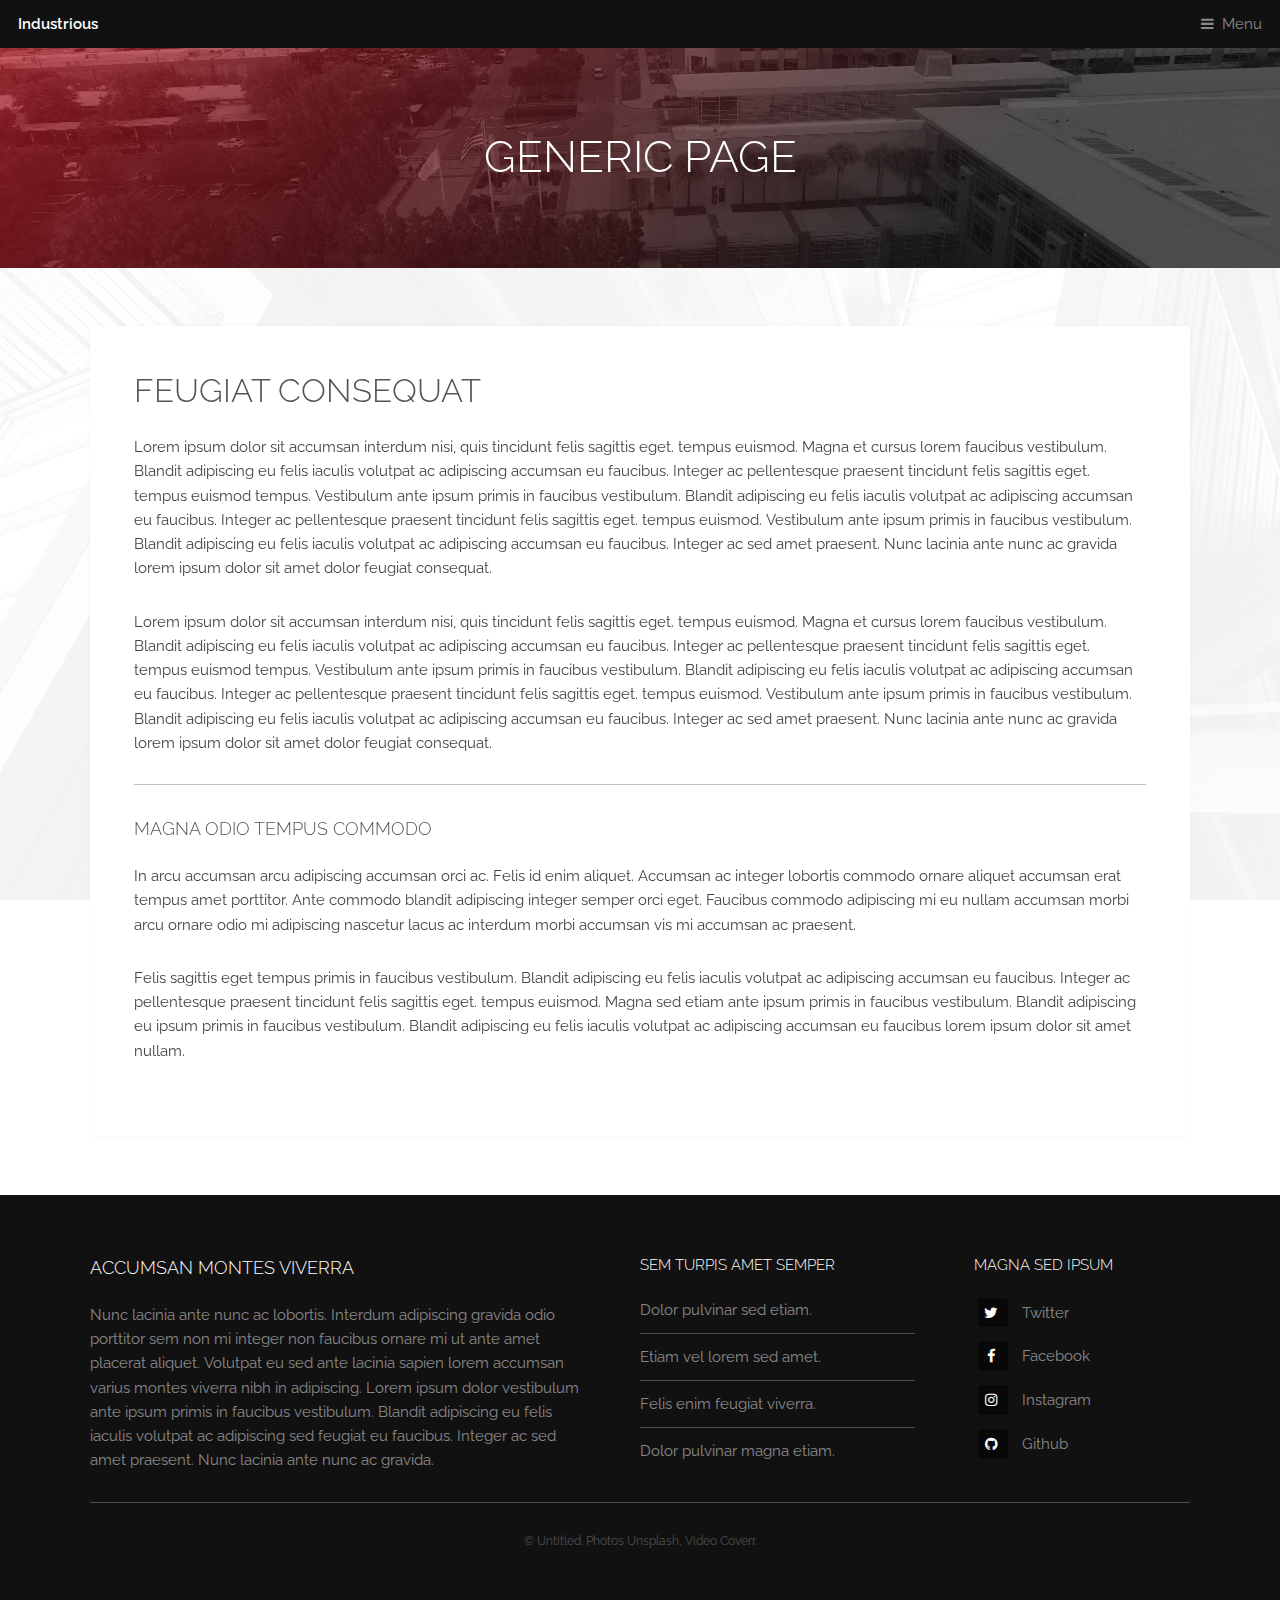
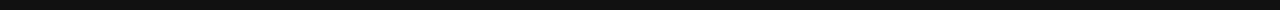
<file: generic.html>
<!DOCTYPE HTML>
<!--
	Industrious by TEMPLATED
	templated.co @templatedco
	Released for free under the Creative Commons Attribution 3.0 license (templated.co/license)
-->
<html>
	<head>
		<title>Generic Page - Industrious by TEMPLATED</title>
		<meta charset="utf-8" />
		<meta name="viewport" content="width=device-width, initial-scale=1, user-scalable=no" />
		<meta name="description" content="" />
		<meta name="keywords" content="" />
		<link rel="stylesheet" href="assets/css/main.css" />
	</head>
	<body class="is-preload">

		<!-- Header -->
			<header id="header">
				<a class="logo" href="index.html">Industrious</a>
				<nav>
					<a href="#menu">Menu</a>
				</nav>
			</header>

		<!-- Nav -->
			<nav id="menu">
				<ul class="links">
					<li><a href="index.html">Home</a></li>
					<li><a href="elements.html">Elements</a></li>
					<li><a href="generic.html">Generic</a></li>
				</ul>
			</nav>

		<!-- Heading -->
			<div id="heading" >
				<h1>Generic Page</h1>
			</div>

		<!-- Main -->
			<section id="main" class="wrapper">
				<div class="inner">
					<div class="content">
						<header>
							<h2>Feugiat consequat</h2>
						</header>
						<p>Lorem ipsum dolor sit accumsan interdum nisi, quis tincidunt felis sagittis eget. tempus euismod. Magna et cursus lorem faucibus vestibulum. Blandit adipiscing eu felis iaculis volutpat ac adipiscing accumsan eu faucibus. Integer ac pellentesque praesent tincidunt felis sagittis eget. tempus euismod tempus. Vestibulum ante ipsum primis in faucibus vestibulum. Blandit adipiscing eu felis iaculis volutpat ac adipiscing accumsan eu faucibus. Integer ac pellentesque praesent tincidunt felis sagittis eget. tempus euismod. Vestibulum ante ipsum primis in faucibus vestibulum. Blandit adipiscing eu felis iaculis volutpat ac adipiscing accumsan eu faucibus. Integer ac sed amet praesent. Nunc lacinia ante nunc ac gravida lorem ipsum dolor sit amet dolor feugiat consequat. </p>
						<p>Lorem ipsum dolor sit accumsan interdum nisi, quis tincidunt felis sagittis eget. tempus euismod. Magna et cursus lorem faucibus vestibulum. Blandit adipiscing eu felis iaculis volutpat ac adipiscing accumsan eu faucibus. Integer ac pellentesque praesent tincidunt felis sagittis eget. tempus euismod tempus. Vestibulum ante ipsum primis in faucibus vestibulum. Blandit adipiscing eu felis iaculis volutpat ac adipiscing accumsan eu faucibus. Integer ac pellentesque praesent tincidunt felis sagittis eget. tempus euismod. Vestibulum ante ipsum primis in faucibus vestibulum. Blandit adipiscing eu felis iaculis volutpat ac adipiscing accumsan eu faucibus. Integer ac sed amet praesent. Nunc lacinia ante nunc ac gravida lorem ipsum dolor sit amet dolor feugiat consequat. </p>
						<hr />
						<h3>Magna odio tempus commodo</h3>
						<p>In arcu accumsan arcu adipiscing accumsan orci ac. Felis id enim aliquet. Accumsan ac integer lobortis commodo ornare aliquet accumsan erat tempus amet porttitor. Ante commodo blandit adipiscing integer semper orci eget. Faucibus commodo adipiscing mi eu nullam accumsan morbi arcu ornare odio mi adipiscing nascetur lacus ac interdum morbi accumsan vis mi accumsan ac praesent.</p>
						<p>Felis sagittis eget tempus primis in faucibus vestibulum. Blandit adipiscing eu felis iaculis volutpat ac adipiscing accumsan eu faucibus. Integer ac pellentesque praesent tincidunt felis sagittis eget. tempus euismod. Magna sed etiam ante ipsum primis in faucibus vestibulum. Blandit adipiscing eu ipsum primis in faucibus vestibulum. Blandit adipiscing eu felis iaculis volutpat ac adipiscing accumsan eu faucibus lorem ipsum dolor sit amet nullam.</p>
					</div>
				</div>
			</section>

		<!-- Footer -->
			<footer id="footer">
				<div class="inner">
					<div class="content">
						<section>
							<h3>Accumsan montes viverra</h3>
							<p>Nunc lacinia ante nunc ac lobortis. Interdum adipiscing gravida odio porttitor sem non mi integer non faucibus ornare mi ut ante amet placerat aliquet. Volutpat eu sed ante lacinia sapien lorem accumsan varius montes viverra nibh in adipiscing. Lorem ipsum dolor vestibulum ante ipsum primis in faucibus vestibulum. Blandit adipiscing eu felis iaculis volutpat ac adipiscing sed feugiat eu faucibus. Integer ac sed amet praesent. Nunc lacinia ante nunc ac gravida.</p>
						</section>
						<section>
							<h4>Sem turpis amet semper</h4>
							<ul class="alt">
								<li><a href="#">Dolor pulvinar sed etiam.</a></li>
								<li><a href="#">Etiam vel lorem sed amet.</a></li>
								<li><a href="#">Felis enim feugiat viverra.</a></li>
								<li><a href="#">Dolor pulvinar magna etiam.</a></li>
							</ul>
						</section>
						<section>
							<h4>Magna sed ipsum</h4>
							<ul class="plain">
								<li><a href="#"><i class="icon fa-twitter">&nbsp;</i>Twitter</a></li>
								<li><a href="#"><i class="icon fa-facebook">&nbsp;</i>Facebook</a></li>
								<li><a href="#"><i class="icon fa-instagram">&nbsp;</i>Instagram</a></li>
								<li><a href="#"><i class="icon fa-github">&nbsp;</i>Github</a></li>
							</ul>
						</section>
					</div>
					<div class="copyright">
						&copy; Untitled. Photos <a href="https://unsplash.co">Unsplash</a>, Video <a href="https://coverr.co">Coverr</a>.
					</div>
				</div>
			</footer>

		<!-- Scripts -->
			<script src="assets/js/jquery.min.js"></script>
			<script src="assets/js/browser.min.js"></script>
			<script src="assets/js/breakpoints.min.js"></script>
			<script src="assets/js/util.js"></script>
			<script src="assets/js/main.js"></script>

	</body>
</html>
</file>
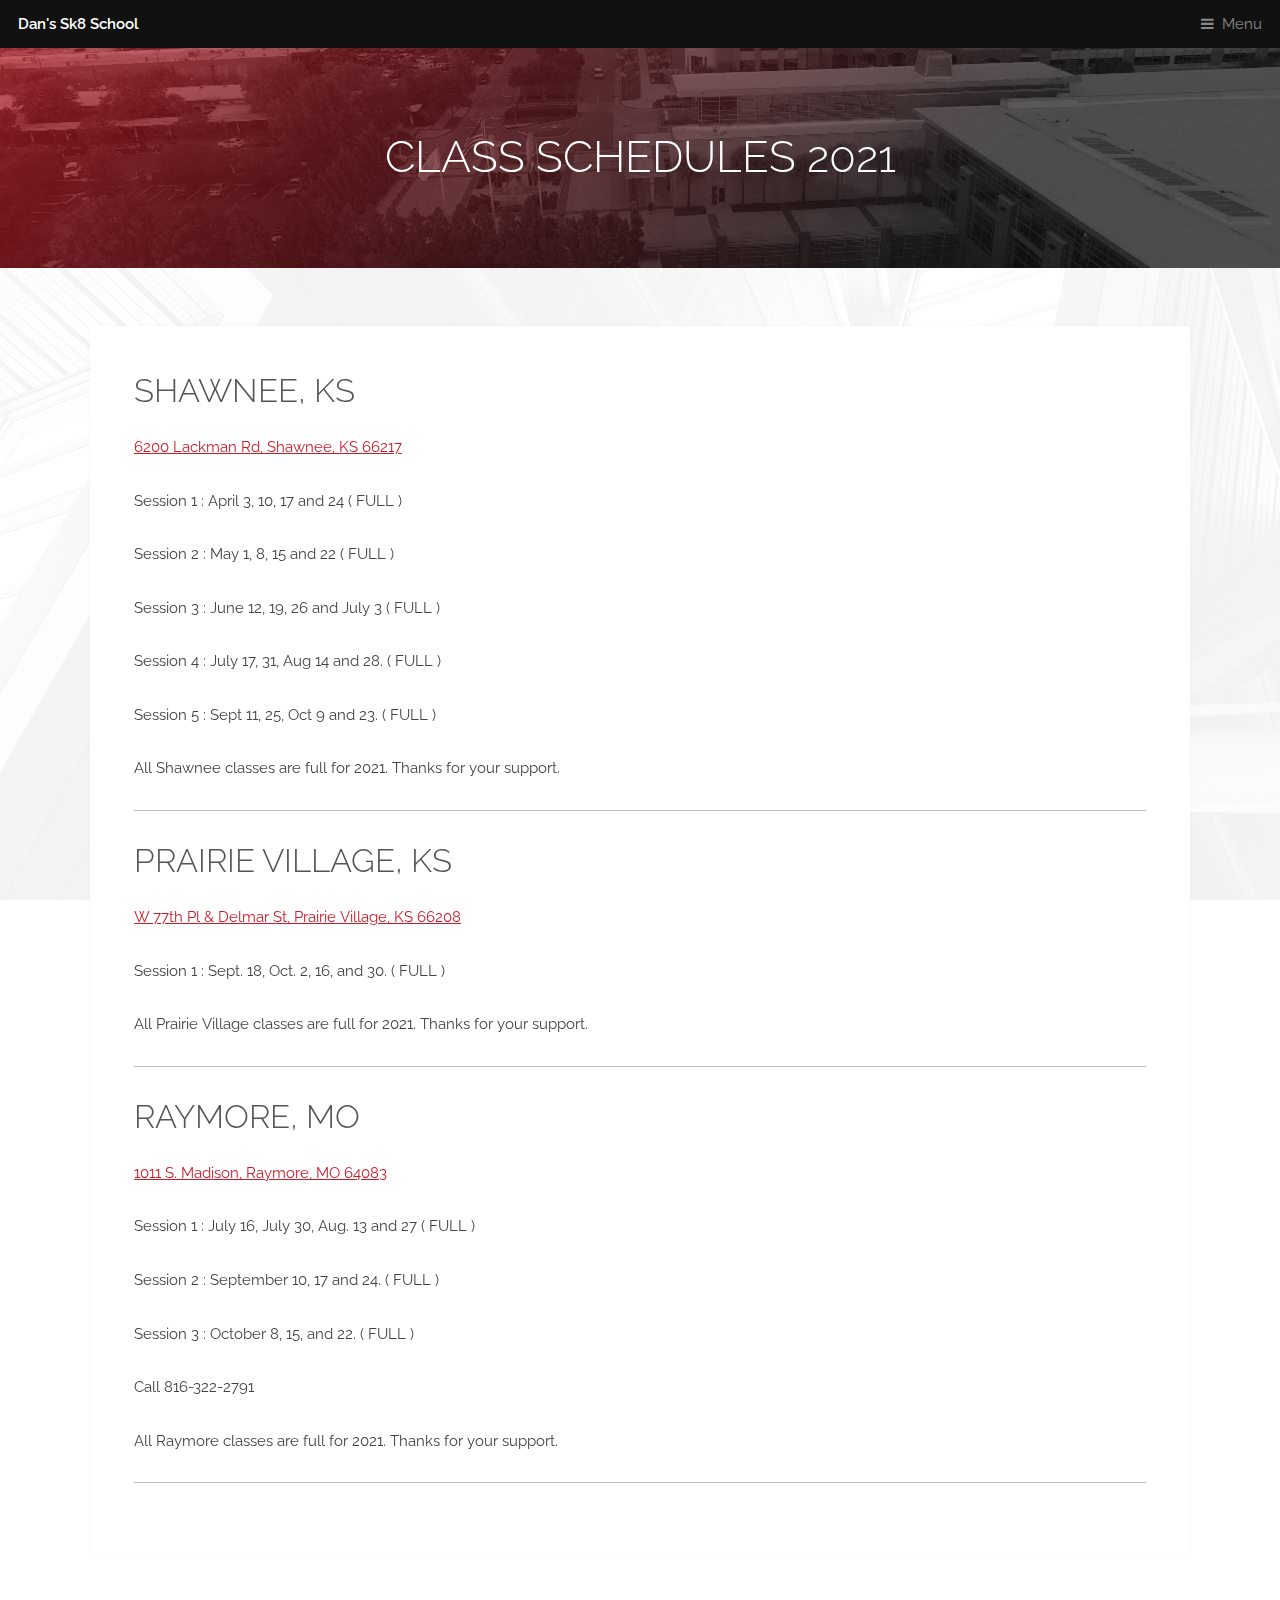
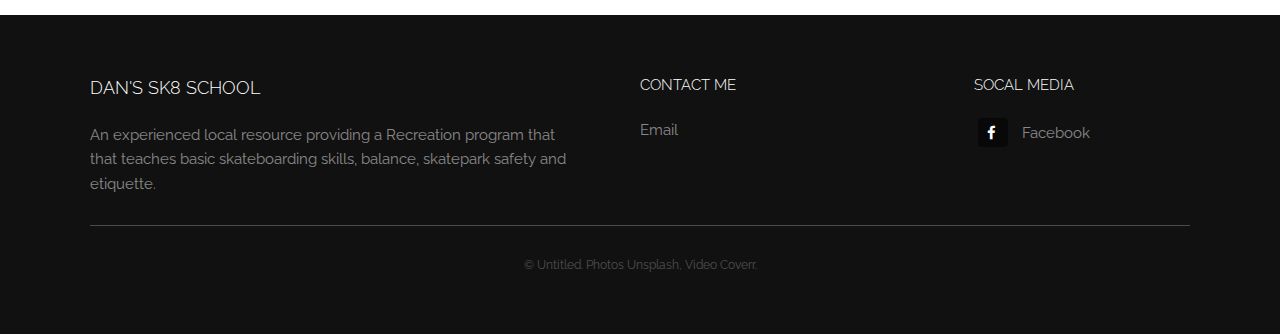
<file: generic_2021.html>
<!DOCTYPE HTML>
<!--
	Industrious by TEMPLATED
	templated.co @templatedco
	Released for free under the Creative Commons Attribution 3.0 license (templated.co/license)
-->
<html>
	<head>
		<title>Class signups 2021</title>
		<meta charset="utf-8" />
		<meta name="viewport" content="width=device-width, initial-scale=1, user-scalable=no" />
		<meta name="description" content="" />
		<meta name="keywords" content="" />
		<link rel="stylesheet" href="assets/css/main.css" />
	</head>
	<body class="is-preload">

		<!-- Header -->
			<header id="header">
				<a class="logo" href="index.html">Dan's Sk8 School</a>
				<nav>
					<a href="#menu">Menu</a>
				</nav>
			</header>

		<!-- Nav -->
			<nav id="menu">
				<ul class="links">
					<li><a href="index.html">Home</a></li>
					<!-- <li><a href="elements.html">Elements</a></li> -->
					<li><a href="generic.html">All Class Schedules</a></li>
					<li><a href="https://recreateshawnee.org/wbwsc/webtrac.wsc/search.html?module=ar&primarycode=382103">Shawnee</a></li>
					<li><a href="https://apm.activecommunities.com/pvkansas/Activity_Search/skateboarding-101-session-1/602">Prairie Village</a></li>
					<li><a href="https://register2.vermontsystems.com/wbwsc/moraymore.wsc/search.html?module=AR&type=INSTR">Raymore</a></li>
				</ul>
			</nav>

		<!-- Heading -->
			<div id="heading" >
				<h1>Class Schedules 2021</h1>
			</div>

		<!-- Main -->
			<section id="main" class="wrapper">
				<div class="inner">
					<div class="content">
						<header>
							<h2>Shawnee, KS</h2>
						</header>
						<a href="https://duckduckgo.com/?q=6200+Lackman+Rd%2C+Shawnee%2C+KS+66217&ia=web&iaxm=maps">6200 Lackman Rd, Shawnee, KS 66217</a></p>
						<p>Session 1 : April 3, 10, 17 and 24 ( FULL ) </p>
						<p>Session 2 : May 1, 8, 15 and 22 ( FULL ) </p>
						<p>Session 3 : June 12, 19, 26 and July 3 ( FULL ) </p>
						<p>Session 4 : July 17, 31, Aug 14 and 28. ( FULL )</p>
						<p>Session 5 : Sept 11, 25, Oct 9 and 23. ( FULL )</p>
						<!-- <a href="https://recreateshawnee.org/wbwsc/webtrac.wsc/search.html?module=ar&primarycode=382103">Sign Up</a></p> -->
						<p>All Shawnee classes are full for 2021. Thanks for your support.</p>
						<hr />
						<header>
							<h2>Prairie Village, KS</h2>
						</header>
						<a href="https://duckduckgo.com/?q=W+77th+Pl+%26+Delmar+St%2C+Prairie+Village%2C+KS+66208&ia=web&iaxm=maps">W 77th Pl & Delmar St, Prairie Village, KS 66208</a></p>
						<p>Session 1 : Sept. 18, Oct. 2, 16, and 30. ( FULL ) </p>
						<!-- <a href="https://apm.activecommunities.com/pvkansas/Activity_Search/skateboarding-101-session-1/602">Sign Up</a></p> -->
						<p>All Prairie Village classes are full for 2021. Thanks for your support.</p>
						<hr />
						<header>
							<h2>Raymore, MO</h2>
						</header>
						<a href="https://duckduckgo.com/?q=1011+S.+Madison%2C+Raymore%2C+MO+64083&ia=maps&iaxm=maps">1011 S. Madison, Raymore, MO 64083</a></p>
						<p>Session 1 : July 16, July 30, Aug. 13 and 27 ( FULL )</p>
						<p>Session 2 : September 10, 17 and 24. ( FULL )</p>
						<p>Session 3 : October 8, 15, and 22. ( FULL )</p>
						<p>Call 816-322-2791</p>
						<!-- <a href="https://register2.vermontsystems.com/wbwsc/moraymore.wsc/search.html?module=AR&type=INSTR">Sign Up</a></p> -->
						<p>All Raymore classes are full for 2021. Thanks for your support.</p>
						<hr />
						<!-- <h3>Magna odio tempus commodo</h3>
						<p>In arcu accumsan arcu adipiscing accumsan orci ac. Felis id enim aliquet. Accumsan ac integer lobortis commodo ornare aliquet accumsan erat tempus amet porttitor. Ante commodo blandit adipiscing integer semper orci eget. Faucibus commodo adipiscing mi eu nullam accumsan morbi arcu ornare odio mi adipiscing nascetur lacus ac interdum morbi accumsan vis mi accumsan ac praesent.</p>
						<p>Felis sagittis eget tempus primis in faucibus vestibulum. Blandit adipiscing eu felis iaculis volutpat ac adipiscing accumsan eu faucibus. Integer ac pellentesque praesent tincidunt felis sagittis eget. tempus euismod. Magna sed etiam ante ipsum primis in faucibus vestibulum. Blandit adipiscing eu ipsum primis in faucibus vestibulum. Blandit adipiscing eu felis iaculis volutpat ac adipiscing accumsan eu faucibus lorem ipsum dolor sit amet nullam.</p> -->
					</div>
				</div>
			</section>

		<!-- Footer -->
			<footer id="footer">
				<div class="inner">
					<div class="content">
						<section>
							<h3>Dan's Sk8 School</h3>
							<p>An experienced local resource providing a Recreation program that that teaches basic skateboarding skills, balance, skatepark safety and etiquette.</p>
						</section>
						<section>
							<h4>Contact Me</h4>
							<ul class="alt">
								<li><a href="mailto:dan@dansk8school.com">Email </a></li>
								<!-- <li><a href="#">Etiam vel lorem sed amet.</a></li>
								<li><a href="#">Felis enim feugiat viverra.</a></li>
								<li><a href="#">Dolor pulvinar magna etiam.</a></li> -->
							</ul>
						</section>
						<section>
							<h4>Socal Media</h4>
							<ul class="plain">
								<li><a href="https://www.facebook.com/dansk8school/"><i class="icon fa-facebook">&nbsp;</i>Facebook</a></li>
							</ul>
						</section>
					</div>
					<div class="copyright">
						&copy; Untitled. Photos <a href="https://unsplash.co">Unsplash</a>, Video <a href="https://coverr.co">Coverr</a>.
					</div>
				</div>
			</footer>

		<!-- Scripts -->
			<script src="assets/js/jquery.min.js"></script>
			<script src="assets/js/browser.min.js"></script>
			<script src="assets/js/breakpoints.min.js"></script>
			<script src="assets/js/util.js"></script>
			<script src="assets/js/main.js"></script>

	</body>
</html>
</file>
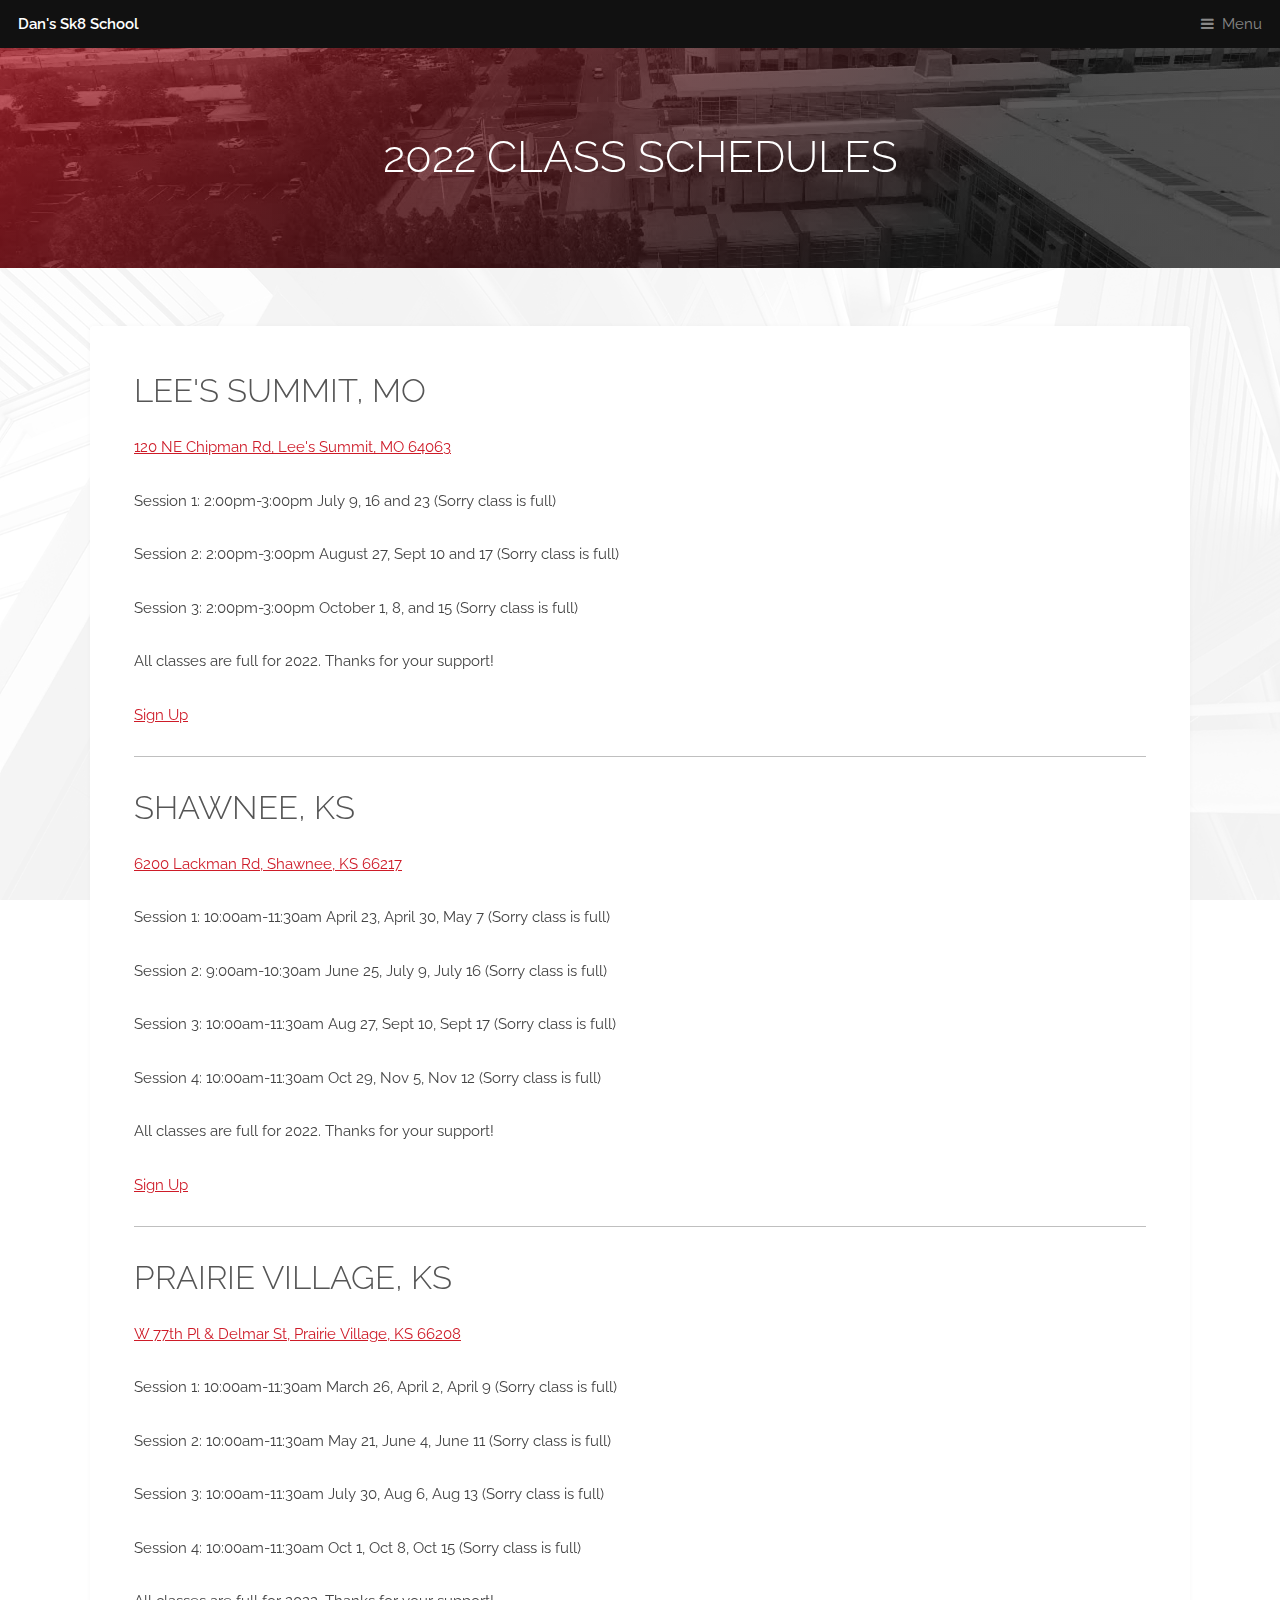
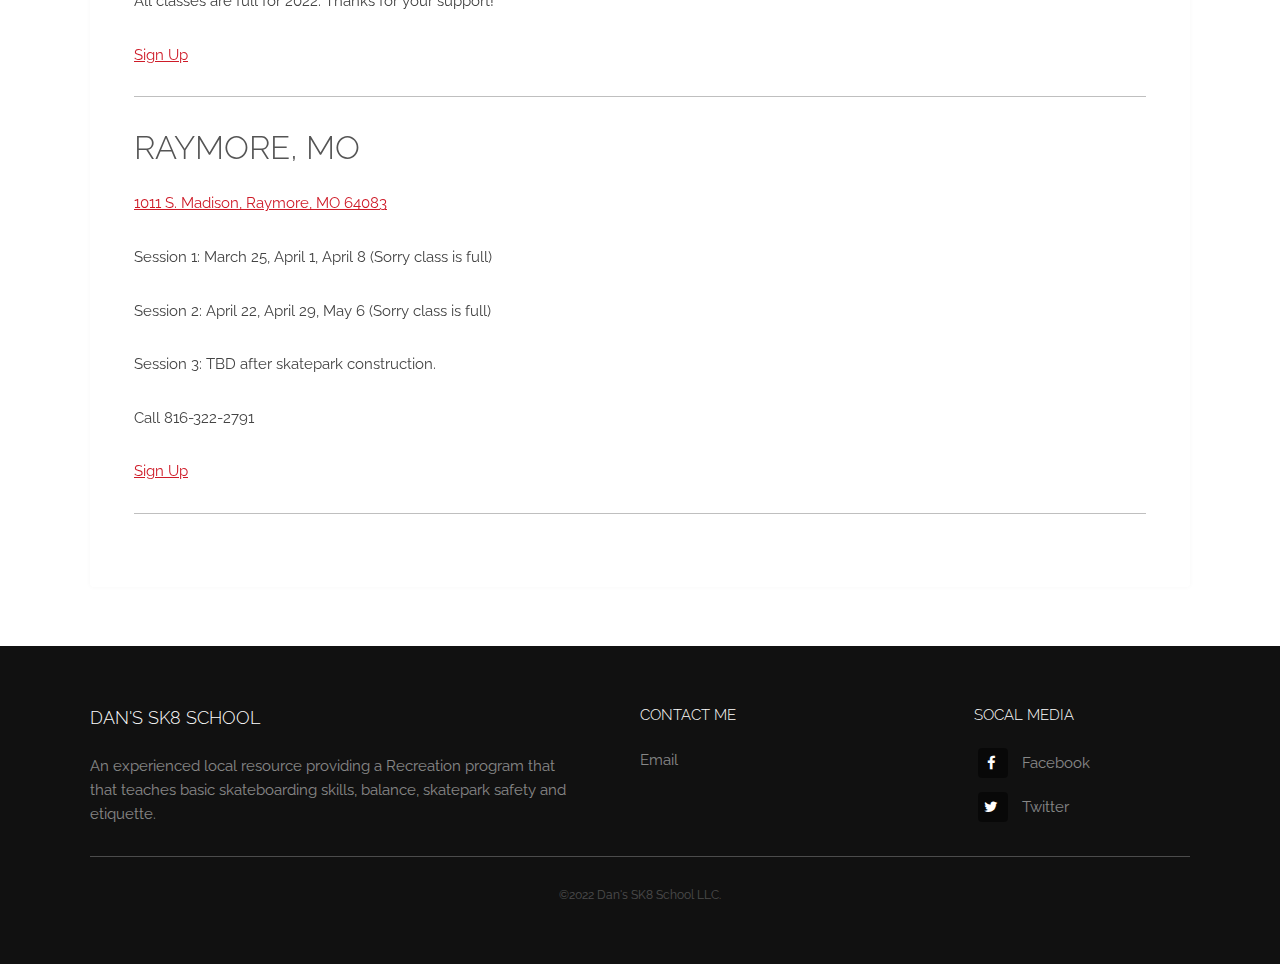
<file: generic_2022.html>
<!DOCTYPE HTML>
<!--
	Industrious by TEMPLATED
	templated.co @templatedco
	Released for free under the Creative Commons Attribution 3.0 license (templated.co/license)
-->
<html>
	<head>
		<title>2022 Class Schedules</title>
		<meta charset="utf-8" />
		<meta name="viewport" content="width=device-width, initial-scale=1, user-scalable=no" />
		<meta name="description" content="" />
		<meta name="keywords" content="" />
		<link rel="stylesheet" href="assets/css/main.css" />
	</head>
	<body class="is-preload">

		<!-- Header -->
			<header id="header">
				<a class="logo" href="index.html">Dan's Sk8 School</a>
				<nav>
					<a href="#menu">Menu</a>
				</nav>
			</header>

		<!-- Nav -->
			<nav id="menu">
				<ul class="links">
					<li><a href="index.html">Home</a></li>
					<!-- <li><a href="elements.html">Elements</a></li> -->
					<li><a href="generic_2023.html">2023 Class Schedules</a></li>
					<li><a href="https://register.cityofls.net/wbwsc/webtrac.wsc/search.html?module=ar&primarycode=122920,422920,322920">Lee's Summit</a></li>
					<li><a href="https://web2.myvscloud.com/wbwsc/ksshawneewt.wsc/search.html?module=ar&primarycode=382103">Shawnee</a></li>
					<li><a href="https://apm.activecommunities.com/pvkansas/Activity_Search?ActivityCategoryID=10&isSearch=true&applyFiltersDefaultValue=true">Prairie Village</a></li>
					<li><a href="https://register2.vermontsystems.com/wbwsc/moraymore.wsc/search.html?module=AR&type=INSTR">Raymore</a></li>
				</ul>
			</nav>

		<!-- Heading -->
			<div id="heading" >
				<h1>2022 Class Schedules</h1>
			</div>

		<!-- Main -->
			<section id="main" class="wrapper">
				<div class="inner">
					<div class="content">
						<header>
							<h2>Lee's Summit, MO</h2>
						</header>
						<a href="https://duckduckgo.com/?q=Lea+Mc+North+Park+120+NE+Chipman+Rd+Lee%27s+Summit%2C+MO%2C+64063&ia=web&iaxm=maps">120 NE Chipman Rd, Lee's Summit, MO 64063</a></p>
						</p>Session 1: 2:00pm-3:00pm July 9, 16 and 23 (Sorry class is full)</p>
						</p>Session 2: 2:00pm-3:00pm August 27, Sept 10 and 17 (Sorry class is full)</p>
						</p>Session 3: 2:00pm-3:00pm October 1, 8, and 15 (Sorry class is full)</p>
						</p>All classes are full for 2022. Thanks for your support!</p>
						<a href="https://register.cityofls.net/wbwsc/webtrac.wsc/search.html?module=ar&primarycode=122920,422920,322920">Sign Up</a></p>
						<hr />
						<header>
							<h2>Shawnee, KS</h2>
						</header>
						<a href="https://duckduckgo.com/?q=6200+Lackman+Rd%2C+Shawnee%2C+KS+66217&ia=web&iaxm=maps">6200 Lackman Rd, Shawnee, KS 66217</a></p>
						</p>Session 1: 10:00am-11:30am April 23, April 30, May 7 (Sorry class is full)</p>
						</p>Session 2: 9:00am-10:30am June 25, July 9, July 16 (Sorry class is full)</p>
						</p>Session 3: 10:00am-11:30am Aug 27, Sept 10, Sept 17 (Sorry class is full)</p>
						</p>Session 4: 10:00am-11:30am Oct 29, Nov 5, Nov 12 (Sorry class is full)</p>
						</p>All classes are full for 2022. Thanks for your support!</p>
						<a href="https://web2.myvscloud.com/wbwsc/ksshawneewt.wsc/search.html?module=ar&primarycode=382103">Sign Up</a></p>
						<hr />
						<header>
							<h2>Prairie Village, KS</h2>
						</header>
						<a href="https://duckduckgo.com/?q=W+77th+Pl+%26+Delmar+St%2C+Prairie+Village%2C+KS+66208&ia=web&iaxm=maps">W 77th Pl & Delmar St, Prairie Village, KS 66208</a></p>
						</p>Session 1: 10:00am-11:30am March 26, April 2, April 9 (Sorry class is full)</p>
						</p>Session 2: 10:00am-11:30am May 21, June 4, June 11 (Sorry class is full)</p>
						</p>Session 3: 10:00am-11:30am July 30, Aug 6, Aug 13 (Sorry class is full)</p>
						</p>Session 4: 10:00am-11:30am Oct 1, Oct 8, Oct 15 (Sorry class is full)</p>
						</p>All classes are full for 2022. Thanks for your support!</p>
						<a href="https://apm.activecommunities.com/pvkansas/Activity_Search?ActivityCategoryID=10&isSearch=true&applyFiltersDefaultValue=true">Sign Up</a></p>
						<!-- <p>Class registration available February 2022.</p> -->
						<hr />
						<header>
							<h2>Raymore, MO</h2>
						</header>
						<a href="https://duckduckgo.com/?q=1011+S.+Madison%2C+Raymore%2C+MO+64083&ia=maps&iaxm=maps">1011 S. Madison, Raymore, MO 64083</a></p>
						<p>Session 1: March 25, April 1, April 8 (Sorry class is full)</p>
						<p>Session 2: April 22, April 29, May 6 (Sorry class is full)</p>
						<p>Session 3: TBD after skatepark construction.</p>
						<!-- <p>Session 3: May 20, June 3, June 10</p>
						<p>Session 4: June 24, July 8, July 15</p>
						<p>Session 5: July 29, Aug 5, Aug 12</p>
						<p>Session 6: Aug 26, Sept 9, Sept 16</p>
						<p>Session 7: Sept 30, Oct 7, Oct 14</p>
						<p>Session 8: Oct 28, Nov 4, Nov 11</p> -->
						<p>Call 816-322-2791</p>
						<a href="https://register2.vermontsystems.com/wbwsc/moraymore.wsc/search.html?module=AR&type=INSTR">Sign Up</a></p>
						<!-- <p>Class registration available March 2022.</p> -->
						<hr />
						<!-- <h3>Magna odio tempus commodo</h3>
						<p>In arcu accumsan arcu adipiscing accumsan orci ac. Felis id enim aliquet. Accumsan ac integer lobortis commodo ornare aliquet accumsan erat tempus amet porttitor. Ante commodo blandit adipiscing integer semper orci eget. Faucibus commodo adipiscing mi eu nullam accumsan morbi arcu ornare odio mi adipiscing nascetur lacus ac interdum morbi accumsan vis mi accumsan ac praesent.</p>
						<p>Felis sagittis eget tempus primis in faucibus vestibulum. Blandit adipiscing eu felis iaculis volutpat ac adipiscing accumsan eu faucibus. Integer ac pellentesque praesent tincidunt felis sagittis eget. tempus euismod. Magna sed etiam ante ipsum primis in faucibus vestibulum. Blandit adipiscing eu ipsum primis in faucibus vestibulum. Blandit adipiscing eu felis iaculis volutpat ac adipiscing accumsan eu faucibus lorem ipsum dolor sit amet nullam.</p> -->
					</div>
				</div>
			</section>

		<!-- Footer -->
			<footer id="footer">
				<div class="inner">
					<div class="content">
						<section>
							<h3>Dan's Sk8 School</h3>
							<p>An experienced local resource providing a Recreation program that that teaches basic skateboarding skills, balance, skatepark safety and etiquette.</p>
						</section>
						<section>
							<h4>Contact Me</h4>
							<ul class="alt">
								<li><a href="mailto:dan@dansk8school.com">Email </a></li>
								<!-- <li><a href="#">Etiam vel lorem sed amet.</a></li>
								<li><a href="#">Felis enim feugiat viverra.</a></li>
								<li><a href="#">Dolor pulvinar magna etiam.</a></li> -->
							</ul>
						</section>
						<section>
							<h4>Socal Media</h4>
							<ul class="plain">
								<li><a href="https://www.facebook.com/dansk8school/"><i class="icon fa-facebook">&nbsp;</i>Facebook</a></li>
								<li><a href="https://twitter.com/dansk8school/"><i class="icon fa-twitter">&nbsp;</i>Twitter</a></li>
							</ul>
						</section>
					</div>
					<div class="copyright">
						&copy;2022 Dan's SK8 School LLC</a>.
					</div>
				</div>
			</footer>

		<!-- Scripts -->
			<script src="assets/js/jquery.min.js"></script>
			<script src="assets/js/browser.min.js"></script>
			<script src="assets/js/breakpoints.min.js"></script>
			<script src="assets/js/util.js"></script>
			<script src="assets/js/main.js"></script>

	</body>
</html>
</file>
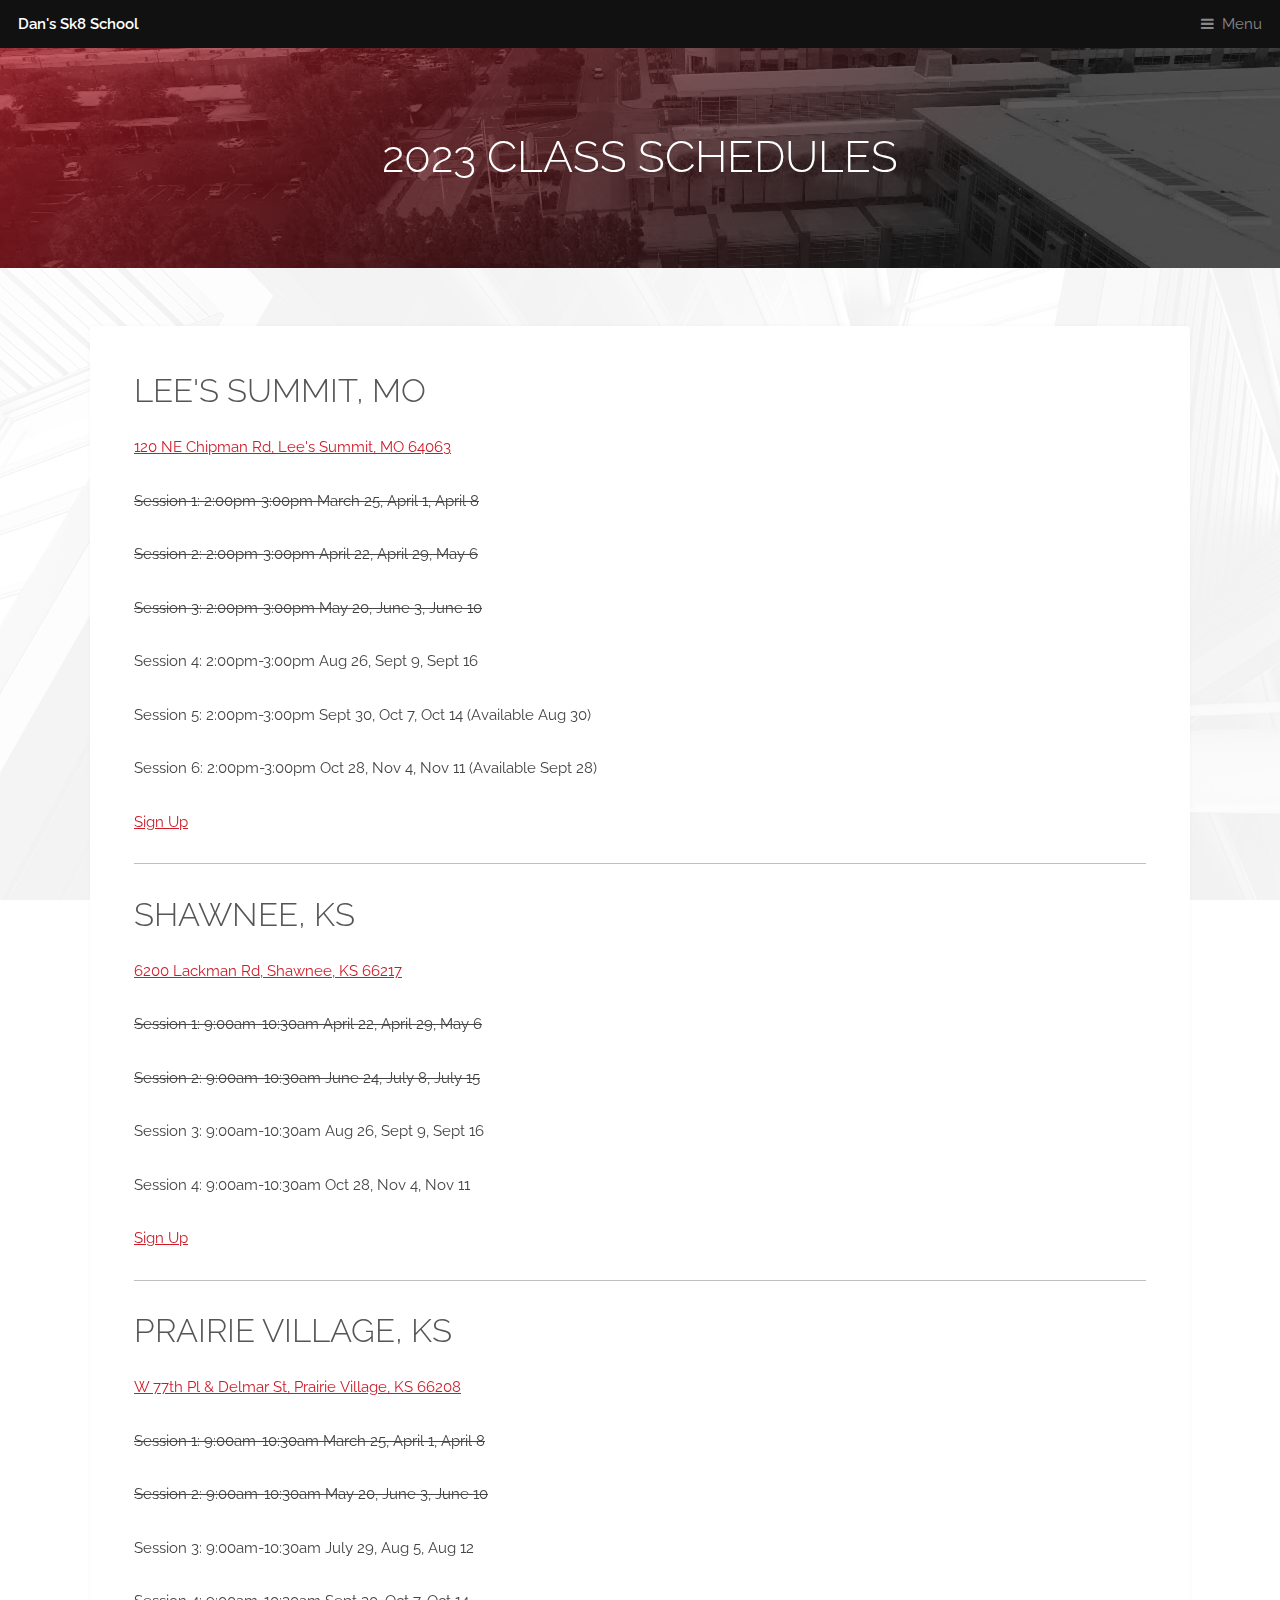
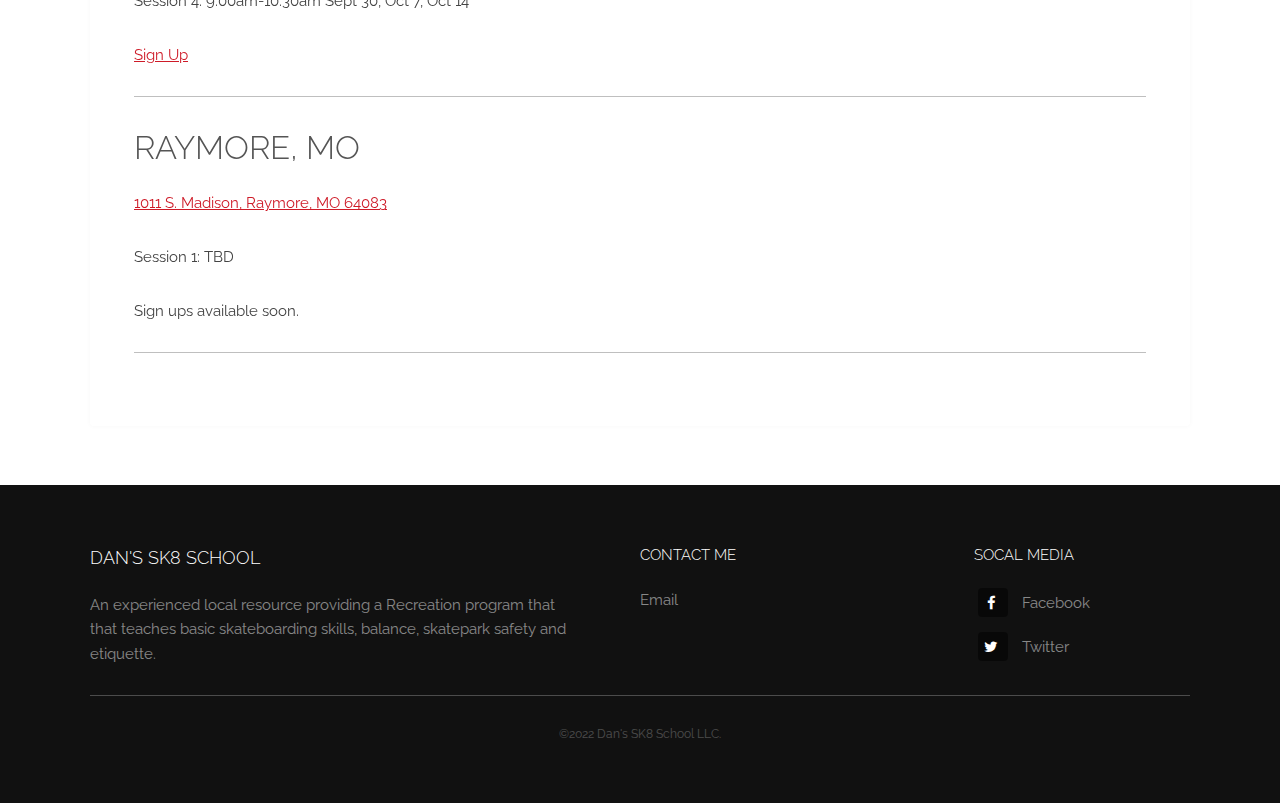
<file: generic_2023.html>
<!DOCTYPE HTML>
<!--
	Industrious by TEMPLATED
	templated.co @templatedco
	Released for free under the Creative Commons Attribution 3.0 license (templated.co/license)
-->
<html>
	<head>
		<title>2023 Class Schedules</title>
		<meta charset="utf-8" />
		<meta name="viewport" content="width=device-width, initial-scale=1, user-scalable=no" />
		<meta name="description" content="" />
		<meta name="keywords" content="" />
		<link rel="stylesheet" href="assets/css/main.css" />
	</head>
	<body class="is-preload">

		<!-- Header -->
			<header id="header">
				<a class="logo" href="index.html">Dan's Sk8 School</a>
				<nav>
					<a href="#menu">Menu</a>
				</nav>
			</header>

		<!-- Nav -->
			<nav id="menu">
				<ul class="links">
					<li><a href="index.html">Home</a></li>
					<!-- <li><a href="elements.html">Elements</a></li> -->
					<li><a href="generic_2023.html">2023 Class Schedules</a></li>
					<li><a href="https://register.cityofls.net/wbwsc/webtrac.wsc/search.html?module=ar&primarycode=322920">Lee's Summit</a></li>
					<li><a href="https://web2.myvscloud.com/wbwsc/ksshawneewt.wsc/search.html?module=ar&primarycode=182105,282103">Shawnee</a></li>
					<li><a href="https://apm.activecommunities.com/pvkansas/Activity_Search?ActivityCategoryID=10&isSearch=true&applyFiltersDefaultValue=true">Prairie Village</a></li>
					<li><a href="https://register2.vermontsystems.com/wbwsc/moraymore.wsc/search.html?module=AR&type=INSTR">Raymore</a></li>
				</ul>
			</nav>

		<!-- Heading -->
			<div id="heading" >
				<h1>2023 Class Schedules</h1>
			</div>

		<!-- Main -->
			<section id="main" class="wrapper">
				<div class="inner">
					<div class="content">
						<header>
							<h2>Lee's Summit, MO</h2>
						</header>
						<a href="https://duckduckgo.com/?q=Lea+Mc+North+Park+120+NE+Chipman+Rd+Lee%27s+Summit%2C+MO%2C+64063&ia=web&iaxm=maps">120 NE Chipman Rd, Lee's Summit, MO 64063</a></p>
						</p><s>Session 1: 2:00pm-3:00pm March 25, April 1, April 8</s></p>
						</p><s>Session 2: 2:00pm-3:00pm April 22, April 29, May 6</s></p>
						</p><s>Session 3: 2:00pm-3:00pm May 20, June 3, June 10</s></p>
						<!-- </p>Session 4: 2:00pm-3:00pm June 24, July 8, July 15</p>
						</p>Session 5: 2:00pm-3:00pm July 29, Aug 5, Aug 12</p> -->
						</p>Session 4: 2:00pm-3:00pm Aug 26, Sept 9, Sept 16</p>
						</p>Session 5: 2:00pm-3:00pm Sept 30, Oct 7, Oct 14 (Available Aug 30)</p>
						</p>Session 6: 2:00pm-3:00pm Oct 28, Nov 4, Nov 11 (Available Sept 28)</p>
						<!-- </p>Sign ups available in March 2023</p> -->
						<a href="https://register.cityofls.net/wbwsc/webtrac.wsc/search.html?module=ar&primarycode=322920">Sign Up</a></p>
						<hr />
						<header>
							<h2>Shawnee, KS</h2>
						</header>
						<a href="https://duckduckgo.com/?q=6200+Lackman+Rd%2C+Shawnee%2C+KS+66217&ia=web&iaxm=maps">6200 Lackman Rd, Shawnee, KS 66217</a></p>
						</p><s>Session 1: 9:00am-10:30am April 22, April 29, May 6</s></p>
						</p><s>Session 2: 9:00am-10:30am June 24, July 8, July 15</s></p>
						</p>Session 3: 9:00am-10:30am Aug 26, Sept 9, Sept 16</p>
						</p>Session 4: 9:00am-10:30am Oct 28, Nov 4, Nov 11</p>
						<!-- </p>Sign ups available in March 2023</p> -->
						<a href="https://web2.myvscloud.com/wbwsc/ksshawneewt.wsc/search.html?module=ar&primarycode=182105,282103">Sign Up</a></p>
						<hr />
						<header>
							<h2>Prairie Village, KS</h2>
						</header>
						<a href="https://duckduckgo.com/?q=W+77th+Pl+%26+Delmar+St%2C+Prairie+Village%2C+KS+66208&ia=web&iaxm=maps">W 77th Pl & Delmar St, Prairie Village, KS 66208</a></p>
						</p><s>Session 1: 9:00am-10:30am March 25, April 1, April 8</s></p>
						</p><s>Session 2: 9:00am-10:30am May 20, June 3, June 10</s></p>
						</p>Session 3: 9:00am-10:30am July 29, Aug 5, Aug 12</p>
						</p>Session 4: 9:00am-10:30am Sept 30, Oct 7, Oct 14</p>
						<!-- </p>Sign ups available in March 2023</p> -->
						<a href="https://apm.activecommunities.com/pvkansas/Activity_Search?ActivityCategoryID=10&isSearch=true&applyFiltersDefaultValue=true">Sign Up</a></p>
						<hr />
						<header>
							<h2>Raymore, MO</h2>
						</header>
						<a href="https://duckduckgo.com/?q=1011+S.+Madison%2C+Raymore%2C+MO+64083&ia=maps&iaxm=maps">1011 S. Madison, Raymore, MO 64083</a></p>
						<p>Session 1: TBD</p>
						<!-- <p>Session 1: 4:30pm-5:30pm March 24, March 30, April 7</p>
						<p>Session 2: 4:30pm-5:30pm April 21, April 28, May 5 </p>
						<p>Session 3: 4:30pm-5:30pm May 19, June 2, June 9</p> -->
						<!-- <p>Session 4: 4:30pm-5:30pm June 24, July 8, July 15</p>
						<p>Session 5: 4:30pm-5:30pm July 29, Aug 5, Aug 12</p> -->
						<!-- <p>Session 4: 4:30pm-5:30pm Aug 25, Sept 8, Sept 15</p>
						<p>Session 5: 4:30pm-5:30pm Sept 29, Oct 6, Oct 13</p>
						<p>Session 6: 4:30pm-5:30pm Oct 27, Nov 3, Nov 10</p> -->
						</p>Sign ups available soon.</p>
						<!-- <p>Call 816-322-2791</p>
						<a href="https://register2.vermontsystems.com/wbwsc/moraymore.wsc/search.html?module=AR&type=INSTR">Sign Up</a></p> -->
						<hr />
					</div>
				</div>
			</section>

		<!-- Footer -->
			<footer id="footer">
				<div class="inner">
					<div class="content">
						<section>
							<h3>Dan's Sk8 School</h3>
							<p>An experienced local resource providing a Recreation program that that teaches basic skateboarding skills, balance, skatepark safety and etiquette.</p>
						</section>
						<section>
							<h4>Contact Me</h4>
							<ul class="alt">
								<li><a href="mailto:dan@dansk8school.com">Email </a></li>
								<!-- <li><a href="#">Etiam vel lorem sed amet.</a></li>
								<li><a href="#">Felis enim feugiat viverra.</a></li>
								<li><a href="#">Dolor pulvinar magna etiam.</a></li> -->
							</ul>
						</section>
						<section>
							<h4>Socal Media</h4>
							<ul class="plain">
								<li><a href="https://www.facebook.com/dansk8school/"><i class="icon fa-facebook">&nbsp;</i>Facebook</a></li>
								<li><a href="https://twitter.com/dansk8school/"><i class="icon fa-twitter">&nbsp;</i>Twitter</a></li>
							</ul>
						</section>
					</div>
					<div class="copyright">
						&copy;2022 Dan's SK8 School LLC</a>.
					</div>
				</div>
			</footer>

		<!-- Scripts -->
			<script src="assets/js/jquery.min.js"></script>
			<script src="assets/js/browser.min.js"></script>
			<script src="assets/js/breakpoints.min.js"></script>
			<script src="assets/js/util.js"></script>
			<script src="assets/js/main.js"></script>

	</body>
</html>
</file>
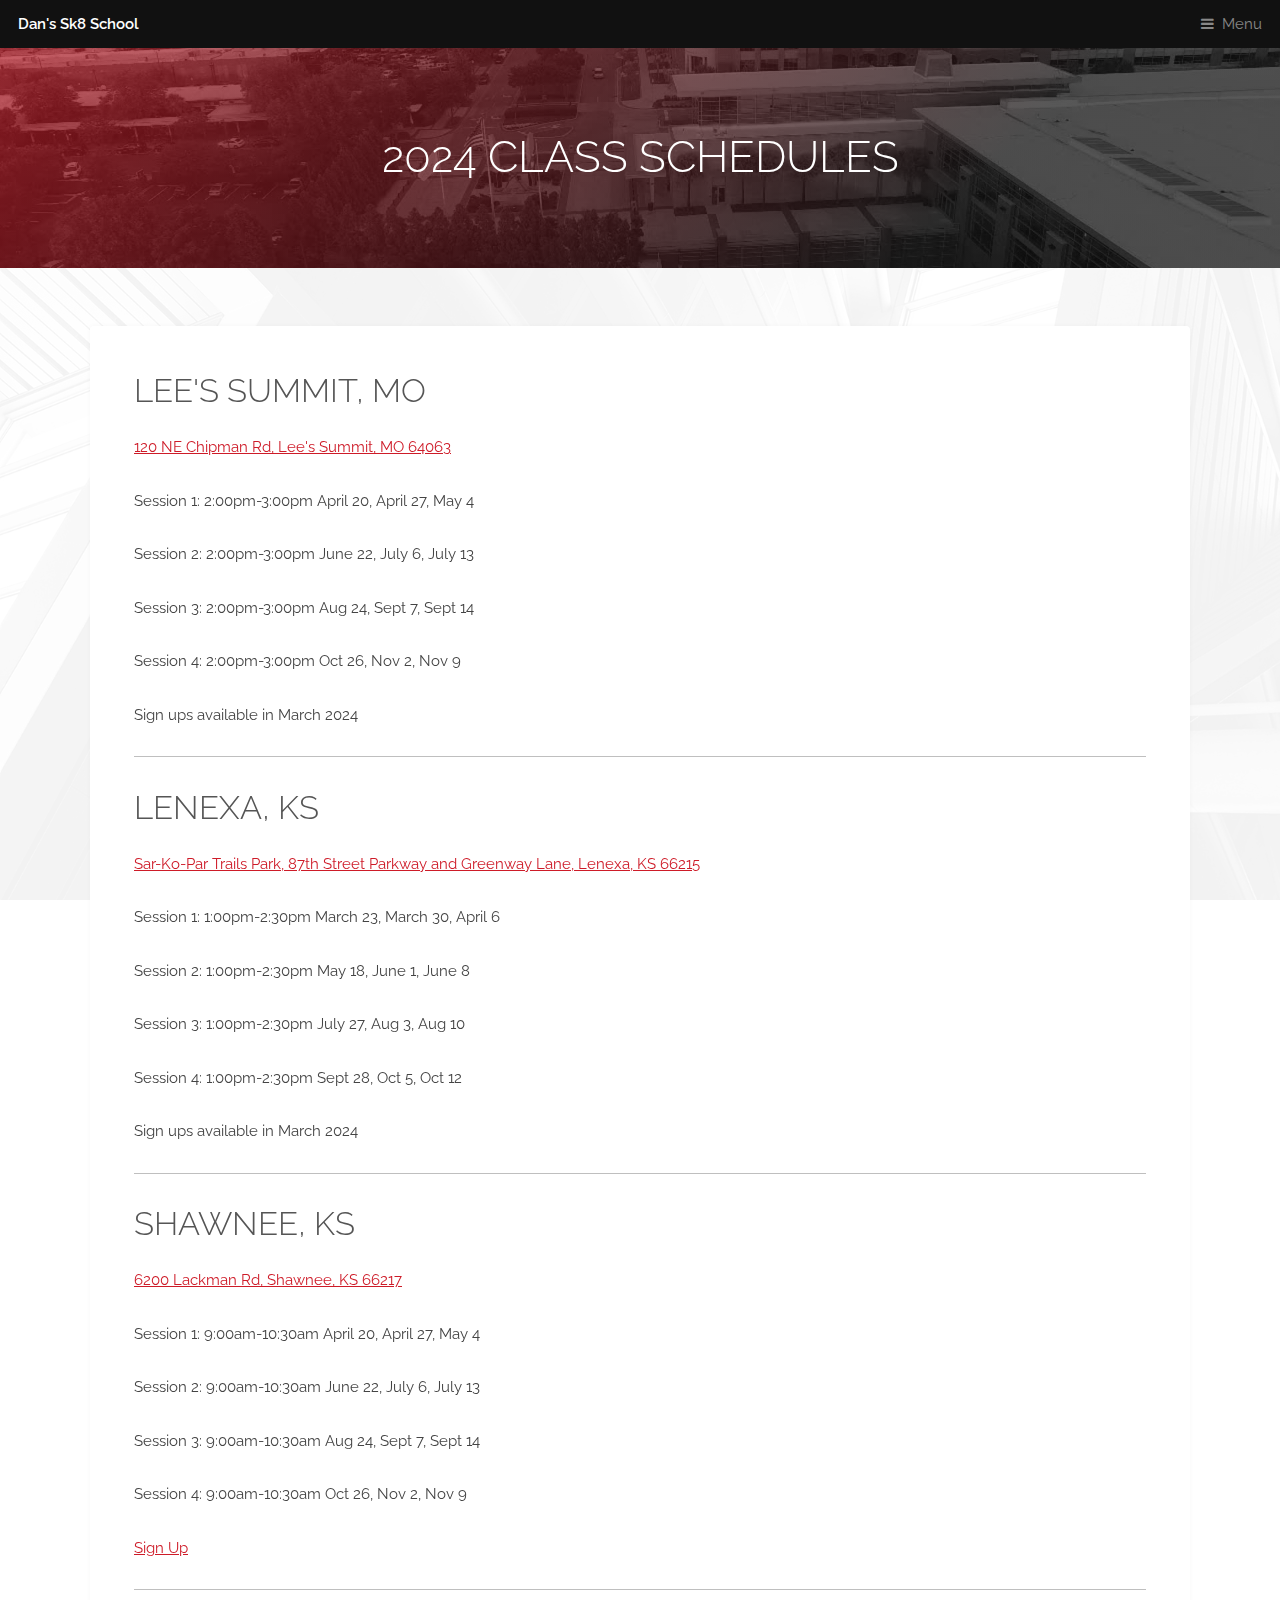
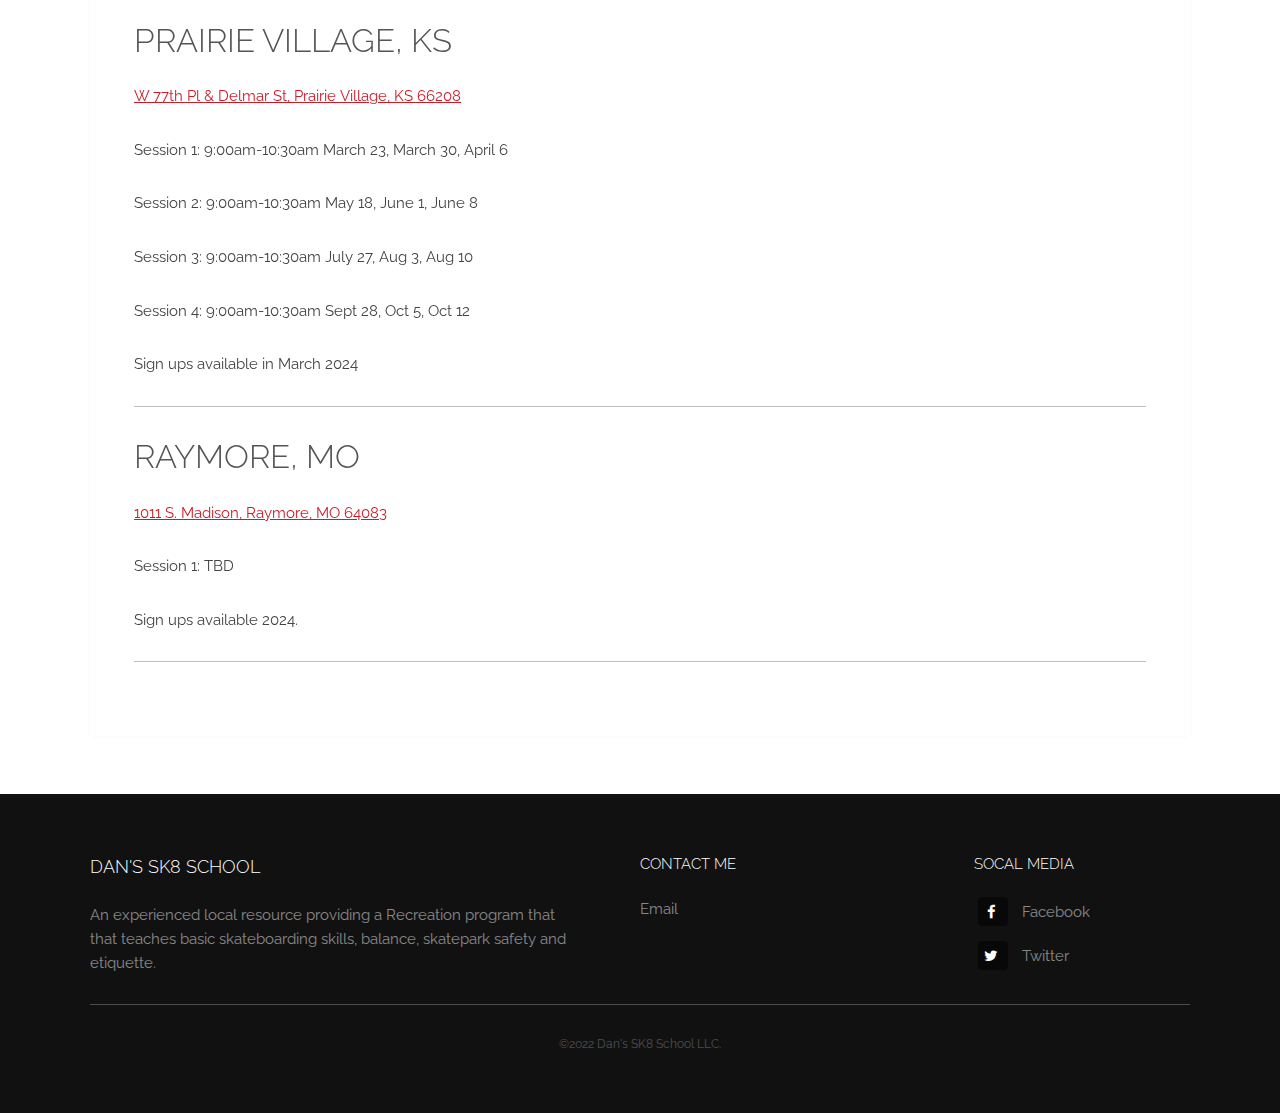
<file: generic_2024.html>
<!DOCTYPE HTML>
<!--
	Industrious by TEMPLATED
	templated.co @templatedco
	Released for free under the Creative Commons Attribution 3.0 license (templated.co/license)
-->
<html>
	<head>
		<title>2024 Class Schedules</title>
		<meta charset="utf-8" />
		<meta name="viewport" content="width=device-width, initial-scale=1, user-scalable=no" />
		<meta name="description" content="" />
		<meta name="keywords" content="" />
		<link rel="stylesheet" href="assets/css/main.css" />
	</head>
	<body class="is-preload">

		<!-- Header -->
			<header id="header">
				<a class="logo" href="index.html">Dan's Sk8 School</a>
				<nav>
					<a href="#menu">Menu</a>
				</nav>
			</header>

		<!-- Nav -->
			<nav id="menu">
				<ul class="links">
					<li><a href="index.html">Home</a></li>
					<!-- <li><a href="elements.html">Elements</a></li> -->
					<li><a href="generic_2024.html">2023 Class Schedules</a></li>
					<li><a href="https://register.cityofls.net/wbwsc/webtrac.wsc/search.html?module=ar&primarycode=422920">Lee's Summit</a></li>
					<li><a href="https://web2.myvscloud.com/wbwsc/ksshawneewt.wsc/search.html?module=ar&primarycode=282103">Shawnee</a></li>
					<li><a href="https://apm.activecommunities.com/pvkansas/Activity_Search?ActivityCategoryID=10&isSearch=true&applyFiltersDefaultValue=true">Prairie Village</a></li>
					<li><a href="https://register2.vermontsystems.com/wbwsc/moraymore.wsc/search.html?module=AR&type=INSTR">Raymore</a></li>
				</ul>
			</nav>

		<!-- Heading -->
			<div id="heading" >
				<h1>2024 Class Schedules</h1>
			</div>

		<!-- Main -->
			<section id="main" class="wrapper">
				<div class="inner">
					<div class="content">
						<header>
							<h2>Lee's Summit, MO</h2>
						</header>
						<a href="https://duckduckgo.com/?q=Lea+Mc+North+Park+120+NE+Chipman+Rd+Lee%27s+Summit%2C+MO%2C+64063&ia=web&iaxm=maps">120 NE Chipman Rd, Lee's Summit, MO 64063</a></p>
						<!-- </p>Session 1: 2:00pm-3:00pm March 23, March 30, April 6</p> -->
						</p>Session 1: 2:00pm-3:00pm April 20, April 27, May 4</p>
						<!-- </p>Session 3: 2:00pm-3:00pm May 18, June 1, June 8</p> -->
						</p>Session 2: 2:00pm-3:00pm June 22, July 6, July 13</p>
						<!-- </p>Session 5: 2:00pm-3:00pm July 27, Aug 3, Aug 10</p> -->
						</p>Session 3: 2:00pm-3:00pm Aug 24, Sept 7, Sept 14</p>
						<!-- </p>Session 5: 2:00pm-3:00pm Sept 28, Oct 5, Oct 12</p> -->
						</p>Session 4: 2:00pm-3:00pm Oct 26, Nov 2, Nov 9</p>
						</p>Sign ups available in March 2024</p>
						<!-- <a href="https://register.cityofls.net/wbwsc/webtrac.wsc/search.html?module=ar&primarycode=422920">Sign Up</a></p> -->
						<hr />
						<header>
							<h2>Lenexa, KS</h2>
						</header>
						<a href="https://duckduckgo.com/?q=Sar-Ko-Par+Trails+Park%2C+87th+Street+Parkway+and+Greenway+Lane%2C+Lenexa%2C+KS+66215&ia=web&iaxm=places">Sar-Ko-Par Trails Park, 87th Street Parkway and Greenway Lane, Lenexa, KS 66215</a></p>
						</p>Session 1: 1:00pm-2:30pm March 23, March 30, April 6</p>
						</p>Session 2: 1:00pm-2:30pm May 18, June 1, June 8</p>
						</p>Session 3: 1:00pm-2:30pm July 27, Aug 3, Aug 10</p>
						</p>Session 4: 1:00pm-2:30pm Sept 28, Oct 5, Oct 12</p>
						</p>Sign ups available in March 2024</p>
						<!-- <a href="https://">Sign Up</a></p> -->
						<hr />
						<header>
							<h2>Shawnee, KS</h2>
						</header>
						<a href="https://duckduckgo.com/?q=6200+Lackman+Rd%2C+Shawnee%2C+KS+66217&ia=web&iaxm=maps">6200 Lackman Rd, Shawnee, KS 66217</a></p>
						</p>Session 1: 9:00am-10:30am April 20, April 27, May 4</p>
						</p>Session 2: 9:00am-10:30am June 22, July 6, July 13</p>
						</p>Session 3: 9:00am-10:30am Aug 24, Sept 7, Sept 14</p>
						</p>Session 4: 9:00am-10:30am Oct 26, Nov 2, Nov 9</p>
						<!-- </p>Sign ups available in March 2023</p> -->
						<a href="https://web2.myvscloud.com/wbwsc/ksshawneewt.wsc/search.html?module=ar&primarycode=282103">Sign Up</a></p>
						<hr />
						<header>
							<h2>Prairie Village, KS</h2>
						</header>
						<a href="https://duckduckgo.com/?q=W+77th+Pl+%26+Delmar+St%2C+Prairie+Village%2C+KS+66208&ia=web&iaxm=maps">W 77th Pl & Delmar St, Prairie Village, KS 66208</a></p>
						</p>Session 1: 9:00am-10:30am March 23, March 30, April 6</p>
						</p>Session 2: 9:00am-10:30am May 18, June 1, June 8</p>
						</p>Session 3: 9:00am-10:30am July 27, Aug 3, Aug 10</p>
						</p>Session 4: 9:00am-10:30am Sept 28, Oct 5, Oct 12</p>
						</p>Sign ups available in March 2024</p>
						<!-- <a href="https://apm.activecommunities.com/pvkansas/Activity_Search?ActivityCategoryID=10&isSearch=true&applyFiltersDefaultValue=true">Sign Up</a></p> -->
						<hr />
						<header>
							<h2>Raymore, MO</h2>
						</header>
						<a href="https://duckduckgo.com/?q=1011+S.+Madison%2C+Raymore%2C+MO+64083&ia=maps&iaxm=maps">1011 S. Madison, Raymore, MO 64083</a></p>
						<p>Session 1: TBD</p>
						<!-- <p>Session 1: 4:30pm-5:30pm March 24, March 30, April 7</p>
						<p>Session 2: 4:30pm-5:30pm April 21, April 28, May 5 </p>
						<p>Session 3: 4:30pm-5:30pm May 19, June 2, June 9</p> -->
						<!-- <p>Session 4: 4:30pm-5:30pm June 24, July 8, July 15</p>
						<p>Session 5: 4:30pm-5:30pm July 29, Aug 5, Aug 12</p> -->
						<!-- <p>Session 4: 4:30pm-5:30pm Aug 25, Sept 8, Sept 15</p>
						<p>Session 5: 4:30pm-5:30pm Sept 29, Oct 6, Oct 13</p>
						<p>Session 6: 4:30pm-5:30pm Oct 27, Nov 3, Nov 10</p> -->
						</p>Sign ups available 2024.</p>
						<!-- <p>Call 816-322-2791</p>
						<a href="https://register2.vermontsystems.com/wbwsc/moraymore.wsc/search.html?module=AR&type=INSTR">Sign Up</a></p> -->
						<hr />
					</div>
				</div>
			</section>

		<!-- Footer -->
			<footer id="footer">
				<div class="inner">
					<div class="content">
						<section>
							<h3>Dan's Sk8 School</h3>
							<p>An experienced local resource providing a Recreation program that that teaches basic skateboarding skills, balance, skatepark safety and etiquette.</p>
						</section>
						<section>
							<h4>Contact Me</h4>
							<ul class="alt">
								<li><a href="mailto:dan@dansk8school.com">Email </a></li>
								<!-- <li><a href="#">Etiam vel lorem sed amet.</a></li>
								<li><a href="#">Felis enim feugiat viverra.</a></li>
								<li><a href="#">Dolor pulvinar magna etiam.</a></li> -->
							</ul>
						</section>
						<section>
							<h4>Socal Media</h4>
							<ul class="plain">
								<li><a href="https://www.facebook.com/dansk8school/"><i class="icon fa-facebook">&nbsp;</i>Facebook</a></li>
								<li><a href="https://twitter.com/dansk8school/"><i class="icon fa-twitter">&nbsp;</i>Twitter</a></li>
							</ul>
						</section>
					</div>
					<div class="copyright">
						&copy;2022 Dan's SK8 School LLC</a>.
					</div>
				</div>
			</footer>

		<!-- Scripts -->
			<script src="assets/js/jquery.min.js"></script>
			<script src="assets/js/browser.min.js"></script>
			<script src="assets/js/breakpoints.min.js"></script>
			<script src="assets/js/util.js"></script>
			<script src="assets/js/main.js"></script>

	</body>
</html>
</file>
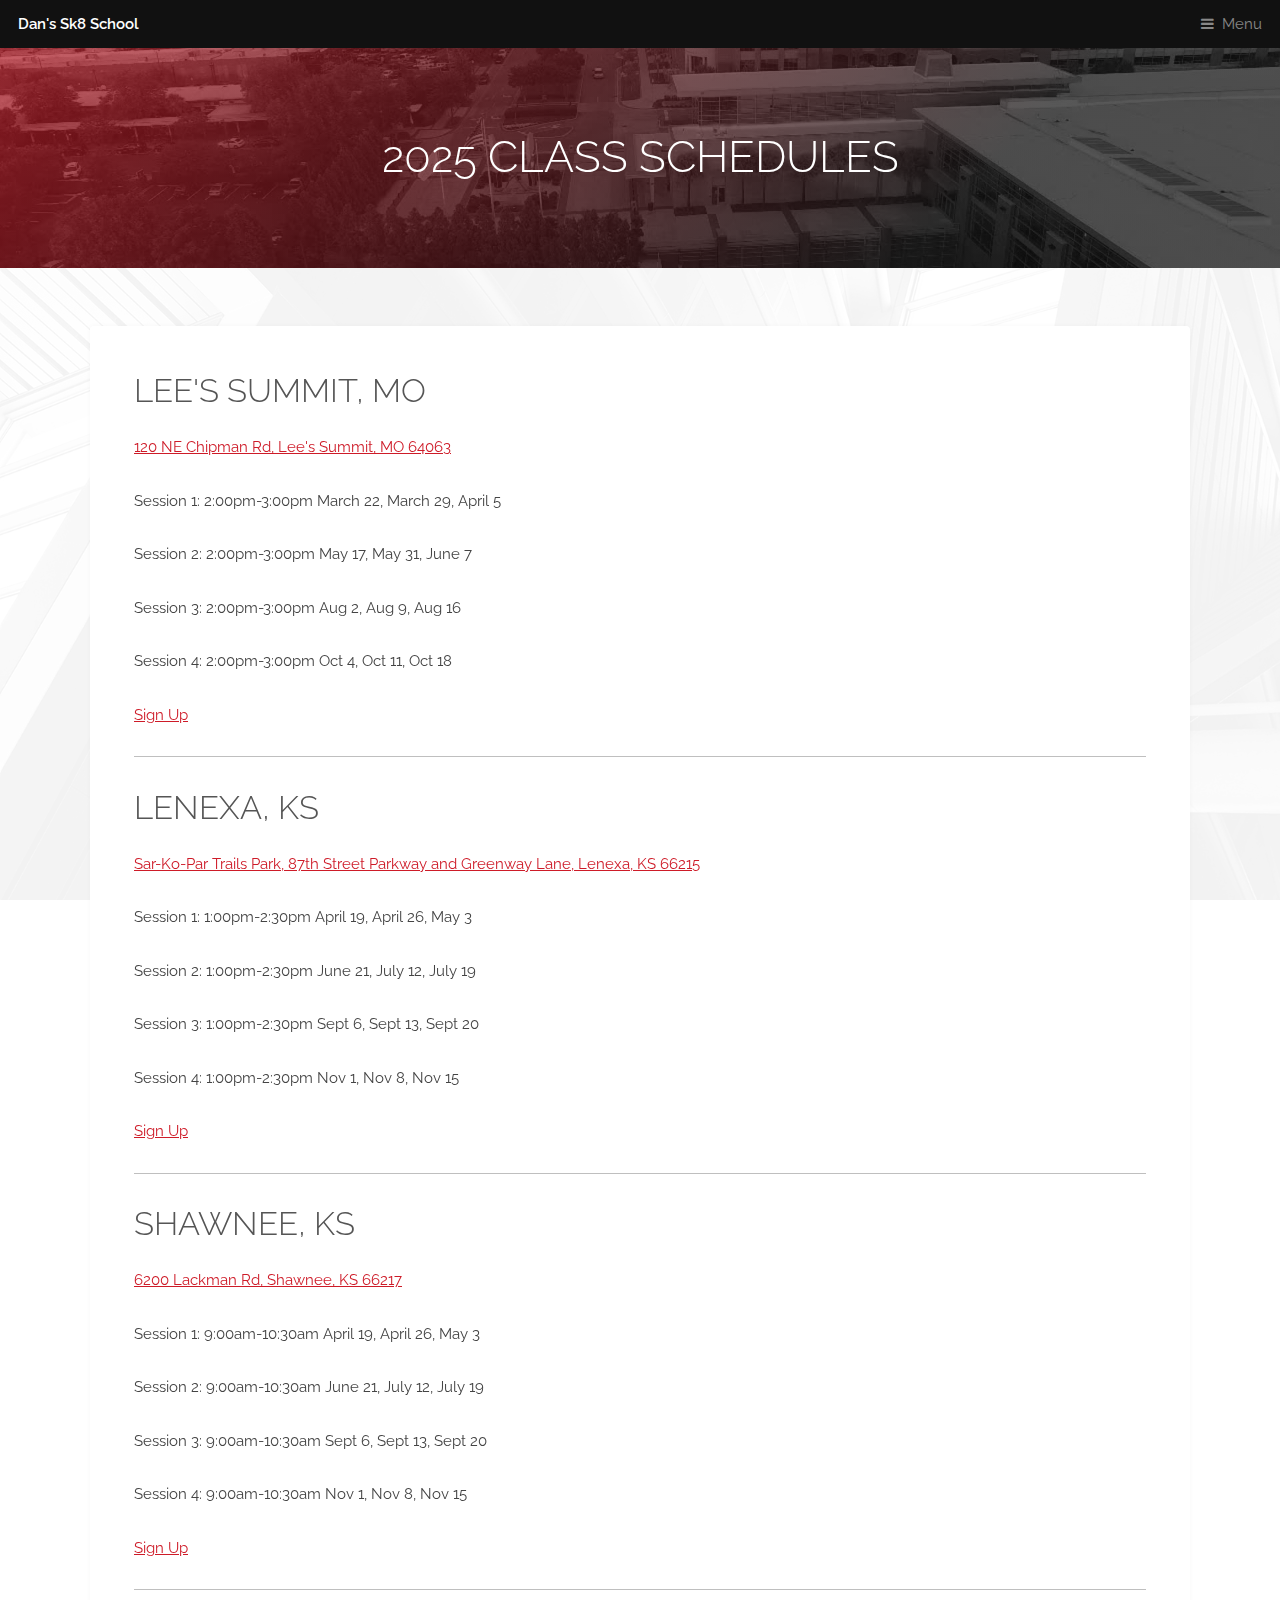
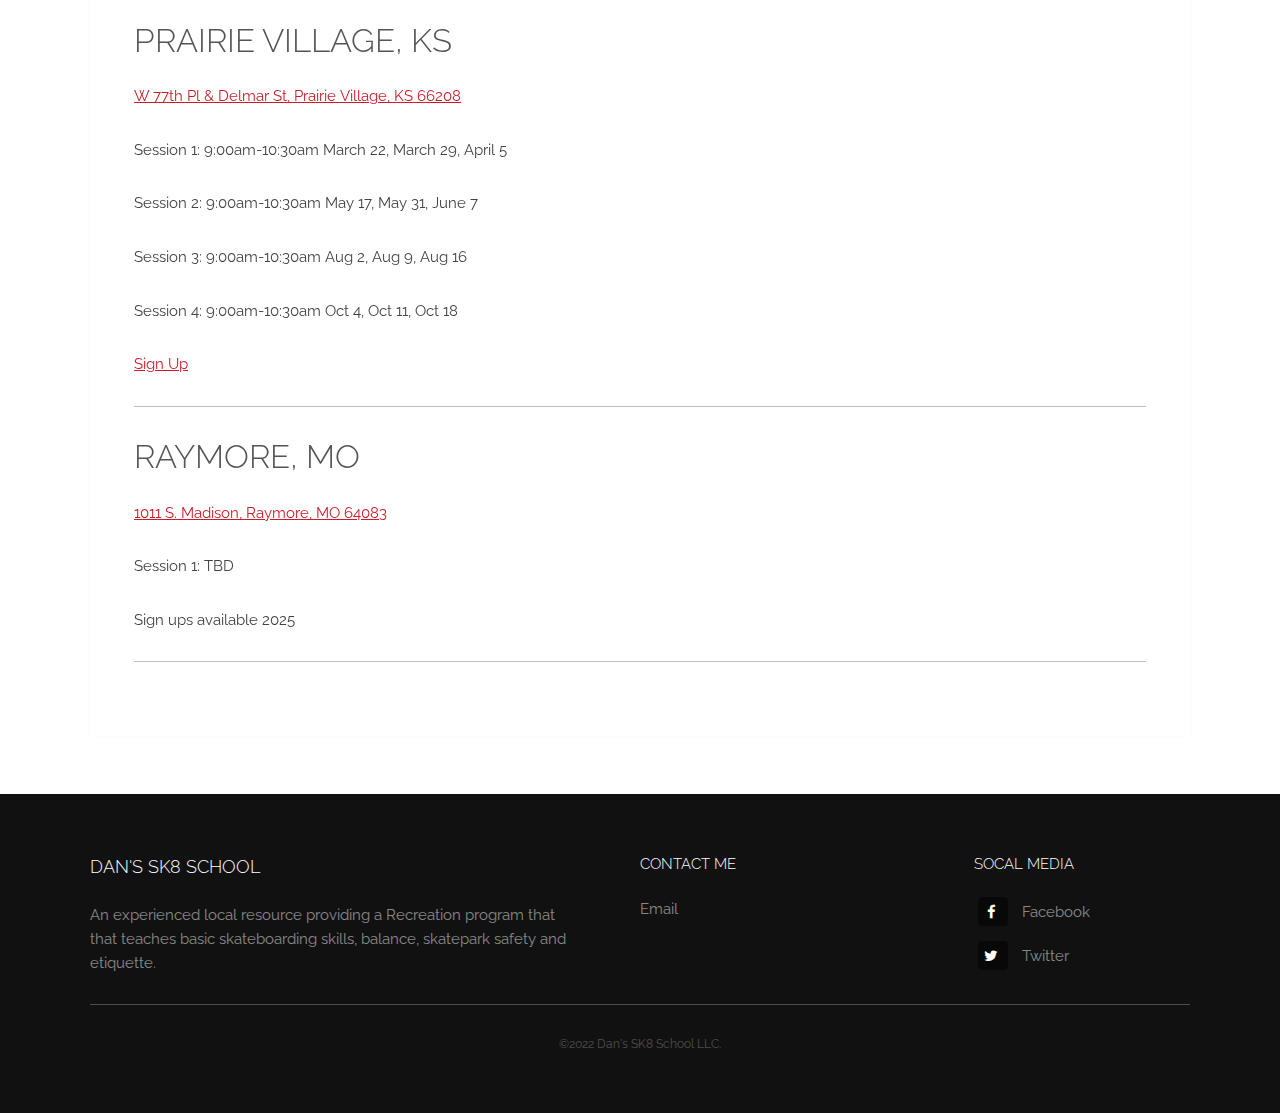
<file: generic_2025.html>
<!DOCTYPE HTML>
<!--
	Industrious by TEMPLATED
	templated.co @templatedco
	Released for free under the Creative Commons Attribution 3.0 license (templated.co/license)
-->
<html>
	<head>
		<title>2025 Class Schedules</title>
		<meta charset="utf-8" />
		<meta name="viewport" content="width=device-width, initial-scale=1, user-scalable=no" />
		<meta name="description" content="" />
		<meta name="keywords" content="" />
		<link rel="stylesheet" href="assets/css/main.css" />
	</head>
	<body class="is-preload">

		<!-- Header -->
			<header id="header">
				<a class="logo" href="index.html">Dan's Sk8 School</a>
				<nav>
					<a href="#menu">Menu</a>
				</nav>
			</header>

		<!-- Nav -->
			<nav id="menu">
				<ul class="links">
					<li><a href="index.html">Home</a></li>
					<!-- <li><a href="elements.html">Elements</a></li> -->
					<li><a href="generic_2025.html">2025 Class Schedules</a></li>
					<li><a href="https://register.cityofls.net/wbwsc/webtrac.wsc/search.html?module=ar&primarycode=322920">Lee's Summit</a></li>
					<li><a href="https://web2.myvscloud.com/wbwsc/kslenexawt.wsc/search.html?module=ar&primarycode=501143">Lenexa</a></li>
					<li><a href="https://web2.myvscloud.com/wbwsc/ksshawneewt.wsc/search.html?module=ar&primarycode=382103">Shawnee</a></li>
					<li><a href="https://anc.apm.activecommunities.com/pvkansas/activity/search?onlineSiteId=0&activity_select_param=2&activity_category_ids=10&viewMode=list">Prairie Village</a></li>
					<li><a href="https://register2.vermontsystems.com/wbwsc/moraymore.wsc/search.html?module=AR&type=INSTR">Raymore</a></li>
				</ul>
			</nav>

		<!-- Heading -->
			<div id="heading" >
				<h1>2025 Class Schedules</h1>
			</div>

		<!-- Main -->
			<section id="main" class="wrapper">
				<div class="inner">
					<div class="content">
						<header>
							<h2>Lee's Summit, MO</h2>
						</header>
						<a href="https://duckduckgo.com/?q=Lea+Mc+North+Park+120+NE+Chipman+Rd+Lee%27s+Summit%2C+MO%2C+64063&ia=web&iaxm=maps">120 NE Chipman Rd, Lee's Summit, MO 64063</a></p>
						</p>Session 1: 2:00pm-3:00pm March 22, March 29, April 5</p>
						</p>Session 2: 2:00pm-3:00pm May 17, May 31, June 7</p>
						</p>Session 3: 2:00pm-3:00pm Aug 2, Aug 9, Aug 16</p>
						</p>Session 4: 2:00pm-3:00pm Oct 4, Oct 11, Oct 18</p>
						<!-- </p>Sign ups available in March 2025</p> -->
						<a href="https://register.cityofls.net/wbwsc/webtrac.wsc/search.html?module=ar&primarycode=322920">Sign Up</a></p>
						<hr />
						<header>
							<h2>Lenexa, KS</h2>
						</header>
						<a href="https://duckduckgo.com/?q=Sar-Ko-Par+Trails+Park%2C+87th+Street+Parkway+and+Greenway+Lane%2C+Lenexa%2C+KS+66215&ia=web&iaxm=places">Sar-Ko-Par Trails Park, 87th Street Parkway and Greenway Lane, Lenexa, KS 66215</a></p>
						</p>Session 1: 1:00pm-2:30pm April 19, April 26, May 3</p>
						</p>Session 2: 1:00pm-2:30pm June 21, July 12, July 19</p>
						</p>Session 3: 1:00pm-2:30pm Sept 6, Sept 13, Sept 20</p>
						</p>Session 4: 1:00pm-2:30pm Nov 1, Nov 8, Nov 15</p>
						<!-- </p>Sign ups available in March 2025</p> -->
						<a href="https://web2.myvscloud.com/wbwsc/kslenexawt.wsc/search.html?module=ar&primarycode=501143">Sign Up</a></p>
						<hr />
						<header>
							<h2>Shawnee, KS</h2>
						</header>
						<a href="https://duckduckgo.com/?q=6200+Lackman+Rd%2C+Shawnee%2C+KS+66217&ia=web&iaxm=maps">6200 Lackman Rd, Shawnee, KS 66217</a></p>
						</p>Session 1: 9:00am-10:30am April 19, April 26, May 3</p>
						</p>Session 2: 9:00am-10:30am June 21, July 12, July 19</p>
						</p>Session 3: 9:00am-10:30am Sept 6, Sept 13, Sept 20</p>
						</p>Session 4: 9:00am-10:30am Nov 1, Nov 8, Nov 15</p>
						<!-- </p>Sign ups available in March 2025</p> -->
						<a href="https://web2.myvscloud.com/wbwsc/ksshawneewt.wsc/search.html?module=ar&primarycode=382103">Sign Up</a></p>
						<hr />
						<header>
							<h2>Prairie Village, KS</h2>
						</header>
						<a href="https://duckduckgo.com/?q=W+77th+Pl+%26+Delmar+St%2C+Prairie+Village%2C+KS+66208&ia=web&iaxm=maps">W 77th Pl & Delmar St, Prairie Village, KS 66208</a></p>
						</p>Session 1: 9:00am-10:30am March 22, March 29, April 5</p>
						</p>Session 2: 9:00am-10:30am May 17, May 31, June 7</p>
						</p>Session 3: 9:00am-10:30am Aug 2, Aug 9, Aug 16</p>
						</p>Session 4: 9:00am-10:30am Oct 4, Oct 11, Oct 18</p>
						<!-- </p>Sign ups available in March 2025</p> -->
						<a href="https://anc.apm.activecommunities.com/pvkansas/activity/search?onlineSiteId=0&activity_select_param=2&activity_category_ids=10&viewMode=list">Sign Up</a></p>
						<hr />
						<header>
							<h2>Raymore, MO</h2>
						</header>
						<a href="https://duckduckgo.com/?q=1011+S.+Madison%2C+Raymore%2C+MO+64083&ia=maps&iaxm=maps">1011 S. Madison, Raymore, MO 64083</a></p>
						<p>Session 1: TBD</p>
						<!-- <p>Session 1: 4:30pm-5:30pm March 24, March 30, April 7</p>
						<p>Session 2: 4:30pm-5:30pm April 21, April 28, May 5 </p>
						<p>Session 3: 4:30pm-5:30pm May 19, June 2, June 9</p> -->
						<!-- <p>Session 4: 4:30pm-5:30pm June 24, July 8, July 15</p>
						<p>Session 5: 4:30pm-5:30pm July 29, Aug 5, Aug 12</p> -->
						<!-- <p>Session 4: 4:30pm-5:30pm Aug 25, Sept 8, Sept 15</p>
						<p>Session 5: 4:30pm-5:30pm Sept 29, Oct 6, Oct 13</p>
						<p>Session 6: 4:30pm-5:30pm Oct 27, Nov 3, Nov 10</p> -->
						</p>Sign ups available 2025</p>
						<!-- <p>Call 816-322-2791</p>
						<a href="https://register2.vermontsystems.com/wbwsc/moraymore.wsc/search.html?module=AR&type=INSTR">Sign Up</a></p> -->
						<hr />
					</div>
				</div>
			</section>

		<!-- Footer -->
			<footer id="footer">
				<div class="inner">
					<div class="content">
						<section>
							<h3>Dan's Sk8 School</h3>
							<p>An experienced local resource providing a Recreation program that that teaches basic skateboarding skills, balance, skatepark safety and etiquette.</p>
						</section>
						<section>
							<h4>Contact Me</h4>
							<ul class="alt">
								<li><a href="mailto:dan@dansk8school.com">Email </a></li>
								<!-- <li><a href="#">Etiam vel lorem sed amet.</a></li>
								<li><a href="#">Felis enim feugiat viverra.</a></li>
								<li><a href="#">Dolor pulvinar magna etiam.</a></li> -->
							</ul>
						</section>
						<section>
							<h4>Socal Media</h4>
							<ul class="plain">
								<li><a href="https://www.facebook.com/dansk8school/"><i class="icon fa-facebook">&nbsp;</i>Facebook</a></li>
								<li><a href="https://twitter.com/dansk8school/"><i class="icon fa-twitter">&nbsp;</i>Twitter</a></li>
							</ul>
						</section>
					</div>
					<div class="copyright">
						&copy;2022 Dan's SK8 School LLC</a>.
					</div>
				</div>
			</footer>

		<!-- Scripts -->
			<script src="assets/js/jquery.min.js"></script>
			<script src="assets/js/browser.min.js"></script>
			<script src="assets/js/breakpoints.min.js"></script>
			<script src="assets/js/util.js"></script>
			<script src="assets/js/main.js"></script>

	</body>
</html>
</file>
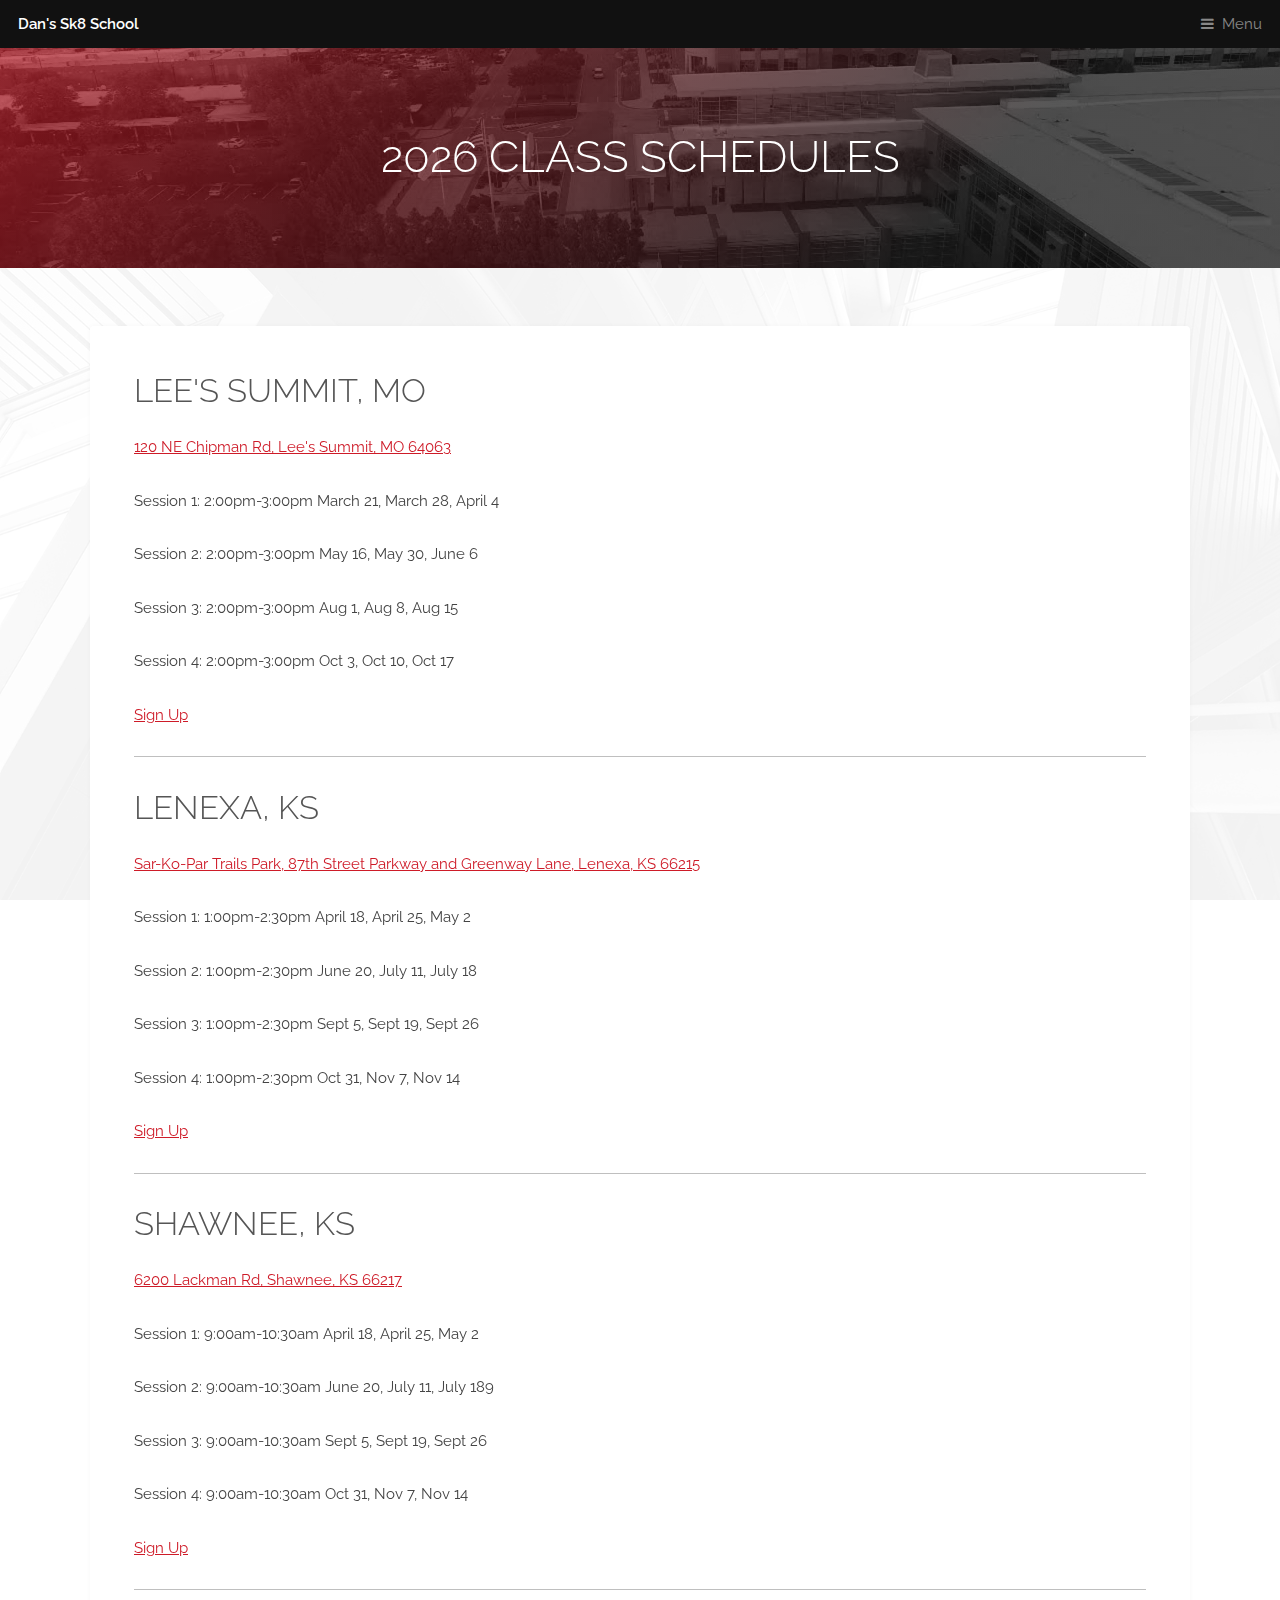
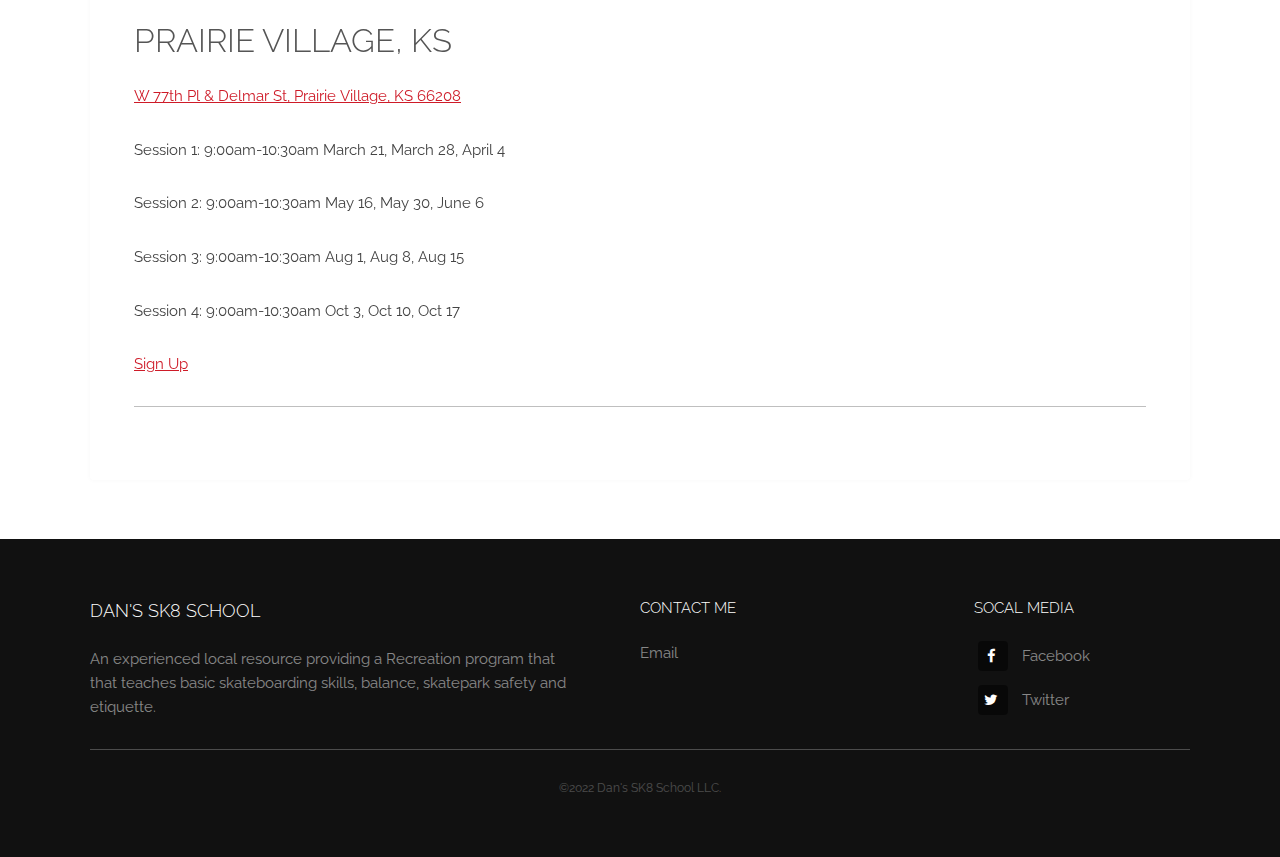
<file: generic_2026.html>
<!DOCTYPE HTML>
<!--
	Industrious by TEMPLATED
	templated.co @templatedco
	Released for free under the Creative Commons Attribution 3.0 license (templated.co/license)
-->
<html>
	<head>
		<title>2025 Class Schedules</title>
		<meta charset="utf-8" />
		<meta name="viewport" content="width=device-width, initial-scale=1, user-scalable=no" />
		<meta name="description" content="" />
		<meta name="keywords" content="" />
		<link rel="stylesheet" href="assets/css/main.css" />
	</head>
	<body class="is-preload">

		<!-- Header -->
			<header id="header">
				<a class="logo" href="index.html">Dan's Sk8 School</a>
				<nav>
					<a href="#menu">Menu</a>
				</nav>
			</header>

		<!-- Nav -->
			<nav id="menu">
				<ul class="links">
					<li><a href="index.html">Home</a></li>
					<!-- <li><a href="elements.html">Elements</a></li> -->
					<li><a href="generic_2026.html">2026 Class Schedules</a></li>
					<li><a href="https://register.cityofls.net/wbwsc/webtrac.wsc/search.html?module=ar&primarycode=122920">Lee's Summit</a></li>
					<li><a href="https://web2.myvscloud.com/wbwsc/kslenexawt.wsc/search.html?module=ar&primarycode=501143">Lenexa</a></li>
					<li><a href="https://web2.myvscloud.com/wbwsc/ksshawneewt.wsc/search.html?module=ar&primarycode=282103">Shawnee</a></li>
					<li><a href="https://anc.apm.activecommunities.com/pvkansas/activity/search?onlineSiteId=0&activity_select_param=2&activity_category_ids=10&viewMode=list">Prairie Village</a></li>
					<li><a href="https://register2.vermontsystems.com/wbwsc/moraymore.wsc/search.html?module=AR&type=INSTR">Raymore</a></li>
				</ul>
			</nav>

		<!-- Heading -->
			<div id="heading" >
				<h1>2026 Class Schedules</h1>
			</div>

		<!-- Main -->
			<section id="main" class="wrapper">
				<div class="inner">
					<div class="content">
						<header>
							<h2>Lee's Summit, MO</h2>
						</header>
						<a href="https://duckduckgo.com/?q=Lea+Mc+North+Park+120+NE+Chipman+Rd+Lee%27s+Summit%2C+MO%2C+64063&ia=web&iaxm=maps">120 NE Chipman Rd, Lee's Summit, MO 64063</a></p>
						</p>Session 1: 2:00pm-3:00pm March 21, March 28, April 4</p>
						</p>Session 2: 2:00pm-3:00pm May 16, May 30, June 6</p>
						</p>Session 3: 2:00pm-3:00pm Aug 1, Aug 8, Aug 15</p>
						</p>Session 4: 2:00pm-3:00pm Oct 3, Oct 10, Oct 17</p>
						<!-- </p>Sign ups available in March 2025</p> -->
						<a href="https://register.cityofls.net/wbwsc/webtrac.wsc/search.html?module=ar&primarycode=122920">Sign Up</a></p>
						<hr />
						<header>
							<h2>Lenexa, KS</h2>
						</header>
						<a href="https://duckduckgo.com/?q=Sar-Ko-Par+Trails+Park%2C+87th+Street+Parkway+and+Greenway+Lane%2C+Lenexa%2C+KS+66215&ia=web&iaxm=places">Sar-Ko-Par Trails Park, 87th Street Parkway and Greenway Lane, Lenexa, KS 66215</a></p>
						</p>Session 1: 1:00pm-2:30pm April 18, April 25, May 2</p>
						</p>Session 2: 1:00pm-2:30pm June 20, July 11, July 18</p>
						</p>Session 3: 1:00pm-2:30pm Sept 5, Sept 19, Sept 26</p>
						</p>Session 4: 1:00pm-2:30pm Oct 31, Nov 7, Nov 14</p>
						<!-- </p>Sign ups available in March 2026</p> -->
						<a href="https://web2.myvscloud.com/wbwsc/kslenexawt.wsc/search.html?module=ar&primarycode=501143">Sign Up</a></p>
						<hr />
						<header>
							<h2>Shawnee, KS</h2>
						</header>
						<a href="https://duckduckgo.com/?q=6200+Lackman+Rd%2C+Shawnee%2C+KS+66217&ia=web&iaxm=maps">6200 Lackman Rd, Shawnee, KS 66217</a></p>
						</p>Session 1: 9:00am-10:30am April 18, April 25, May 2</p>
						</p>Session 2: 9:00am-10:30am June 20, July 11, July 189</p>
						</p>Session 3: 9:00am-10:30am Sept 5, Sept 19, Sept 26</p>
						</p>Session 4: 9:00am-10:30am Oct 31, Nov 7, Nov 14</p>
						<!-- </p>Sign ups available in March 2025</p> -->
						<a href="https://web2.myvscloud.com/wbwsc/ksshawneewt.wsc/search.html?module=ar&primarycode=282103">Sign Up</a></p>
						<hr />
						<header>
							<h2>Prairie Village, KS</h2>
						</header>
						<a href="https://duckduckgo.com/?q=W+77th+Pl+%26+Delmar+St%2C+Prairie+Village%2C+KS+66208&ia=web&iaxm=maps">W 77th Pl & Delmar St, Prairie Village, KS 66208</a></p>
						</p>Session 1: 9:00am-10:30am March 21, March 28, April 4</p>
						</p>Session 2: 9:00am-10:30am May 16, May 30, June 6</p>
						</p>Session 3: 9:00am-10:30am Aug 1, Aug 8, Aug 15</p>
						</p>Session 4: 9:00am-10:30am Oct 3, Oct 10, Oct 17</p>
						<!-- </p>Sign ups available in March 2026</p> -->
						<a href="https://anc.apm.activecommunities.com/pvkansas/activity/search?onlineSiteId=0&activity_select_param=2&activity_category_ids=10&viewMode=list">Sign Up</a></p>
						<hr />
					</div>
				</div>
			</section>

		<!-- Footer -->
			<footer id="footer">
				<div class="inner">
					<div class="content">
						<section>
							<h3>Dan's Sk8 School</h3>
							<p>An experienced local resource providing a Recreation program that that teaches basic skateboarding skills, balance, skatepark safety and etiquette.</p>
						</section>
						<section>
							<h4>Contact Me</h4>
							<ul class="alt">
								<li><a href="mailto:dan@dansk8school.com">Email </a></li>
								<!-- <li><a href="#">Etiam vel lorem sed amet.</a></li>
								<li><a href="#">Felis enim feugiat viverra.</a></li>
								<li><a href="#">Dolor pulvinar magna etiam.</a></li> -->
							</ul>
						</section>
						<section>
							<h4>Socal Media</h4>
							<ul class="plain">
								<li><a href="https://www.facebook.com/dansk8school/"><i class="icon fa-facebook">&nbsp;</i>Facebook</a></li>
								<li><a href="https://twitter.com/dansk8school/"><i class="icon fa-twitter">&nbsp;</i>Twitter</a></li>
							</ul>
						</section>
					</div>
					<div class="copyright">
						&copy;2022 Dan's SK8 School LLC</a>.
					</div>
				</div>
			</footer>

		<!-- Scripts -->
			<script src="assets/js/jquery.min.js"></script>
			<script src="assets/js/browser.min.js"></script>
			<script src="assets/js/breakpoints.min.js"></script>
			<script src="assets/js/util.js"></script>
			<script src="assets/js/main.js"></script>

	</body>
</html>
</file>
<file: assets/css/main.css>
@import url(font-awesome.min.css);
@import url("https://fonts.googleapis.com/css?family=Raleway:200,300,400,500,600");
/*
	Industrious by TEMPLATED
	templated.co @templatedco
	Released for free under the Creative Commons Attribution 3.0 license (templated.co/license)
*/
/* Basic */
@-ms-viewport {
  width: device-width; }
body {
  -ms-overflow-style: scrollbar; }

@media screen and (max-width: 480px) {
  html, body {
    min-width: 320px; } }
html {
  box-sizing: border-box; }

*, *:before, *:after {
  box-sizing: inherit; }

body {
  background: #ffffff; }
  body.is-preload *, body.is-preload *:before, body.is-preload *:after {
    -moz-animation: none !important;
    -webkit-animation: none !important;
    -ms-animation: none !important;
    animation: none !important;
    -moz-transition: none !important;
    -webkit-transition: none !important;
    -ms-transition: none !important;
    transition: none !important; }

html, body, div, span, applet, object,
iframe, h1, h2, h3, h4, h5, h6, p, blockquote,
pre, a, abbr, acronym, address, big, cite,
code, del, dfn, em, img, ins, kbd, q, s, samp,
small, strike, strong, sub, sup, tt, var, b,
u, i, center, dl, dt, dd, ol, ul, li, fieldset,
form, label, legend, table, caption, tbody,
tfoot, thead, tr, th, td, article, aside,
canvas, details, embed, figure, figcaption,
footer, header, hgroup, menu, nav, output, ruby,
section, summary, time, mark, audio, video {
  margin: 0;
  padding: 0;
  border: 0;
  font-size: 100%;
  font: inherit;
  vertical-align: baseline; }

article, aside, details, figcaption, figure,
footer, header, hgroup, menu, nav, section {
  display: block; }

body {
  line-height: 1; }

ol, ul {
  list-style: none; }

blockquote, q {
  quotes: none; }
  blockquote:before, blockquote:after, q:before, q:after {
    content: '';
    content: none; }

table {
  border-collapse: collapse;
  border-spacing: 0; }

body {
  -webkit-text-size-adjust: none; }

mark {
  background-color: transparent;
  color: inherit; }

input::-moz-focus-inner {
  border: 0;
  padding: 0; }

input, select, textarea {
  -moz-appearance: none;
  -webkit-appearance: none;
  -ms-appearance: none;
  appearance: none; }

/* Typography */
html {
  font-size: 13pt; }
  @media screen and (max-width: 1680px) {
    html {
      font-size: 11pt; } }
  @media screen and (max-width: 980px) {
    html {
      font-size: 12pt; } }
  @media screen and (max-width: 480px) {
    html {
      font-size: 11pt; } }

body {
  background-color: #ffffff;
  color: #444444; }

body, input, select, textarea {
  font-family: "Raleway", Arial, Helvetica, sans-serif;
  font-weight: 400;
  font-size: 1rem;
  line-height: 1.65; }

a {
  -moz-transition: color 0.2s ease-in-out;
  -webkit-transition: color 0.2s ease-in-out;
  -ms-transition: color 0.2s ease-in-out;
  transition: color 0.2s ease-in-out;
  text-decoration: underline; }
  a:hover {
    text-decoration: none; }

strong, b {
  font-weight: 600; }

em, i {
  font-style: italic; }

p {
  margin: 0 0 2rem 0; }

header.special {
  text-align: center;
  margin-bottom: 4rem; }
  header.special p {
    max-width: 75%;
    margin-left: auto;
    margin-right: auto; }

h1, h2, h3, h4, h5, h6 {
  font-weight: 300;
  line-height: 1.5;
  text-transform: uppercase;
  margin: 0 0 1.5rem 0; }
  h1 a, h2 a, h3 a, h4 a, h5 a, h6 a {
    color: inherit;
    text-decoration: none; }

h1 {
  font-size: 3rem;
  line-height: 1.2; }

h2 {
  font-size: 2.25rem;
  line-height: 1.3; }

h3 {
  font-size: 1.25rem; }

h4 {
  font-size: 1rem; }

h5 {
  font-size: 0.9rem; }

h6 {
  font-size: 0.7rem; }

@media screen and (max-width: 736px) {
  h1 {
    font-size: 2.75rem;
    line-height: 1.3; }

  h2 {
    font-size: 1.75rem;
    line-height: 1.5; }

  h3 {
    font-size: 1.25rem; } }
sub {
  font-size: 0.8rem;
  position: relative;
  top: 0.5rem; }

sup {
  font-size: 0.8rem;
  position: relative;
  top: -0.5rem; }

blockquote {
  border-left: solid 0.5rem;
  font-style: italic;
  margin: 0 0 2rem 0;
  padding: 1rem 0 1rem 2rem; }

code {
  border-radius: 4px;
  border: solid 1px;
  font-family: "Courier New", monospace;
  font-size: 0.9rem;
  margin: 0 0.25rem;
  padding: 0.25rem 0.65rem; }

pre {
  -webkit-overflow-scrolling: touch;
  font-family: "Courier New", monospace;
  font-size: 0.9rem;
  margin: 0 0 2rem 0; }
  pre code {
    display: block;
    line-height: 1.75;
    padding: 1rem 1.5rem;
    overflow-x: auto; }

hr {
  border: 0;
  border-bottom: solid 1px;
  margin: 2rem 0; }
  hr.major {
    margin: 4rem 0; }

input, select, textarea {
  color: #555555; }

a {
  color: #ce1b28; }

strong, b {
  color: #555555; }

h1, h2, h3, h4, h5, h6 {
  color: #555555; }

blockquote {
  border-left-color: rgba(0, 0, 0, 0.25); }

code {
  background: rgba(0, 0, 0, 0.075);
  border-color: rgba(0, 0, 0, 0.25); }

hr {
  border-bottom-color: rgba(0, 0, 0, 0.25); }

/* Inner */
.inner {
  margin: 0 auto;
  width: 75rem;
  max-width: calc(100% - 6rem); }
  @media screen and (max-width: 480px) {
    .inner {
      max-width: calc(100% - 3rem); } }

/* Button */
input[type="submit"],
input[type="reset"],
input[type="button"],
button,
.button {
  -moz-appearance: none;
  -webkit-appearance: none;
  -ms-appearance: none;
  appearance: none;
  -moz-transition: background-color 0.2s ease-in-out, box-shadow 0.2s ease-in-out, color 0.2s ease-in-out;
  -webkit-transition: background-color 0.2s ease-in-out, box-shadow 0.2s ease-in-out, color 0.2s ease-in-out;
  -ms-transition: background-color 0.2s ease-in-out, box-shadow 0.2s ease-in-out, color 0.2s ease-in-out;
  transition: background-color 0.2s ease-in-out, box-shadow 0.2s ease-in-out, color 0.2s ease-in-out;
  border: 0;
  border-radius: 4px;
  cursor: pointer;
  display: inline-block;
  font-weight: 600;
  height: 3.25rem;
  line-height: 3.25rem;
  padding: 0 1.75rem;
  text-align: center;
  text-decoration: none;
  white-space: nowrap; }
  input[type="submit"].small,
  input[type="reset"].small,
  input[type="button"].small,
  button.small,
  .button.small {
    font-size: 0.8rem;
    height: 2.4375rem;
    line-height: 2.4375rem;
    padding: 0 1.25rem; }
  input[type="submit"].large,
  input[type="reset"].large,
  input[type="button"].large,
  button.large,
  .button.large {
    font-size: 1.35rem;
    height: 4.0625rem;
    line-height: 4.0625rem;
    padding: 0 2rem; }
  input[type="submit"].wide,
  input[type="reset"].wide,
  input[type="button"].wide,
  button.wide,
  .button.wide {
    min-width: 13rem; }
  input[type="submit"].icon:before,
  input[type="reset"].icon:before,
  input[type="button"].icon:before,
  button.icon:before,
  .button.icon:before {
    margin-right: 0.5rem; }
  input[type="submit"].fit,
  input[type="reset"].fit,
  input[type="button"].fit,
  button.fit,
  .button.fit {
    width: 100%; }
  input[type="submit"].disabled, input[type="submit"]:disabled,
  input[type="reset"].disabled,
  input[type="reset"]:disabled,
  input[type="button"].disabled,
  input[type="button"]:disabled,
  button.disabled,
  button:disabled,
  .button.disabled,
  .button:disabled {
    pointer-events: none;
    opacity: 0.25; }

input[type="submit"],
input[type="reset"],
input[type="button"],
button,
.button {
  background-color: transparent;
  box-shadow: inset 0 0 0 1px #555555;
  color: #555555 !important; }
  input[type="submit"]:hover,
  input[type="reset"]:hover,
  input[type="button"]:hover,
  button:hover,
  .button:hover {
    box-shadow: inset 0 0 0 1px #ce1b28;
    color: #ce1b28 !important; }
    input[type="submit"]:hover:active,
    input[type="reset"]:hover:active,
    input[type="button"]:hover:active,
    button:hover:active,
    .button:hover:active {
      background-color: rgba(206, 27, 40, 0.25); }
  input[type="submit"].primary,
  input[type="reset"].primary,
  input[type="button"].primary,
  button.primary,
  .button.primary {
    box-shadow: none;
    background-color: #ce1b28;
    color: #ffffff !important; }
    input[type="submit"].primary:hover,
    input[type="reset"].primary:hover,
    input[type="button"].primary:hover,
    button.primary:hover,
    .button.primary:hover {
      background-color: #e2212f;
      box-shadow: none; }
      input[type="submit"].primary:hover:active,
      input[type="reset"].primary:hover:active,
      input[type="button"].primary:hover:active,
      button.primary:hover:active,
      .button.primary:hover:active {
        background-color: #b71824; }

/* Form */
form {
  margin: 0 0 2rem 0; }

input[type="text"],
input[type="password"],
input[type="email"],
input[type="tel"],
input[type="search"],
input[type="url"],
select,
textarea {
  -moz-appearance: none;
  -webkit-appearance: none;
  -ms-appearance: none;
  appearance: none;
  border-radius: 4px;
  border: none;
  border: solid 1px;
  color: inherit;
  display: block;
  outline: 0;
  padding: 0 1rem;
  text-decoration: none;
  width: 100%; }
  input[type="text"]:invalid,
  input[type="password"]:invalid,
  input[type="email"]:invalid,
  input[type="tel"]:invalid,
  input[type="search"]:invalid,
  input[type="url"]:invalid,
  select:invalid,
  textarea:invalid {
    box-shadow: none; }

label {
  display: block;
  font-size: 1rem;
  font-weight: 600;
  margin: 0 0 1rem 0; }

input[type="text"],
input[type="password"],
input[type="email"],
input[type="tel"],
input[type="search"],
input[type="url"] {
  height: 3.25rem; }

select {
  background-size: 1.25rem;
  background-repeat: no-repeat;
  background-position: calc(100% - 1rem) center;
  height: 3.25rem;
  padding-right: 3.25rem;
  text-overflow: ellipsis; }
  select:focus::-ms-value {
    background-color: transparent; }
  select::-ms-expand {
    display: none; }

textarea {
  padding: 0.75rem 1rem; }

input[type="checkbox"],
input[type="radio"] {
  -moz-appearance: none;
  -webkit-appearance: none;
  -ms-appearance: none;
  appearance: none;
  display: block;
  float: left;
  margin-right: -2rem;
  opacity: 0;
  width: 1rem;
  z-index: -1; }
  input[type="checkbox"] + label,
  input[type="radio"] + label {
    text-decoration: none;
    cursor: pointer;
    display: inline-block;
    font-size: 1rem;
    font-weight: 400;
    padding-left: 2.825rem;
    padding-right: 0.875rem;
    position: relative; }
    input[type="checkbox"] + label:before,
    input[type="radio"] + label:before {
      -moz-osx-font-smoothing: grayscale;
      -webkit-font-smoothing: antialiased;
      font-family: FontAwesome;
      font-style: normal;
      font-weight: normal;
      text-transform: none !important; }
    input[type="checkbox"] + label:before,
    input[type="radio"] + label:before {
      border-radius: 4px;
      border: solid 1px;
      content: '';
      display: inline-block;
      height: 1.95rem;
      left: 0;
      line-height: 1.86875rem;
      position: absolute;
      text-align: center;
      top: -0.1625rem;
      width: 1.95rem; }
  input[type="checkbox"]:checked + label:before,
  input[type="radio"]:checked + label:before {
    content: '\f00c'; }

input[type="checkbox"] + label:before {
  border-radius: 4px; }

input[type="radio"] + label:before {
  border-radius: 100%; }

::-webkit-input-placeholder {
  opacity: 1.0; }

:-moz-placeholder {
  opacity: 1.0; }

::-moz-placeholder {
  opacity: 1.0; }

:-ms-input-placeholder {
  opacity: 1.0; }

label {
  color: #555555; }

input[type="text"],
input[type="password"],
input[type="email"],
input[type="tel"],
input[type="search"],
input[type="url"],
select,
textarea {
  background-color: rgba(0, 0, 0, 0.075);
  border-color: rgba(0, 0, 0, 0.25); }
  input[type="text"]:focus,
  input[type="password"]:focus,
  input[type="email"]:focus,
  input[type="tel"]:focus,
  input[type="search"]:focus,
  input[type="url"]:focus,
  select:focus,
  textarea:focus {
    border-color: #ce1b28;
    box-shadow: 0 0 0 1px #ce1b28; }

select {
  background-image: url("data:image/svg+xml;charset=utf8,%3Csvg xmlns='http://www.w3.org/2000/svg' width='40' height='40' preserveAspectRatio='none' viewBox='0 0 40 40'%3E%3Cpath d='M9.4,12.3l10.4,10.4l10.4-10.4c0.2-0.2,0.5-0.4,0.9-0.4c0.3,0,0.6,0.1,0.9,0.4l3.3,3.3c0.2,0.2,0.4,0.5,0.4,0.9 c0,0.4-0.1,0.6-0.4,0.9L20.7,31.9c-0.2,0.2-0.5,0.4-0.9,0.4c-0.3,0-0.6-0.1-0.9-0.4L4.3,17.3c-0.2-0.2-0.4-0.5-0.4-0.9 c0-0.4,0.1-0.6,0.4-0.9l3.3-3.3c0.2-0.2,0.5-0.4,0.9-0.4S9.1,12.1,9.4,12.3z' fill='rgba(0, 0, 0, 0.25)' /%3E%3C/svg%3E"); }
  select option {
    color: #444444;
    background-color: #ffffff; }

input[type="checkbox"] + label,
input[type="radio"] + label {
  color: #444444; }
  input[type="checkbox"] + label:before,
  input[type="radio"] + label:before {
    background: rgba(0, 0, 0, 0.075);
    border-color: rgba(0, 0, 0, 0.25); }
input[type="checkbox"]:checked + label:before,
input[type="radio"]:checked + label:before {
  background-color: #ce1b28;
  border-color: #ce1b28;
  color: #ffffff; }
input[type="checkbox"]:focus + label:before,
input[type="radio"]:focus + label:before {
  border-color: #ce1b28;
  box-shadow: 0 0 0 1px #ce1b28; }

::-webkit-input-placeholder {
  color: #bbbbbb !important; }

:-moz-placeholder {
  color: #bbbbbb !important; }

::-moz-placeholder {
  color: #bbbbbb !important; }

:-ms-input-placeholder {
  color: #bbbbbb !important; }

/* List */
ol {
  list-style: decimal;
  margin: 0 0 2rem 0;
  padding-left: 1.25rem; }
  ol li {
    padding-left: 0.25rem; }

ul {
  list-style: disc;
  margin: 0 0 2rem 0;
  padding-left: 1rem; }
  ul li {
    padding-left: 0.325rem; }
  ul.plain {
    list-style: none;
    padding-left: 0; }
    ul.plain li {
      margin-bottom: 1rem; }
      ul.plain li .icon {
        border-radius: 4px;
        color: #ffffff;
        display: inline-block;
        margin-right: 1rem;
        text-align: center;
        width: 2rem;
        height: 2rem;
        line-height: 2rem;
        background: rgba(0, 0, 0, 0.5); }
  ul.alt {
    list-style: none;
    padding-left: 0; }
    ul.alt li {
      border-top: solid 1px;
      padding: 0.75rem 0; }
      ul.alt li:first-child {
        border-top: 0;
        padding-top: 0; }
      ul.alt li:last-child {
        padding-bottom: 0; }

dl {
  margin: 0 0 2rem 0; }
  dl dt {
    display: block;
    font-weight: 600;
    margin: 0 0 1rem 0; }
  dl dd {
    margin-left: 1.5rem; }

ul.alt li {
  border-top-color: rgba(0, 0, 0, 0.25); }

/* Table */
.table-wrapper {
  -webkit-overflow-scrolling: touch;
  overflow-x: auto; }

table {
  margin: 0 0 2rem 0;
  width: 100%; }
  table tbody tr {
    border: solid 1px;
    border-left: 0;
    border-right: 0; }
  table td {
    padding: 0.75rem 0.75rem; }
  table th {
    font-size: 0.9rem;
    font-weight: 600;
    padding: 0 0.75rem 0.75rem 0.75rem;
    text-align: left; }
  table thead {
    border-bottom: solid 2px; }
  table tfoot {
    border-top: solid 2px; }
  table.alt {
    border-collapse: separate; }
    table.alt tbody tr td {
      border: solid 1px;
      border-left-width: 0;
      border-top-width: 0; }
      table.alt tbody tr td:first-child {
        border-left-width: 1px; }
    table.alt tbody tr:first-child td {
      border-top-width: 1px; }
    table.alt thead {
      border-bottom: 0; }
    table.alt tfoot {
      border-top: 0; }

table tbody tr {
  border-color: rgba(0, 0, 0, 0.25); }
  table tbody tr:nth-child(2n + 1) {
    background-color: rgba(0, 0, 0, 0.075); }
table th {
  color: #555555; }
table thead {
  border-bottom-color: rgba(0, 0, 0, 0.25); }
table tfoot {
  border-top-color: rgba(0, 0, 0, 0.25); }
table.alt tbody tr td {
  border-color: rgba(0, 0, 0, 0.25); }

/* Highlights */
.highlights {
  width: 100%;
  margin: 2.5rem 0;
  display: -moz-flex;
  display: -webkit-flex;
  display: -ms-flex;
  display: flex;
  -moz-flex-wrap: wrap;
  -webkit-flex-wrap: wrap;
  -ms-flex-wrap: wrap;
  flex-wrap: wrap;
  -moz-align-items: -moz-stretch;
  -webkit-align-items: -webkit-stretch;
  -ms-align-items: -ms-stretch;
  align-items: stretch; }
  .highlights > * {
    -moz-flex-shrink: 1;
    -webkit-flex-shrink: 1;
    -ms-flex-shrink: 1;
    flex-shrink: 1;
    -moz-flex-grow: 0;
    -webkit-flex-grow: 0;
    -ms-flex-grow: 0;
    flex-grow: 0; }
  .highlights > * {
    width: 33.3333333333%; }
  .highlights > * {
    padding: 1.5rem;
    width: calc(33.3333333333% + 1rem); }
  .highlights > :nth-child(-n + 3) {
    padding-top: 0; }
  .highlights > :nth-last-child(-n + 3) {
    padding-bottom: 0; }
  .highlights > :nth-child(3n + 1) {
    padding-left: 0; }
  .highlights > :nth-child(3n) {
    padding-right: 0; }
  .highlights > :nth-child(3n + 1),
  .highlights > :nth-child(3n) {
    width: calc(33.3333333333% + -0.5rem); }
  .highlights .content {
    border-radius: 4px;
    height: 100%;
    padding: 3rem;
    text-align: center; }
    .highlights .content .icon {
      font-size: 5rem; }
  .highlights > div > :last-child {
    margin-bottom: 0; }
  @media screen and (max-width: 980px) {
    .highlights > * {
      width: 50%; }
    .highlights > * {
      padding: 1rem;
      width: calc(33.3333333333% + 0.6666666667rem); }
    .highlights > :nth-child(-n + 3) {
      padding-top: 1rem; }
    .highlights > :nth-last-child(-n + 3) {
      padding-bottom: 1rem; }
    .highlights > :nth-child(3n + 1) {
      padding-left: 1rem; }
    .highlights > :nth-child(3n) {
      padding-right: 1rem; }
    .highlights > :nth-child(3n + 1),
    .highlights > :nth-child(3n) {
      padding: 1rem;
      width: calc(50% + 1rem); }
    .highlights > * {
      padding: 1rem;
      width: calc(50% + 1rem); }
    .highlights > :nth-child(-n + 2) {
      padding-top: 0; }
    .highlights > :nth-last-child(-n + 2) {
      padding-bottom: 0; }
    .highlights > :nth-child(2n + 1) {
      padding-left: 0; }
    .highlights > :nth-child(2n) {
      padding-right: 0; }
    .highlights > :nth-child(2n + 1),
    .highlights > :nth-child(2n) {
      width: calc(50% + 0rem); }
    .highlights .content {
      padding: 2rem; } }
  @media screen and (max-width: 736px) {
    .highlights > * {
      width: 100%; }
    .highlights > * {
      padding: 1rem;
      width: calc(33.3333333333% + 0.6666666667rem); }
    .highlights > :nth-child(-n + 3) {
      padding-top: 1rem; }
    .highlights > :nth-last-child(-n + 3) {
      padding-bottom: 1rem; }
    .highlights > :nth-child(3n + 1) {
      padding-left: 1rem; }
    .highlights > :nth-child(3n) {
      padding-right: 1rem; }
    .highlights > :nth-child(3n + 1),
    .highlights > :nth-child(3n) {
      padding: 1rem;
      width: calc(100% + 2rem); }
    .highlights > * {
      padding: 1rem;
      width: calc(50% + 1rem); }
    .highlights > :nth-child(-n + 2) {
      padding-top: 1rem; }
    .highlights > :nth-last-child(-n + 2) {
      padding-bottom: 1rem; }
    .highlights > :nth-child(2n + 1) {
      padding-left: 1rem; }
    .highlights > :nth-child(2n) {
      padding-right: 1rem; }
    .highlights > :nth-child(2n + 1),
    .highlights > :nth-child(2n) {
      padding: 1rem;
      width: calc(100% + 2rem); }
    .highlights > * {
      padding: 1rem;
      width: calc(100% + 2rem); }
    .highlights > :nth-child(-n + 1) {
      padding-top: 0; }
    .highlights > :nth-last-child(-n + 1) {
      padding-bottom: 0; }
    .highlights > :nth-child(1n + 1) {
      padding-left: 0; }
    .highlights > :nth-child(1n) {
      padding-right: 0; }
    .highlights > :nth-child(1n + 1),
    .highlights > :nth-child(1n) {
      width: calc(100% + 1rem); } }

.highlights .content {
  background: #ffffff;
  box-shadow: 0px 0px 4px 1px rgba(0, 0, 0, 0.025); }

/* Testimonials */
.testimonials {
  margin: 2.5rem 0;
  width: 100%;
  display: -moz-flex;
  display: -webkit-flex;
  display: -ms-flex;
  display: flex;
  -moz-flex-wrap: wrap;
  -webkit-flex-wrap: wrap;
  -ms-flex-wrap: wrap;
  flex-wrap: wrap;
  -moz-align-items: -moz-stretch;
  -webkit-align-items: -webkit-stretch;
  -ms-align-items: -ms-stretch;
  align-items: stretch; }
  .testimonials > * {
    -moz-flex-shrink: 1;
    -webkit-flex-shrink: 1;
    -ms-flex-shrink: 1;
    flex-shrink: 1;
    -moz-flex-grow: 0;
    -webkit-flex-grow: 0;
    -ms-flex-grow: 0;
    flex-grow: 0; }
  .testimonials > * {
    width: 33.3333333333%; }
  .testimonials > * {
    padding: 1.5rem;
    width: calc(33.3333333333% + 1rem); }
  .testimonials > :nth-child(-n + 3) {
    padding-top: 0; }
  .testimonials > :nth-last-child(-n + 3) {
    padding-bottom: 0; }
  .testimonials > :nth-child(3n + 1) {
    padding-left: 0; }
  .testimonials > :nth-child(3n) {
    padding-right: 0; }
  .testimonials > :nth-child(3n + 1),
  .testimonials > :nth-child(3n) {
    width: calc(33.3333333333% + -0.5rem); }
  .testimonials .content {
    border-radius: 4px;
    height: 100%;
    padding: 3rem; }
    .testimonials .content .author {
      display: -moz-flex;
      display: -webkit-flex;
      display: -ms-flex;
      display: flex;
      -moz-align-items: center;
      -webkit-align-items: center;
      -ms-align-items: center;
      align-items: center; }
      .testimonials .content .author blockquote {
        margin: 0; }
      .testimonials .content .author .image {
        margin-right: 2rem;
        width: 20%; }
        .testimonials .content .author .image img {
          border-radius: 100%;
          max-width: 100%; }
    .testimonials .content .credit {
      font-size: 0.75rem; }
    .testimonials .content p:last-child {
      margin: 0; }
  .testimonials > div > :last-child {
    margin-bottom: 0; }
  @media screen and (max-width: 980px) {
    .testimonials > * {
      width: 50%; }
    .testimonials > * {
      padding: 1rem;
      width: calc(33.3333333333% + 0.6666666667rem); }
    .testimonials > :nth-child(-n + 3) {
      padding-top: 1rem; }
    .testimonials > :nth-last-child(-n + 3) {
      padding-bottom: 1rem; }
    .testimonials > :nth-child(3n + 1) {
      padding-left: 1rem; }
    .testimonials > :nth-child(3n) {
      padding-right: 1rem; }
    .testimonials > :nth-child(3n + 1),
    .testimonials > :nth-child(3n) {
      padding: 1rem;
      width: calc(50% + 1rem); }
    .testimonials > * {
      padding: 1rem;
      width: calc(50% + 1rem); }
    .testimonials > :nth-child(-n + 2) {
      padding-top: 0; }
    .testimonials > :nth-last-child(-n + 2) {
      padding-bottom: 0; }
    .testimonials > :nth-child(2n + 1) {
      padding-left: 0; }
    .testimonials > :nth-child(2n) {
      padding-right: 0; }
    .testimonials > :nth-child(2n + 1),
    .testimonials > :nth-child(2n) {
      width: calc(50% + 0rem); }
    .testimonials .content {
      padding: 2rem; } }
  @media screen and (max-width: 736px) {
    .testimonials > * {
      width: 100%; }
    .testimonials > * {
      padding: 1rem;
      width: calc(33.3333333333% + 0.6666666667rem); }
    .testimonials > :nth-child(-n + 3) {
      padding-top: 1rem; }
    .testimonials > :nth-last-child(-n + 3) {
      padding-bottom: 1rem; }
    .testimonials > :nth-child(3n + 1) {
      padding-left: 1rem; }
    .testimonials > :nth-child(3n) {
      padding-right: 1rem; }
    .testimonials > :nth-child(3n + 1),
    .testimonials > :nth-child(3n) {
      padding: 1rem;
      width: calc(100% + 2rem); }
    .testimonials > * {
      padding: 1rem;
      width: calc(50% + 1rem); }
    .testimonials > :nth-child(-n + 2) {
      padding-top: 1rem; }
    .testimonials > :nth-last-child(-n + 2) {
      padding-bottom: 1rem; }
    .testimonials > :nth-child(2n + 1) {
      padding-left: 1rem; }
    .testimonials > :nth-child(2n) {
      padding-right: 1rem; }
    .testimonials > :nth-child(2n + 1),
    .testimonials > :nth-child(2n) {
      padding: 1rem;
      width: calc(100% + 2rem); }
    .testimonials > * {
      padding: 1rem;
      width: calc(100% + 2rem); }
    .testimonials > :nth-child(-n + 1) {
      padding-top: 0; }
    .testimonials > :nth-last-child(-n + 1) {
      padding-bottom: 0; }
    .testimonials > :nth-child(1n + 1) {
      padding-left: 0; }
    .testimonials > :nth-child(1n) {
      padding-right: 0; }
    .testimonials > :nth-child(1n + 1),
    .testimonials > :nth-child(1n) {
      width: calc(100% + 1rem); } }

.testimonials .content {
  background: #ffffff;
  box-shadow: 0px 0px 4px 1px rgba(0, 0, 0, 0.025); }
  .testimonials .content .credit strong {
    color: #ce1b28; }

/* Actions */
ul.actions {
  display: -moz-flex;
  display: -webkit-flex;
  display: -ms-flex;
  display: flex;
  cursor: default;
  list-style: none;
  margin-left: -1rem;
  padding-left: 0; }
  ul.actions li {
    padding: 0 0 0 1rem;
    vertical-align: middle; }
  ul.actions.special {
    -moz-justify-content: center;
    -webkit-justify-content: center;
    -ms-justify-content: center;
    justify-content: center;
    width: calc(100% + 1rem); }
  ul.actions.stacked {
    -moz-flex-direction: column;
    -webkit-flex-direction: column;
    -ms-flex-direction: column;
    flex-direction: column;
    margin-left: 0; }
    ul.actions.stacked li {
      padding: 1.3rem 0 0 0; }
      ul.actions.stacked li:first-child {
        padding-top: 0; }
  ul.actions.fit {
    width: calc(100% + 1rem); }
    ul.actions.fit li {
      -moz-flex-grow: 1;
      -webkit-flex-grow: 1;
      -ms-flex-grow: 1;
      flex-grow: 1;
      -moz-flex-shrink: 1;
      -webkit-flex-shrink: 1;
      -ms-flex-shrink: 1;
      flex-shrink: 1;
      width: 100%; }
      ul.actions.fit li > * {
        width: 100%; }
    ul.actions.fit.stacked {
      width: 100%; }
  @media screen and (max-width: 480px) {
    ul.actions:not(.fixed) {
      -moz-flex-direction: column;
      -webkit-flex-direction: column;
      -ms-flex-direction: column;
      flex-direction: column;
      margin-left: 0;
      width: 100% !important; }
      ul.actions:not(.fixed) li {
        -moz-flex-grow: 1;
        -webkit-flex-grow: 1;
        -ms-flex-grow: 1;
        flex-grow: 1;
        -moz-flex-shrink: 1;
        -webkit-flex-shrink: 1;
        -ms-flex-shrink: 1;
        flex-shrink: 1;
        padding: 1rem 0 0 0;
        text-align: center;
        width: 100%; }
        ul.actions:not(.fixed) li > * {
          width: 100%; }
        ul.actions:not(.fixed) li:first-child {
          padding-top: 0; }
        ul.actions:not(.fixed) li input[type="submit"],
        ul.actions:not(.fixed) li input[type="reset"],
        ul.actions:not(.fixed) li input[type="button"],
        ul.actions:not(.fixed) li button,
        ul.actions:not(.fixed) li .button {
          width: 100%; }
          ul.actions:not(.fixed) li input[type="submit"].icon:before,
          ul.actions:not(.fixed) li input[type="reset"].icon:before,
          ul.actions:not(.fixed) li input[type="button"].icon:before,
          ul.actions:not(.fixed) li button.icon:before,
          ul.actions:not(.fixed) li .button.icon:before {
            margin-left: -0.5rem; } }

/* Grid */
.row {
  display: flex;
  flex-wrap: wrap;
  box-sizing: border-box; }
  .row > * {
    box-sizing: border-box; }
  .row.gtr-uniform > * > :last-child {
    margin-bottom: 0; }

.row > .imp {
  order: -1; }
.row > .col-1 {
  width: 8.3333333333%; }
.row > .off-1 {
  margin-left: 8.3333333333%; }
.row > .col-2 {
  width: 16.6666666667%; }
.row > .off-2 {
  margin-left: 16.6666666667%; }
.row > .col-3 {
  width: 25%; }
.row > .off-3 {
  margin-left: 25%; }
.row > .col-4 {
  width: 33.3333333333%; }
.row > .off-4 {
  margin-left: 33.3333333333%; }
.row > .col-5 {
  width: 41.6666666667%; }
.row > .off-5 {
  margin-left: 41.6666666667%; }
.row > .col-6 {
  width: 50%; }
.row > .off-6 {
  margin-left: 50%; }
.row > .col-7 {
  width: 58.3333333333%; }
.row > .off-7 {
  margin-left: 58.3333333333%; }
.row > .col-8 {
  width: 66.6666666667%; }
.row > .off-8 {
  margin-left: 66.6666666667%; }
.row > .col-9 {
  width: 75%; }
.row > .off-9 {
  margin-left: 75%; }
.row > .col-10 {
  width: 83.3333333333%; }
.row > .off-10 {
  margin-left: 83.3333333333%; }
.row > .col-11 {
  width: 91.6666666667%; }
.row > .off-11 {
  margin-left: 91.6666666667%; }
.row > .col-12 {
  width: 100%; }
.row > .off-12 {
  margin-left: 100%; }
.row.gtr-0 {
  margin-top: 0;
  margin-left: 0rem; }
  .row.gtr-0 > * {
    padding: 0 0 0 0rem; }
  .row.gtr-0.gtr-uniform {
    margin-top: 0rem; }
    .row.gtr-0.gtr-uniform > * {
      padding-top: 0rem; }
.row.gtr-25 {
  margin-top: 0;
  margin-left: -0.75rem; }
  .row.gtr-25 > * {
    padding: 0 0 0 0.75rem; }
  .row.gtr-25.gtr-uniform {
    margin-top: -0.75rem; }
    .row.gtr-25.gtr-uniform > * {
      padding-top: 0.75rem; }
.row.gtr-50 {
  margin-top: 0;
  margin-left: -1.5rem; }
  .row.gtr-50 > * {
    padding: 0 0 0 1.5rem; }
  .row.gtr-50.gtr-uniform {
    margin-top: -1.5rem; }
    .row.gtr-50.gtr-uniform > * {
      padding-top: 1.5rem; }
.row {
  margin-top: 0;
  margin-left: -3rem; }
  .row > * {
    padding: 0 0 0 3rem; }
  .row.gtr-uniform {
    margin-top: -3rem; }
    .row.gtr-uniform > * {
      padding-top: 3rem; }
.row.gtr-150 {
  margin-top: 0;
  margin-left: -4.5rem; }
  .row.gtr-150 > * {
    padding: 0 0 0 4.5rem; }
  .row.gtr-150.gtr-uniform {
    margin-top: -4.5rem; }
    .row.gtr-150.gtr-uniform > * {
      padding-top: 4.5rem; }
.row.gtr-200 {
  margin-top: 0;
  margin-left: -6rem; }
  .row.gtr-200 > * {
    padding: 0 0 0 6rem; }
  .row.gtr-200.gtr-uniform {
    margin-top: -6rem; }
    .row.gtr-200.gtr-uniform > * {
      padding-top: 6rem; }

@media screen and (max-width: 1680px) {
  .row {
    display: flex;
    flex-wrap: wrap;
    box-sizing: border-box; }
    .row > * {
      box-sizing: border-box; }
    .row.gtr-uniform > * > :last-child {
      margin-bottom: 0; }

  .row > .imp-xlarge {
    order: -1; }
  .row > .col-1-xlarge {
    width: 8.3333333333%; }
  .row > .off-1-xlarge {
    margin-left: 8.3333333333%; }
  .row > .col-2-xlarge {
    width: 16.6666666667%; }
  .row > .off-2-xlarge {
    margin-left: 16.6666666667%; }
  .row > .col-3-xlarge {
    width: 25%; }
  .row > .off-3-xlarge {
    margin-left: 25%; }
  .row > .col-4-xlarge {
    width: 33.3333333333%; }
  .row > .off-4-xlarge {
    margin-left: 33.3333333333%; }
  .row > .col-5-xlarge {
    width: 41.6666666667%; }
  .row > .off-5-xlarge {
    margin-left: 41.6666666667%; }
  .row > .col-6-xlarge {
    width: 50%; }
  .row > .off-6-xlarge {
    margin-left: 50%; }
  .row > .col-7-xlarge {
    width: 58.3333333333%; }
  .row > .off-7-xlarge {
    margin-left: 58.3333333333%; }
  .row > .col-8-xlarge {
    width: 66.6666666667%; }
  .row > .off-8-xlarge {
    margin-left: 66.6666666667%; }
  .row > .col-9-xlarge {
    width: 75%; }
  .row > .off-9-xlarge {
    margin-left: 75%; }
  .row > .col-10-xlarge {
    width: 83.3333333333%; }
  .row > .off-10-xlarge {
    margin-left: 83.3333333333%; }
  .row > .col-11-xlarge {
    width: 91.6666666667%; }
  .row > .off-11-xlarge {
    margin-left: 91.6666666667%; }
  .row > .col-12-xlarge {
    width: 100%; }
  .row > .off-12-xlarge {
    margin-left: 100%; }
  .row.gtr-0 {
    margin-top: 0;
    margin-left: 0rem; }
    .row.gtr-0 > * {
      padding: 0 0 0 0rem; }
    .row.gtr-0.gtr-uniform {
      margin-top: 0rem; }
      .row.gtr-0.gtr-uniform > * {
        padding-top: 0rem; }
  .row.gtr-25 {
    margin-top: 0;
    margin-left: -0.75rem; }
    .row.gtr-25 > * {
      padding: 0 0 0 0.75rem; }
    .row.gtr-25.gtr-uniform {
      margin-top: -0.75rem; }
      .row.gtr-25.gtr-uniform > * {
        padding-top: 0.75rem; }
  .row.gtr-50 {
    margin-top: 0;
    margin-left: -1.5rem; }
    .row.gtr-50 > * {
      padding: 0 0 0 1.5rem; }
    .row.gtr-50.gtr-uniform {
      margin-top: -1.5rem; }
      .row.gtr-50.gtr-uniform > * {
        padding-top: 1.5rem; }
  .row {
    margin-top: 0;
    margin-left: -3rem; }
    .row > * {
      padding: 0 0 0 3rem; }
    .row.gtr-uniform {
      margin-top: -3rem; }
      .row.gtr-uniform > * {
        padding-top: 3rem; }
  .row.gtr-150 {
    margin-top: 0;
    margin-left: -4.5rem; }
    .row.gtr-150 > * {
      padding: 0 0 0 4.5rem; }
    .row.gtr-150.gtr-uniform {
      margin-top: -4.5rem; }
      .row.gtr-150.gtr-uniform > * {
        padding-top: 4.5rem; }
  .row.gtr-200 {
    margin-top: 0;
    margin-left: -6rem; }
    .row.gtr-200 > * {
      padding: 0 0 0 6rem; }
    .row.gtr-200.gtr-uniform {
      margin-top: -6rem; }
      .row.gtr-200.gtr-uniform > * {
        padding-top: 6rem; } }
@media screen and (max-width: 1280px) {
  .row {
    display: flex;
    flex-wrap: wrap;
    box-sizing: border-box; }
    .row > * {
      box-sizing: border-box; }
    .row.gtr-uniform > * > :last-child {
      margin-bottom: 0; }

  .row > .imp-large {
    order: -1; }
  .row > .col-1-large {
    width: 8.3333333333%; }
  .row > .off-1-large {
    margin-left: 8.3333333333%; }
  .row > .col-2-large {
    width: 16.6666666667%; }
  .row > .off-2-large {
    margin-left: 16.6666666667%; }
  .row > .col-3-large {
    width: 25%; }
  .row > .off-3-large {
    margin-left: 25%; }
  .row > .col-4-large {
    width: 33.3333333333%; }
  .row > .off-4-large {
    margin-left: 33.3333333333%; }
  .row > .col-5-large {
    width: 41.6666666667%; }
  .row > .off-5-large {
    margin-left: 41.6666666667%; }
  .row > .col-6-large {
    width: 50%; }
  .row > .off-6-large {
    margin-left: 50%; }
  .row > .col-7-large {
    width: 58.3333333333%; }
  .row > .off-7-large {
    margin-left: 58.3333333333%; }
  .row > .col-8-large {
    width: 66.6666666667%; }
  .row > .off-8-large {
    margin-left: 66.6666666667%; }
  .row > .col-9-large {
    width: 75%; }
  .row > .off-9-large {
    margin-left: 75%; }
  .row > .col-10-large {
    width: 83.3333333333%; }
  .row > .off-10-large {
    margin-left: 83.3333333333%; }
  .row > .col-11-large {
    width: 91.6666666667%; }
  .row > .off-11-large {
    margin-left: 91.6666666667%; }
  .row > .col-12-large {
    width: 100%; }
  .row > .off-12-large {
    margin-left: 100%; }
  .row.gtr-0 {
    margin-top: 0;
    margin-left: 0rem; }
    .row.gtr-0 > * {
      padding: 0 0 0 0rem; }
    .row.gtr-0.gtr-uniform {
      margin-top: 0rem; }
      .row.gtr-0.gtr-uniform > * {
        padding-top: 0rem; }
  .row.gtr-25 {
    margin-top: 0;
    margin-left: -0.375rem; }
    .row.gtr-25 > * {
      padding: 0 0 0 0.375rem; }
    .row.gtr-25.gtr-uniform {
      margin-top: -0.375rem; }
      .row.gtr-25.gtr-uniform > * {
        padding-top: 0.375rem; }
  .row.gtr-50 {
    margin-top: 0;
    margin-left: -0.75rem; }
    .row.gtr-50 > * {
      padding: 0 0 0 0.75rem; }
    .row.gtr-50.gtr-uniform {
      margin-top: -0.75rem; }
      .row.gtr-50.gtr-uniform > * {
        padding-top: 0.75rem; }
  .row {
    margin-top: 0;
    margin-left: -1.5rem; }
    .row > * {
      padding: 0 0 0 1.5rem; }
    .row.gtr-uniform {
      margin-top: -1.5rem; }
      .row.gtr-uniform > * {
        padding-top: 1.5rem; }
  .row.gtr-150 {
    margin-top: 0;
    margin-left: -2.25rem; }
    .row.gtr-150 > * {
      padding: 0 0 0 2.25rem; }
    .row.gtr-150.gtr-uniform {
      margin-top: -2.25rem; }
      .row.gtr-150.gtr-uniform > * {
        padding-top: 2.25rem; }
  .row.gtr-200 {
    margin-top: 0;
    margin-left: -3rem; }
    .row.gtr-200 > * {
      padding: 0 0 0 3rem; }
    .row.gtr-200.gtr-uniform {
      margin-top: -3rem; }
      .row.gtr-200.gtr-uniform > * {
        padding-top: 3rem; } }
@media screen and (max-width: 980px) {
  .row {
    display: flex;
    flex-wrap: wrap;
    box-sizing: border-box; }
    .row > * {
      box-sizing: border-box; }
    .row.gtr-uniform > * > :last-child {
      margin-bottom: 0; }

  .row > .imp-medium {
    order: -1; }
  .row > .col-1-medium {
    width: 8.3333333333%; }
  .row > .off-1-medium {
    margin-left: 8.3333333333%; }
  .row > .col-2-medium {
    width: 16.6666666667%; }
  .row > .off-2-medium {
    margin-left: 16.6666666667%; }
  .row > .col-3-medium {
    width: 25%; }
  .row > .off-3-medium {
    margin-left: 25%; }
  .row > .col-4-medium {
    width: 33.3333333333%; }
  .row > .off-4-medium {
    margin-left: 33.3333333333%; }
  .row > .col-5-medium {
    width: 41.6666666667%; }
  .row > .off-5-medium {
    margin-left: 41.6666666667%; }
  .row > .col-6-medium {
    width: 50%; }
  .row > .off-6-medium {
    margin-left: 50%; }
  .row > .col-7-medium {
    width: 58.3333333333%; }
  .row > .off-7-medium {
    margin-left: 58.3333333333%; }
  .row > .col-8-medium {
    width: 66.6666666667%; }
  .row > .off-8-medium {
    margin-left: 66.6666666667%; }
  .row > .col-9-medium {
    width: 75%; }
  .row > .off-9-medium {
    margin-left: 75%; }
  .row > .col-10-medium {
    width: 83.3333333333%; }
  .row > .off-10-medium {
    margin-left: 83.3333333333%; }
  .row > .col-11-medium {
    width: 91.6666666667%; }
  .row > .off-11-medium {
    margin-left: 91.6666666667%; }
  .row > .col-12-medium {
    width: 100%; }
  .row > .off-12-medium {
    margin-left: 100%; }
  .row.gtr-0 {
    margin-top: 0;
    margin-left: 0rem; }
    .row.gtr-0 > * {
      padding: 0 0 0 0rem; }
    .row.gtr-0.gtr-uniform {
      margin-top: 0rem; }
      .row.gtr-0.gtr-uniform > * {
        padding-top: 0rem; }
  .row.gtr-25 {
    margin-top: 0;
    margin-left: -0.375rem; }
    .row.gtr-25 > * {
      padding: 0 0 0 0.375rem; }
    .row.gtr-25.gtr-uniform {
      margin-top: -0.375rem; }
      .row.gtr-25.gtr-uniform > * {
        padding-top: 0.375rem; }
  .row.gtr-50 {
    margin-top: 0;
    margin-left: -0.75rem; }
    .row.gtr-50 > * {
      padding: 0 0 0 0.75rem; }
    .row.gtr-50.gtr-uniform {
      margin-top: -0.75rem; }
      .row.gtr-50.gtr-uniform > * {
        padding-top: 0.75rem; }
  .row {
    margin-top: 0;
    margin-left: -1.5rem; }
    .row > * {
      padding: 0 0 0 1.5rem; }
    .row.gtr-uniform {
      margin-top: -1.5rem; }
      .row.gtr-uniform > * {
        padding-top: 1.5rem; }
  .row.gtr-150 {
    margin-top: 0;
    margin-left: -2.25rem; }
    .row.gtr-150 > * {
      padding: 0 0 0 2.25rem; }
    .row.gtr-150.gtr-uniform {
      margin-top: -2.25rem; }
      .row.gtr-150.gtr-uniform > * {
        padding-top: 2.25rem; }
  .row.gtr-200 {
    margin-top: 0;
    margin-left: -3rem; }
    .row.gtr-200 > * {
      padding: 0 0 0 3rem; }
    .row.gtr-200.gtr-uniform {
      margin-top: -3rem; }
      .row.gtr-200.gtr-uniform > * {
        padding-top: 3rem; } }
@media screen and (max-width: 736px) {
  .row {
    display: flex;
    flex-wrap: wrap;
    box-sizing: border-box; }
    .row > * {
      box-sizing: border-box; }
    .row.gtr-uniform > * > :last-child {
      margin-bottom: 0; }

  .row > .imp-small {
    order: -1; }
  .row > .col-1-small {
    width: 8.3333333333%; }
  .row > .off-1-small {
    margin-left: 8.3333333333%; }
  .row > .col-2-small {
    width: 16.6666666667%; }
  .row > .off-2-small {
    margin-left: 16.6666666667%; }
  .row > .col-3-small {
    width: 25%; }
  .row > .off-3-small {
    margin-left: 25%; }
  .row > .col-4-small {
    width: 33.3333333333%; }
  .row > .off-4-small {
    margin-left: 33.3333333333%; }
  .row > .col-5-small {
    width: 41.6666666667%; }
  .row > .off-5-small {
    margin-left: 41.6666666667%; }
  .row > .col-6-small {
    width: 50%; }
  .row > .off-6-small {
    margin-left: 50%; }
  .row > .col-7-small {
    width: 58.3333333333%; }
  .row > .off-7-small {
    margin-left: 58.3333333333%; }
  .row > .col-8-small {
    width: 66.6666666667%; }
  .row > .off-8-small {
    margin-left: 66.6666666667%; }
  .row > .col-9-small {
    width: 75%; }
  .row > .off-9-small {
    margin-left: 75%; }
  .row > .col-10-small {
    width: 83.3333333333%; }
  .row > .off-10-small {
    margin-left: 83.3333333333%; }
  .row > .col-11-small {
    width: 91.6666666667%; }
  .row > .off-11-small {
    margin-left: 91.6666666667%; }
  .row > .col-12-small {
    width: 100%; }
  .row > .off-12-small {
    margin-left: 100%; }
  .row.gtr-0 {
    margin-top: 0;
    margin-left: 0rem; }
    .row.gtr-0 > * {
      padding: 0 0 0 0rem; }
    .row.gtr-0.gtr-uniform {
      margin-top: 0rem; }
      .row.gtr-0.gtr-uniform > * {
        padding-top: 0rem; }
  .row.gtr-25 {
    margin-top: 0;
    margin-left: -0.3125rem; }
    .row.gtr-25 > * {
      padding: 0 0 0 0.3125rem; }
    .row.gtr-25.gtr-uniform {
      margin-top: -0.3125rem; }
      .row.gtr-25.gtr-uniform > * {
        padding-top: 0.3125rem; }
  .row.gtr-50 {
    margin-top: 0;
    margin-left: -0.625rem; }
    .row.gtr-50 > * {
      padding: 0 0 0 0.625rem; }
    .row.gtr-50.gtr-uniform {
      margin-top: -0.625rem; }
      .row.gtr-50.gtr-uniform > * {
        padding-top: 0.625rem; }
  .row {
    margin-top: 0;
    margin-left: -1.25rem; }
    .row > * {
      padding: 0 0 0 1.25rem; }
    .row.gtr-uniform {
      margin-top: -1.25rem; }
      .row.gtr-uniform > * {
        padding-top: 1.25rem; }
  .row.gtr-150 {
    margin-top: 0;
    margin-left: -1.875rem; }
    .row.gtr-150 > * {
      padding: 0 0 0 1.875rem; }
    .row.gtr-150.gtr-uniform {
      margin-top: -1.875rem; }
      .row.gtr-150.gtr-uniform > * {
        padding-top: 1.875rem; }
  .row.gtr-200 {
    margin-top: 0;
    margin-left: -2.5rem; }
    .row.gtr-200 > * {
      padding: 0 0 0 2.5rem; }
    .row.gtr-200.gtr-uniform {
      margin-top: -2.5rem; }
      .row.gtr-200.gtr-uniform > * {
        padding-top: 2.5rem; } }
@media screen and (max-width: 480px) {
  .row {
    display: flex;
    flex-wrap: wrap;
    box-sizing: border-box; }
    .row > * {
      box-sizing: border-box; }
    .row.gtr-uniform > * > :last-child {
      margin-bottom: 0; }

  .row > .imp-xsmall {
    order: -1; }
  .row > .col-1-xsmall {
    width: 8.3333333333%; }
  .row > .off-1-xsmall {
    margin-left: 8.3333333333%; }
  .row > .col-2-xsmall {
    width: 16.6666666667%; }
  .row > .off-2-xsmall {
    margin-left: 16.6666666667%; }
  .row > .col-3-xsmall {
    width: 25%; }
  .row > .off-3-xsmall {
    margin-left: 25%; }
  .row > .col-4-xsmall {
    width: 33.3333333333%; }
  .row > .off-4-xsmall {
    margin-left: 33.3333333333%; }
  .row > .col-5-xsmall {
    width: 41.6666666667%; }
  .row > .off-5-xsmall {
    margin-left: 41.6666666667%; }
  .row > .col-6-xsmall {
    width: 50%; }
  .row > .off-6-xsmall {
    margin-left: 50%; }
  .row > .col-7-xsmall {
    width: 58.3333333333%; }
  .row > .off-7-xsmall {
    margin-left: 58.3333333333%; }
  .row > .col-8-xsmall {
    width: 66.6666666667%; }
  .row > .off-8-xsmall {
    margin-left: 66.6666666667%; }
  .row > .col-9-xsmall {
    width: 75%; }
  .row > .off-9-xsmall {
    margin-left: 75%; }
  .row > .col-10-xsmall {
    width: 83.3333333333%; }
  .row > .off-10-xsmall {
    margin-left: 83.3333333333%; }
  .row > .col-11-xsmall {
    width: 91.6666666667%; }
  .row > .off-11-xsmall {
    margin-left: 91.6666666667%; }
  .row > .col-12-xsmall {
    width: 100%; }
  .row > .off-12-xsmall {
    margin-left: 100%; }
  .row.gtr-0 {
    margin-top: 0;
    margin-left: 0rem; }
    .row.gtr-0 > * {
      padding: 0 0 0 0rem; }
    .row.gtr-0.gtr-uniform {
      margin-top: 0rem; }
      .row.gtr-0.gtr-uniform > * {
        padding-top: 0rem; }
  .row.gtr-25 {
    margin-top: 0;
    margin-left: -0.3125rem; }
    .row.gtr-25 > * {
      padding: 0 0 0 0.3125rem; }
    .row.gtr-25.gtr-uniform {
      margin-top: -0.3125rem; }
      .row.gtr-25.gtr-uniform > * {
        padding-top: 0.3125rem; }
  .row.gtr-50 {
    margin-top: 0;
    margin-left: -0.625rem; }
    .row.gtr-50 > * {
      padding: 0 0 0 0.625rem; }
    .row.gtr-50.gtr-uniform {
      margin-top: -0.625rem; }
      .row.gtr-50.gtr-uniform > * {
        padding-top: 0.625rem; }
  .row {
    margin-top: 0;
    margin-left: -1.25rem; }
    .row > * {
      padding: 0 0 0 1.25rem; }
    .row.gtr-uniform {
      margin-top: -1.25rem; }
      .row.gtr-uniform > * {
        padding-top: 1.25rem; }
  .row.gtr-150 {
    margin-top: 0;
    margin-left: -1.875rem; }
    .row.gtr-150 > * {
      padding: 0 0 0 1.875rem; }
    .row.gtr-150.gtr-uniform {
      margin-top: -1.875rem; }
      .row.gtr-150.gtr-uniform > * {
        padding-top: 1.875rem; }
  .row.gtr-200 {
    margin-top: 0;
    margin-left: -2.5rem; }
    .row.gtr-200 > * {
      padding: 0 0 0 2.5rem; }
    .row.gtr-200.gtr-uniform {
      margin-top: -2.5rem; }
      .row.gtr-200.gtr-uniform > * {
        padding-top: 2.5rem; } }
/* Icon */
.icon {
  text-decoration: none;
  border-bottom: none;
  position: relative; }
  .icon:before {
    -moz-osx-font-smoothing: grayscale;
    -webkit-font-smoothing: antialiased;
    font-family: FontAwesome;
    font-style: normal;
    font-weight: normal;
    text-transform: none !important; }
  .icon > .label {
    display: none; }

/* Icons */
ul.icons {
  cursor: default;
  list-style: none;
  padding-left: 0; }
  ul.icons li {
    display: inline-block;
    padding: 0 1rem 0 0; }
    ul.icons li:last-child {
      padding-right: 0; }
    ul.icons li .icon:before {
      font-size: 2rem; }

/* Image */
.image {
  border-radius: 4px;
  border: 0;
  display: inline-block;
  position: relative; }
  .image img {
    border-radius: 4px;
    display: block; }
  .image.left, .image.right {
    max-width: 40%; }
    .image.left img, .image.right img {
      width: 100%; }
  .image.left {
    float: left;
    margin: 0 2rem 2rem 0;
    top: 0.25rem; }
  .image.right {
    float: right;
    margin: 0 0 2rem 2rem;
    top: 0.25rem; }
  .image.fit {
    display: block;
    margin: 0 0 2rem 0;
    width: 100%; }
    .image.fit img {
      width: 100%; }
  .image.main {
    display: block;
    margin: 0 0 3rem 0;
    width: 100%; }
    .image.main img {
      width: 100%; }

/* Wrapper */
.wrapper {
  padding: 8rem 0 6rem 0 ;
  position: relative;
  z-index: 1; }
  @media screen and (max-width: 1280px) {
    .wrapper {
      padding: 4rem 0 2rem 0 ; } }
  @media screen and (max-width: 736px) {
    .wrapper {
      padding: 3rem 0 1rem 0 ; } }
  @media screen and (max-width: 480px) {
    .wrapper {
      padding: 2rem 0 0.1rem 0 ; } }

/* Banner */
#banner {
  -ms-flex-align: center;
  -ms-flex-pack: center;
  background-color: #111111;
  color: rgba(255, 255, 255, 0.5);
  -moz-align-items: center;
  -webkit-align-items: center;
  -ms-align-items: center;
  align-items: center;
  display: -moz-flex;
  display: -webkit-flex;
  display: -ms-flex;
  display: flex;
  -moz-justify-content: center;
  -webkit-justify-content: center;
  -ms-justify-content: center;
  justify-content: center;
  background-image: url("../../images/banner.jpg");
  background-position: center;
  background-repeat: no-repeat;
  background-size: cover;
  border-top: 0;
  display: -ms-flexbox;
  height: 35rem !important;
  min-height: 35rem;
  overflow: hidden;
  position: relative;
  text-align: center;
  width: 100%; }
  #banner input, #banner select, #banner textarea {
    color: #ffffff; }
  #banner a {
    color: #ce1b28; }
  #banner strong, #banner b {
    color: #ffffff; }
  #banner h1, #banner h2, #banner h3, #banner h4, #banner h5, #banner h6 {
    color: #ffffff; }
  #banner blockquote {
    border-left-color: rgba(255, 255, 255, 0.25); }
  #banner code {
    background: rgba(255, 255, 255, 0.075);
    border-color: rgba(255, 255, 255, 0.25); }
  #banner hr {
    border-bottom-color: rgba(255, 255, 255, 0.25); }
  #banner input[type="submit"],
  #banner input[type="reset"],
  #banner input[type="button"],
  #banner button,
  #banner .button {
    background-color: transparent;
    box-shadow: inset 0 0 0 1px #ffffff;
    color: #ffffff !important; }
    #banner input[type="submit"]:hover,
    #banner input[type="reset"]:hover,
    #banner input[type="button"]:hover,
    #banner button:hover,
    #banner .button:hover {
      box-shadow: inset 0 0 0 1px #ce1b28;
      color: #ce1b28 !important; }
      #banner input[type="submit"]:hover:active,
      #banner input[type="reset"]:hover:active,
      #banner input[type="button"]:hover:active,
      #banner button:hover:active,
      #banner .button:hover:active {
        background-color: rgba(206, 27, 40, 0.25); }
    #banner input[type="submit"].primary,
    #banner input[type="reset"].primary,
    #banner input[type="button"].primary,
    #banner button.primary,
    #banner .button.primary {
      box-shadow: none;
      background-color: #ce1b28;
      color: #ffffff !important; }
      #banner input[type="submit"].primary:hover,
      #banner input[type="reset"].primary:hover,
      #banner input[type="button"].primary:hover,
      #banner button.primary:hover,
      #banner .button.primary:hover {
        background-color: #e2212f;
        box-shadow: none; }
        #banner input[type="submit"].primary:hover:active,
        #banner input[type="reset"].primary:hover:active,
        #banner input[type="button"].primary:hover:active,
        #banner button.primary:hover:active,
        #banner .button.primary:hover:active {
          background-color: #b71824; }
  #banner label {
    color: #ffffff; }
  #banner input[type="text"],
  #banner input[type="password"],
  #banner input[type="email"],
  #banner input[type="tel"],
  #banner input[type="search"],
  #banner input[type="url"],
  #banner select,
  #banner textarea {
    background-color: rgba(255, 255, 255, 0.075);
    border-color: rgba(255, 255, 255, 0.25); }
    #banner input[type="text"]:focus,
    #banner input[type="password"]:focus,
    #banner input[type="email"]:focus,
    #banner input[type="tel"]:focus,
    #banner input[type="search"]:focus,
    #banner input[type="url"]:focus,
    #banner select:focus,
    #banner textarea:focus {
      border-color: #ce1b28;
      box-shadow: 0 0 0 1px #ce1b28; }
  #banner select {
    background-image: url("data:image/svg+xml;charset=utf8,%3Csvg xmlns='http://www.w3.org/2000/svg' width='40' height='40' preserveAspectRatio='none' viewBox='0 0 40 40'%3E%3Cpath d='M9.4,12.3l10.4,10.4l10.4-10.4c0.2-0.2,0.5-0.4,0.9-0.4c0.3,0,0.6,0.1,0.9,0.4l3.3,3.3c0.2,0.2,0.4,0.5,0.4,0.9 c0,0.4-0.1,0.6-0.4,0.9L20.7,31.9c-0.2,0.2-0.5,0.4-0.9,0.4c-0.3,0-0.6-0.1-0.9-0.4L4.3,17.3c-0.2-0.2-0.4-0.5-0.4-0.9 c0-0.4,0.1-0.6,0.4-0.9l3.3-3.3c0.2-0.2,0.5-0.4,0.9-0.4S9.1,12.1,9.4,12.3z' fill='rgba(255, 255, 255, 0.25)' /%3E%3C/svg%3E"); }
    #banner select option {
      color: rgba(255, 255, 255, 0.5);
      background-color: #111111; }
  #banner input[type="checkbox"] + label,
  #banner input[type="radio"] + label {
    color: rgba(255, 255, 255, 0.5); }
    #banner input[type="checkbox"] + label:before,
    #banner input[type="radio"] + label:before {
      background: rgba(255, 255, 255, 0.075);
      border-color: rgba(255, 255, 255, 0.25); }
  #banner input[type="checkbox"]:checked + label:before,
  #banner input[type="radio"]:checked + label:before {
    background-color: #ce1b28;
    border-color: #ce1b28;
    color: #ffffff; }
  #banner input[type="checkbox"]:focus + label:before,
  #banner input[type="radio"]:focus + label:before {
    border-color: #ce1b28;
    box-shadow: 0 0 0 1px #ce1b28; }
  #banner ::-webkit-input-placeholder {
    color: rgba(255, 255, 255, 0.4) !important; }
  #banner :-moz-placeholder {
    color: rgba(255, 255, 255, 0.4) !important; }
  #banner ::-moz-placeholder {
    color: rgba(255, 255, 255, 0.4) !important; }
  #banner :-ms-input-placeholder {
    color: rgba(255, 255, 255, 0.4) !important; }
  #banner ul.alt li {
    border-top-color: rgba(255, 255, 255, 0.25); }
  #banner table tbody tr {
    border-color: rgba(255, 255, 255, 0.25); }
    #banner table tbody tr:nth-child(2n + 1) {
      background-color: rgba(255, 255, 255, 0.075); }
  #banner table th {
    color: #ffffff; }
  #banner table thead {
    border-bottom-color: rgba(255, 255, 255, 0.25); }
  #banner table tfoot {
    border-top-color: rgba(255, 255, 255, 0.25); }
  #banner table.alt tbody tr td {
    border-color: rgba(255, 255, 255, 0.25); }
  #banner .highlights .content {
    background: #111111;
    box-shadow: 0px 0px 4px 1px rgba(255, 255, 255, 0.025); }
  #banner .testimonials .content {
    background: #111111;
    box-shadow: 0px 0px 4px 1px rgba(255, 255, 255, 0.025); }
    #banner .testimonials .content .credit strong {
      color: #ce1b28; }
  #banner > .inner {
    -moz-transform: scale(1.0);
    -webkit-transform: scale(1.0);
    -ms-transform: scale(1.0);
    transform: scale(1.0);
    -moz-transition: opacity 1s ease, -moz-transform 1s ease;
    -webkit-transition: opacity 1s ease, -webkit-transform 1s ease;
    -ms-transition: opacity 1s ease, -ms-transform 1s ease;
    transition: opacity 1s ease, transform 1s ease;
    opacity: 1;
    position: relative;
    z-index: 3; }
    #banner > .inner > :last-child {
      margin-bottom: 0; }
  #banner h1 {
    font-size: 4rem;
    margin-bottom: 1rem; }
  #banner p {
    font-size: 1.5rem; }
  #banner a {
    color: rgba(255, 255, 255, 0.5);
    text-decoration: none; }
    #banner a:hover {
      color: #ffffff; }
  #banner video {
    -moz-transform: translateX(50%) translateY(50%);
    -webkit-transform: translateX(50%) translateY(50%);
    -ms-transform: translateX(50%) translateY(50%);
    transform: translateX(50%) translateY(50%);
    bottom: 50%;
    height: auto;
    min-height: 100%;
    min-width: 100%;
    overflow: hidden;
    position: absolute;
    right: 50%;
    width: auto; }
  #banner:before {
    -moz-transition: opacity 3s ease;
    -webkit-transition: opacity 3s ease;
    -ms-transition: opacity 3s ease;
    transition: opacity 3s ease;
    -moz-transition-delay: 1.25s;
    -webkit-transition-delay: 1.25s;
    -ms-transition-delay: 1.25s;
    transition-delay: 1.25s;
    background: #111111;
    content: '';
    display: block;
    height: 100%;
    left: 0;
    opacity: 0.45;
    position: absolute;
    top: 0;
    width: 100%;
    z-index: 1; }
  #banner:after {
    background: linear-gradient(135deg, #ce1b28 0%, #111111 74%);
    content: ' ';
    display: block;
    height: 100%;
    left: 0;
    opacity: 0.6;
    position: absolute;
    top: 0;
    webkit-linear-gradientidth: 100%;
    width: 100%;
    z-index: 1; }
  #banner.small {
    height: 30vh !important;
    min-height: 30vh; }
  @media screen and (max-width: 1280px) {
    #banner video {
      display: none; } }
  @media screen and (max-width: 736px) {
    #banner {
      height: auto !important;
      min-height: 0;
      padding: 4rem 2rem 4rem 2rem; }
      #banner .inner {
        width: 100%; }
      #banner h1 {
        font-size: 1.75rem;
        margin-bottom: 0.5rem;
        padding-bottom: 0; }
      #banner p {
        font-size: 1.25rem; }
      #banner br {
        display: none; }
      #banner .button {
        width: 100%; } }
  @media screen and (max-width: 480px) {
    #banner p {
      font-size: 1rem; } }
  body.is-preload #banner .inner {
    -moz-transform: scale(0.99);
    -webkit-transform: scale(0.99);
    -ms-transform: scale(0.99);
    transform: scale(0.99);
    opacity: 0; }
  body.is-preload #banner:before {
    opacity: 1; }

/* CTA */
#cta {
  background-color: #ce1b28;
  color: rgba(255, 255, 255, 0.75);
  background-attachment: fixed;
  background-image: linear-gradient(rgba(206, 27, 40, 0.25), rgba(206, 27, 40, 0.25)), url(../../images/cta01.jpg);
  background-position: bottom;
  background-repeat: no-repeat;
  background-size: cover;
  position: relative;
  text-align: center;
  z-index: 1; }
  #cta input, #cta select, #cta textarea {
    color: #ffffff; }
  #cta a {
    color: #ffffff; }
  #cta strong, #cta b {
    color: #ffffff; }
  #cta h1, #cta h2, #cta h3, #cta h4, #cta h5, #cta h6 {
    color: #ffffff; }
  #cta blockquote {
    border-left-color: rgba(255, 255, 255, 0.25); }
  #cta code {
    background: rgba(255, 255, 255, 0.075);
    border-color: rgba(255, 255, 255, 0.25); }
  #cta hr {
    border-bottom-color: rgba(255, 255, 255, 0.25); }
  #cta input[type="submit"],
  #cta input[type="reset"],
  #cta input[type="button"],
  #cta button,
  #cta .button {
    background-color: transparent;
    box-shadow: inset 0 0 0 1px #ffffff;
    color: #ffffff !important; }
    #cta input[type="submit"]:hover,
    #cta input[type="reset"]:hover,
    #cta input[type="button"]:hover,
    #cta button:hover,
    #cta .button:hover {
      background-color: rgba(255, 255, 255, 0.1); }
      #cta input[type="submit"]:hover:active,
      #cta input[type="reset"]:hover:active,
      #cta input[type="button"]:hover:active,
      #cta button:hover:active,
      #cta .button:hover:active {
        background-color: rgba(255, 255, 255, 0.25); }
    #cta input[type="submit"].primary,
    #cta input[type="reset"].primary,
    #cta input[type="button"].primary,
    #cta button.primary,
    #cta .button.primary {
      box-shadow: none;
      background-color: #ffffff;
      color: #ce1b28 !important; }
      #cta input[type="submit"].primary:hover,
      #cta input[type="reset"].primary:hover,
      #cta input[type="button"].primary:hover,
      #cta button.primary:hover,
      #cta .button.primary:hover {
        background-color: rgba(255, 255, 255, 0.875);
        box-shadow: none; }
        #cta input[type="submit"].primary:hover:active,
        #cta input[type="reset"].primary:hover:active,
        #cta input[type="button"].primary:hover:active,
        #cta button.primary:hover:active,
        #cta .button.primary:hover:active {
          background-color: rgba(255, 255, 255, 0.5); }
  #cta label {
    color: #ffffff; }
  #cta input[type="text"],
  #cta input[type="password"],
  #cta input[type="email"],
  #cta input[type="tel"],
  #cta input[type="search"],
  #cta input[type="url"],
  #cta select,
  #cta textarea {
    background-color: rgba(255, 255, 255, 0.075);
    border-color: rgba(255, 255, 255, 0.25); }
    #cta input[type="text"]:focus,
    #cta input[type="password"]:focus,
    #cta input[type="email"]:focus,
    #cta input[type="tel"]:focus,
    #cta input[type="search"]:focus,
    #cta input[type="url"]:focus,
    #cta select:focus,
    #cta textarea:focus {
      border-color: #ffffff;
      box-shadow: 0 0 0 1px #ffffff; }
  #cta select {
    background-image: url("data:image/svg+xml;charset=utf8,%3Csvg xmlns='http://www.w3.org/2000/svg' width='40' height='40' preserveAspectRatio='none' viewBox='0 0 40 40'%3E%3Cpath d='M9.4,12.3l10.4,10.4l10.4-10.4c0.2-0.2,0.5-0.4,0.9-0.4c0.3,0,0.6,0.1,0.9,0.4l3.3,3.3c0.2,0.2,0.4,0.5,0.4,0.9 c0,0.4-0.1,0.6-0.4,0.9L20.7,31.9c-0.2,0.2-0.5,0.4-0.9,0.4c-0.3,0-0.6-0.1-0.9-0.4L4.3,17.3c-0.2-0.2-0.4-0.5-0.4-0.9 c0-0.4,0.1-0.6,0.4-0.9l3.3-3.3c0.2-0.2,0.5-0.4,0.9-0.4S9.1,12.1,9.4,12.3z' fill='rgba(255, 255, 255, 0.25)' /%3E%3C/svg%3E"); }
    #cta select option {
      color: rgba(255, 255, 255, 0.75);
      background-color: #ce1b28; }
  #cta input[type="checkbox"] + label,
  #cta input[type="radio"] + label {
    color: rgba(255, 255, 255, 0.75); }
    #cta input[type="checkbox"] + label:before,
    #cta input[type="radio"] + label:before {
      background: rgba(255, 255, 255, 0.075);
      border-color: rgba(255, 255, 255, 0.25); }
  #cta input[type="checkbox"]:checked + label:before,
  #cta input[type="radio"]:checked + label:before {
    background-color: #ffffff;
    border-color: #ffffff;
    color: #ce1b28; }
  #cta input[type="checkbox"]:focus + label:before,
  #cta input[type="radio"]:focus + label:before {
    border-color: #ffffff;
    box-shadow: 0 0 0 1px #ffffff; }
  #cta ::-webkit-input-placeholder {
    color: rgba(255, 255, 255, 0.4) !important; }
  #cta :-moz-placeholder {
    color: rgba(255, 255, 255, 0.4) !important; }
  #cta ::-moz-placeholder {
    color: rgba(255, 255, 255, 0.4) !important; }
  #cta :-ms-input-placeholder {
    color: rgba(255, 255, 255, 0.4) !important; }
  #cta ul.alt li {
    border-top-color: rgba(255, 255, 255, 0.25); }
  #cta table tbody tr {
    border-color: rgba(255, 255, 255, 0.25); }
    #cta table tbody tr:nth-child(2n + 1) {
      background-color: rgba(255, 255, 255, 0.075); }
  #cta table th {
    color: #ffffff; }
  #cta table thead {
    border-bottom-color: rgba(255, 255, 255, 0.25); }
  #cta table tfoot {
    border-top-color: rgba(255, 255, 255, 0.25); }
  #cta table.alt tbody tr td {
    border-color: rgba(255, 255, 255, 0.25); }
  #cta .highlights .content {
    background: #ce1b28;
    box-shadow: 0px 0px 4px 1px rgba(255, 255, 255, 0.025); }
  #cta .testimonials .content {
    background: #ce1b28;
    box-shadow: 0px 0px 4px 1px rgba(255, 255, 255, 0.025); }
    #cta .testimonials .content .credit strong {
      color: #ce1b28; }
  #cta .inner {
    position: relative;
    z-index: 3; }
  @media screen and (max-width: 980px) {
    #cta {
      background-attachment: scroll; } }

/* Footer */
#footer {
  background-color: #111111;
  color: rgba(255, 255, 255, 0.5);
  padding: 8rem 0 6rem 0 ; }
  #footer input, #footer select, #footer textarea {
    color: #ffffff; }
  #footer a {
    color: #ce1b28; }
  #footer strong, #footer b {
    color: #ffffff; }
  #footer h1, #footer h2, #footer h3, #footer h4, #footer h5, #footer h6 {
    color: #ffffff; }
  #footer blockquote {
    border-left-color: rgba(255, 255, 255, 0.25); }
  #footer code {
    background: rgba(255, 255, 255, 0.075);
    border-color: rgba(255, 255, 255, 0.25); }
  #footer hr {
    border-bottom-color: rgba(255, 255, 255, 0.25); }
  #footer input[type="submit"],
  #footer input[type="reset"],
  #footer input[type="button"],
  #footer button,
  #footer .button {
    background-color: transparent;
    box-shadow: inset 0 0 0 1px #ffffff;
    color: #ffffff !important; }
    #footer input[type="submit"]:hover,
    #footer input[type="reset"]:hover,
    #footer input[type="button"]:hover,
    #footer button:hover,
    #footer .button:hover {
      box-shadow: inset 0 0 0 1px #ce1b28;
      color: #ce1b28 !important; }
      #footer input[type="submit"]:hover:active,
      #footer input[type="reset"]:hover:active,
      #footer input[type="button"]:hover:active,
      #footer button:hover:active,
      #footer .button:hover:active {
        background-color: rgba(206, 27, 40, 0.25); }
    #footer input[type="submit"].primary,
    #footer input[type="reset"].primary,
    #footer input[type="button"].primary,
    #footer button.primary,
    #footer .button.primary {
      box-shadow: none;
      background-color: #ce1b28;
      color: #ffffff !important; }
      #footer input[type="submit"].primary:hover,
      #footer input[type="reset"].primary:hover,
      #footer input[type="button"].primary:hover,
      #footer button.primary:hover,
      #footer .button.primary:hover {
        background-color: #e2212f;
        box-shadow: none; }
        #footer input[type="submit"].primary:hover:active,
        #footer input[type="reset"].primary:hover:active,
        #footer input[type="button"].primary:hover:active,
        #footer button.primary:hover:active,
        #footer .button.primary:hover:active {
          background-color: #b71824; }
  #footer label {
    color: #ffffff; }
  #footer input[type="text"],
  #footer input[type="password"],
  #footer input[type="email"],
  #footer input[type="tel"],
  #footer input[type="search"],
  #footer input[type="url"],
  #footer select,
  #footer textarea {
    background-color: rgba(255, 255, 255, 0.075);
    border-color: rgba(255, 255, 255, 0.25); }
    #footer input[type="text"]:focus,
    #footer input[type="password"]:focus,
    #footer input[type="email"]:focus,
    #footer input[type="tel"]:focus,
    #footer input[type="search"]:focus,
    #footer input[type="url"]:focus,
    #footer select:focus,
    #footer textarea:focus {
      border-color: #ce1b28;
      box-shadow: 0 0 0 1px #ce1b28; }
  #footer select {
    background-image: url("data:image/svg+xml;charset=utf8,%3Csvg xmlns='http://www.w3.org/2000/svg' width='40' height='40' preserveAspectRatio='none' viewBox='0 0 40 40'%3E%3Cpath d='M9.4,12.3l10.4,10.4l10.4-10.4c0.2-0.2,0.5-0.4,0.9-0.4c0.3,0,0.6,0.1,0.9,0.4l3.3,3.3c0.2,0.2,0.4,0.5,0.4,0.9 c0,0.4-0.1,0.6-0.4,0.9L20.7,31.9c-0.2,0.2-0.5,0.4-0.9,0.4c-0.3,0-0.6-0.1-0.9-0.4L4.3,17.3c-0.2-0.2-0.4-0.5-0.4-0.9 c0-0.4,0.1-0.6,0.4-0.9l3.3-3.3c0.2-0.2,0.5-0.4,0.9-0.4S9.1,12.1,9.4,12.3z' fill='rgba(255, 255, 255, 0.25)' /%3E%3C/svg%3E"); }
    #footer select option {
      color: rgba(255, 255, 255, 0.5);
      background-color: #111111; }
  #footer input[type="checkbox"] + label,
  #footer input[type="radio"] + label {
    color: rgba(255, 255, 255, 0.5); }
    #footer input[type="checkbox"] + label:before,
    #footer input[type="radio"] + label:before {
      background: rgba(255, 255, 255, 0.075);
      border-color: rgba(255, 255, 255, 0.25); }
  #footer input[type="checkbox"]:checked + label:before,
  #footer input[type="radio"]:checked + label:before {
    background-color: #ce1b28;
    border-color: #ce1b28;
    color: #ffffff; }
  #footer input[type="checkbox"]:focus + label:before,
  #footer input[type="radio"]:focus + label:before {
    border-color: #ce1b28;
    box-shadow: 0 0 0 1px #ce1b28; }
  #footer ::-webkit-input-placeholder {
    color: rgba(255, 255, 255, 0.4) !important; }
  #footer :-moz-placeholder {
    color: rgba(255, 255, 255, 0.4) !important; }
  #footer ::-moz-placeholder {
    color: rgba(255, 255, 255, 0.4) !important; }
  #footer :-ms-input-placeholder {
    color: rgba(255, 255, 255, 0.4) !important; }
  #footer ul.alt li {
    border-top-color: rgba(255, 255, 255, 0.25); }
  #footer table tbody tr {
    border-color: rgba(255, 255, 255, 0.25); }
    #footer table tbody tr:nth-child(2n + 1) {
      background-color: rgba(255, 255, 255, 0.075); }
  #footer table th {
    color: #ffffff; }
  #footer table thead {
    border-bottom-color: rgba(255, 255, 255, 0.25); }
  #footer table tfoot {
    border-top-color: rgba(255, 255, 255, 0.25); }
  #footer table.alt tbody tr td {
    border-color: rgba(255, 255, 255, 0.25); }
  #footer .highlights .content {
    background: #111111;
    box-shadow: 0px 0px 4px 1px rgba(255, 255, 255, 0.025); }
  #footer .testimonials .content {
    background: #111111;
    box-shadow: 0px 0px 4px 1px rgba(255, 255, 255, 0.025); }
    #footer .testimonials .content .credit strong {
      color: #ce1b28; }
  #footer a {
    color: rgba(255, 255, 255, 0.5);
    text-decoration: none; }
    #footer a:hover {
      color: #ce1b28; }
  #footer .content {
    display: -moz-flex;
    display: -webkit-flex;
    display: -ms-flex;
    display: flex; }
    #footer .content section {
      width: 25%; }
      #footer .content section:first-child {
        width: 50%;
        padding-right: 4rem; }
      #footer .content section:last-child {
        padding-left: 4rem; }
  #footer .copyright {
    border-top: 1px solid;
    font-size: 0.8rem;
    opacity: 0.5;
    padding: 2rem 0;
    text-align: center; }
  @media screen and (max-width: 1280px) {
    #footer {
      padding: 4rem 0 2rem 0 ; } }
  @media screen and (max-width: 980px) {
    #footer .content {
      -moz-flex-wrap: wrap;
      -webkit-flex-wrap: wrap;
      -ms-flex-wrap: wrap;
      flex-wrap: wrap; }
      #footer .content section {
        width: 50%; }
        #footer .content section:first-child {
          width: 100%;
          padding-right: 0; } }
  @media screen and (max-width: 736px) {
    #footer {
      padding: 3rem 0 1rem 0 ; }
      #footer .content section {
        width: 100%; }
        #footer .content section:last-child {
          padding-left: 0; } }
  @media screen and (max-width: 480px) {
    #footer {
      padding: 2rem 0 0.1rem 0 ; } }

/* Header */
body {
  padding-top: 3.25rem; }
  body:before {
    content: ' ';
    background-image: url(../../images/bg.jpg);
    background-size: cover;
    background-repeat: no-repeat;
    background-attachment: fixed;
    display: block;
    position: fixed;
    left: 0;
    top: 0;
    width: 100%;
    height: 100%;
    z-index: -1;
    opacity: 0.05; }

#header {
  -moz-align-items: center;
  -webkit-align-items: center;
  -ms-align-items: center;
  align-items: center;
  display: -moz-flex;
  display: -webkit-flex;
  display: -ms-flex;
  display: flex;
  -moz-justify-content: space-between;
  -webkit-justify-content: space-between;
  -ms-justify-content: space-between;
  justify-content: space-between;
  background: #111111;
  color: rgba(255, 255, 255, 0.5);
  cursor: default;
  height: 3.25rem;
  left: 0;
  line-height: 3.25rem;
  position: fixed;
  top: 0;
  width: 100%;
  z-index: 10001; }
  #header > .logo {
    color: #ffffff;
    font-size: 1rem;
    font-weight: 600;
    height: inherit;
    line-height: inherit;
    padding: 0 1.25rem;
    text-decoration: none; }
  #header > nav > a {
    color: inherit;
    display: inline-block;
    padding: 0 0.75rem;
    text-decoration: none; }
    #header > nav > a:hover {
      color: #ffffff; }
    #header > nav > a[href="#menu"] {
      text-decoration: none;
      -webkit-tap-highlight-color: rgba(0, 0, 0, 0); }
      #header > nav > a[href="#menu"]:before {
        -moz-osx-font-smoothing: grayscale;
        -webkit-font-smoothing: antialiased;
        font-family: FontAwesome;
        font-style: normal;
        font-weight: normal;
        text-transform: none !important; }
      #header > nav > a[href="#menu"]:before {
        content: '\f0c9';
        margin: 0 0.5rem 0 0; }
    #header > nav > a + a[href="#menu"]:last-child {
      border-left: solid 1px rgba(255, 255, 255, 0.25);
      margin-left: 0.5rem;
      padding-left: 1.25rem; }
    #header > nav > a:last-child {
      padding-right: 1.25rem; }
    @media screen and (max-width: 736px) {
      #header > nav > a {
        padding: 0 0.5rem; }
        #header > nav > a + a[href="#menu"]:last-child {
          margin-left: 0.25rem;
          padding-left: 1rem; }
        #header > nav > a:last-child {
          padding-right: 1rem; } }

@media screen and (max-width: 980px) {
  body {
    padding-top: 44px; }

  #header {
    height: 44px;
    line-height: 44px; } }
@media screen and (max-width: 480px) {
  #header {
    min-width: 320px; } }
/* Heading */
#heading {
  -ms-flex-align: center;
  -ms-flex-pack: center;
  background-color: #111111;
  color: rgba(255, 255, 255, 0.5);
  -moz-align-items: center;
  -webkit-align-items: center;
  -ms-align-items: center;
  align-items: center;
  display: -moz-flex;
  display: -webkit-flex;
  display: -ms-flex;
  display: flex;
  -moz-justify-content: center;
  -webkit-justify-content: center;
  -ms-justify-content: center;
  justify-content: center;
  background-image: linear-gradient(rgba(17, 17, 17, 0.25), rgba(17, 17, 17, 0.25)), url("../../images/banner.jpg");
  background-position: center;
  background-repeat: no-repeat;
  background-size: cover;
  border-top: 0;
  display: -ms-flexbox;
  height: 15rem !important;
  min-height: 15rem;
  overflow: hidden;
  position: relative;
  text-align: center;
  width: 100%; }
  #heading input, #heading select, #heading textarea {
    color: #ffffff; }
  #heading a {
    color: #ce1b28; }
  #heading strong, #heading b {
    color: #ffffff; }
  #heading h1, #heading h2, #heading h3, #heading h4, #heading h5, #heading h6 {
    color: #ffffff; }
  #heading blockquote {
    border-left-color: rgba(255, 255, 255, 0.25); }
  #heading code {
    background: rgba(255, 255, 255, 0.075);
    border-color: rgba(255, 255, 255, 0.25); }
  #heading hr {
    border-bottom-color: rgba(255, 255, 255, 0.25); }
  #heading input[type="submit"],
  #heading input[type="reset"],
  #heading input[type="button"],
  #heading button,
  #heading .button {
    background-color: transparent;
    box-shadow: inset 0 0 0 1px #ffffff;
    color: #ffffff !important; }
    #heading input[type="submit"]:hover,
    #heading input[type="reset"]:hover,
    #heading input[type="button"]:hover,
    #heading button:hover,
    #heading .button:hover {
      box-shadow: inset 0 0 0 1px #ce1b28;
      color: #ce1b28 !important; }
      #heading input[type="submit"]:hover:active,
      #heading input[type="reset"]:hover:active,
      #heading input[type="button"]:hover:active,
      #heading button:hover:active,
      #heading .button:hover:active {
        background-color: rgba(206, 27, 40, 0.25); }
    #heading input[type="submit"].primary,
    #heading input[type="reset"].primary,
    #heading input[type="button"].primary,
    #heading button.primary,
    #heading .button.primary {
      box-shadow: none;
      background-color: #ce1b28;
      color: #ffffff !important; }
      #heading input[type="submit"].primary:hover,
      #heading input[type="reset"].primary:hover,
      #heading input[type="button"].primary:hover,
      #heading button.primary:hover,
      #heading .button.primary:hover {
        background-color: #e2212f;
        box-shadow: none; }
        #heading input[type="submit"].primary:hover:active,
        #heading input[type="reset"].primary:hover:active,
        #heading input[type="button"].primary:hover:active,
        #heading button.primary:hover:active,
        #heading .button.primary:hover:active {
          background-color: #b71824; }
  #heading label {
    color: #ffffff; }
  #heading input[type="text"],
  #heading input[type="password"],
  #heading input[type="email"],
  #heading input[type="tel"],
  #heading input[type="search"],
  #heading input[type="url"],
  #heading select,
  #heading textarea {
    background-color: rgba(255, 255, 255, 0.075);
    border-color: rgba(255, 255, 255, 0.25); }
    #heading input[type="text"]:focus,
    #heading input[type="password"]:focus,
    #heading input[type="email"]:focus,
    #heading input[type="tel"]:focus,
    #heading input[type="search"]:focus,
    #heading input[type="url"]:focus,
    #heading select:focus,
    #heading textarea:focus {
      border-color: #ce1b28;
      box-shadow: 0 0 0 1px #ce1b28; }
  #heading select {
    background-image: url("data:image/svg+xml;charset=utf8,%3Csvg xmlns='http://www.w3.org/2000/svg' width='40' height='40' preserveAspectRatio='none' viewBox='0 0 40 40'%3E%3Cpath d='M9.4,12.3l10.4,10.4l10.4-10.4c0.2-0.2,0.5-0.4,0.9-0.4c0.3,0,0.6,0.1,0.9,0.4l3.3,3.3c0.2,0.2,0.4,0.5,0.4,0.9 c0,0.4-0.1,0.6-0.4,0.9L20.7,31.9c-0.2,0.2-0.5,0.4-0.9,0.4c-0.3,0-0.6-0.1-0.9-0.4L4.3,17.3c-0.2-0.2-0.4-0.5-0.4-0.9 c0-0.4,0.1-0.6,0.4-0.9l3.3-3.3c0.2-0.2,0.5-0.4,0.9-0.4S9.1,12.1,9.4,12.3z' fill='rgba(255, 255, 255, 0.25)' /%3E%3C/svg%3E"); }
    #heading select option {
      color: rgba(255, 255, 255, 0.5);
      background-color: #111111; }
  #heading input[type="checkbox"] + label,
  #heading input[type="radio"] + label {
    color: rgba(255, 255, 255, 0.5); }
    #heading input[type="checkbox"] + label:before,
    #heading input[type="radio"] + label:before {
      background: rgba(255, 255, 255, 0.075);
      border-color: rgba(255, 255, 255, 0.25); }
  #heading input[type="checkbox"]:checked + label:before,
  #heading input[type="radio"]:checked + label:before {
    background-color: #ce1b28;
    border-color: #ce1b28;
    color: #ffffff; }
  #heading input[type="checkbox"]:focus + label:before,
  #heading input[type="radio"]:focus + label:before {
    border-color: #ce1b28;
    box-shadow: 0 0 0 1px #ce1b28; }
  #heading ::-webkit-input-placeholder {
    color: rgba(255, 255, 255, 0.4) !important; }
  #heading :-moz-placeholder {
    color: rgba(255, 255, 255, 0.4) !important; }
  #heading ::-moz-placeholder {
    color: rgba(255, 255, 255, 0.4) !important; }
  #heading :-ms-input-placeholder {
    color: rgba(255, 255, 255, 0.4) !important; }
  #heading ul.alt li {
    border-top-color: rgba(255, 255, 255, 0.25); }
  #heading table tbody tr {
    border-color: rgba(255, 255, 255, 0.25); }
    #heading table tbody tr:nth-child(2n + 1) {
      background-color: rgba(255, 255, 255, 0.075); }
  #heading table th {
    color: #ffffff; }
  #heading table thead {
    border-bottom-color: rgba(255, 255, 255, 0.25); }
  #heading table tfoot {
    border-top-color: rgba(255, 255, 255, 0.25); }
  #heading table.alt tbody tr td {
    border-color: rgba(255, 255, 255, 0.25); }
  #heading .highlights .content {
    background: #111111;
    box-shadow: 0px 0px 4px 1px rgba(255, 255, 255, 0.025); }
  #heading .testimonials .content {
    background: #111111;
    box-shadow: 0px 0px 4px 1px rgba(255, 255, 255, 0.025); }
    #heading .testimonials .content .credit strong {
      color: #ce1b28; }
  #heading:before {
    background: linear-gradient(135deg, #ce1b28 0%, #111111 74%);
    content: ' ';
    display: block;
    height: 100%;
    left: 0;
    opacity: 0.6;
    position: absolute;
    top: 0;
    width: 100%;
    z-index: 1; }
  #heading h1 {
    margin-bottom: 0;
    position: relative;
    z-index: 2; }
  @media screen and (max-width: 980px) {
    #heading {
      padding: 2rem; } }

/* Main */
#main .content {
  background: #ffffff;
  border-radius: 4px;
  box-shadow: 0px 0px 4px 1px rgba(0, 0, 0, 0.025);
  margin-bottom: 2rem;
  padding: 3rem; }
  @media screen and (max-width: 980px) {
    #main .content {
      padding: 2rem; } }
  @media screen and (max-width: 480px) {
    #main .content {
      padding: 1.5rem; } }

/* Menu */
#menu {
  background-color: #111111;
  color: rgba(255, 255, 255, 0.5);
  -moz-transform: translateX(20rem);
  -webkit-transform: translateX(20rem);
  -ms-transform: translateX(20rem);
  transform: translateX(20rem);
  -moz-transition: -moz-transform 0.5s ease, box-shadow 0.5s ease, visibility 0.5s;
  -webkit-transition: -webkit-transform 0.5s ease, box-shadow 0.5s ease, visibility 0.5s;
  -ms-transition: -ms-transform 0.5s ease, box-shadow 0.5s ease, visibility 0.5s;
  transition: transform 0.5s ease, box-shadow 0.5s ease, visibility 0.5s;
  -webkit-overflow-scrolling: touch;
  box-shadow: none;
  height: 100%;
  max-width: 80%;
  overflow-y: auto;
  padding: 3rem 2rem;
  position: fixed;
  right: 0;
  top: 0;
  visibility: hidden;
  width: 20rem;
  z-index: 10002; }
  #menu input, #menu select, #menu textarea {
    color: #ffffff; }
  #menu a {
    color: #ce1b28; }
  #menu strong, #menu b {
    color: #ffffff; }
  #menu h1, #menu h2, #menu h3, #menu h4, #menu h5, #menu h6 {
    color: #ffffff; }
  #menu blockquote {
    border-left-color: rgba(255, 255, 255, 0.25); }
  #menu code {
    background: rgba(255, 255, 255, 0.075);
    border-color: rgba(255, 255, 255, 0.25); }
  #menu hr {
    border-bottom-color: rgba(255, 255, 255, 0.25); }
  #menu input[type="submit"],
  #menu input[type="reset"],
  #menu input[type="button"],
  #menu button,
  #menu .button {
    background-color: transparent;
    box-shadow: inset 0 0 0 1px #ffffff;
    color: #ffffff !important; }
    #menu input[type="submit"]:hover,
    #menu input[type="reset"]:hover,
    #menu input[type="button"]:hover,
    #menu button:hover,
    #menu .button:hover {
      box-shadow: inset 0 0 0 1px #ce1b28;
      color: #ce1b28 !important; }
      #menu input[type="submit"]:hover:active,
      #menu input[type="reset"]:hover:active,
      #menu input[type="button"]:hover:active,
      #menu button:hover:active,
      #menu .button:hover:active {
        background-color: rgba(206, 27, 40, 0.25); }
    #menu input[type="submit"].primary,
    #menu input[type="reset"].primary,
    #menu input[type="button"].primary,
    #menu button.primary,
    #menu .button.primary {
      box-shadow: none;
      background-color: #ce1b28;
      color: #ffffff !important; }
      #menu input[type="submit"].primary:hover,
      #menu input[type="reset"].primary:hover,
      #menu input[type="button"].primary:hover,
      #menu button.primary:hover,
      #menu .button.primary:hover {
        background-color: #e2212f;
        box-shadow: none; }
        #menu input[type="submit"].primary:hover:active,
        #menu input[type="reset"].primary:hover:active,
        #menu input[type="button"].primary:hover:active,
        #menu button.primary:hover:active,
        #menu .button.primary:hover:active {
          background-color: #b71824; }
  #menu > ul {
    margin: 0 0 1rem 0; }
    #menu > ul.links {
      list-style: none;
      padding: 0; }
      #menu > ul.links > li {
        padding: 0; }
        #menu > ul.links > li > a {
          border: 0;
          border-top: solid 1px rgba(255, 255, 255, 0.25);
          color: inherit;
          display: block;
          line-height: 3.5rem;
          text-decoration: none; }
          #menu > ul.links > li > a:hover {
            color: #ffffff; }
        #menu > ul.links > li:first-child > a {
          border-top: 0; }
  #menu .close {
    text-decoration: none;
    -moz-transition: color 0.2s ease-in-out;
    -webkit-transition: color 0.2s ease-in-out;
    -ms-transition: color 0.2s ease-in-out;
    transition: color 0.2s ease-in-out;
    -webkit-tap-highlight-color: rgba(0, 0, 0, 0);
    border: 0;
    color: rgba(255, 255, 255, 0.4);
    cursor: pointer;
    display: block;
    height: 3.25rem;
    line-height: 3.25rem;
    padding-right: 1.25rem;
    position: absolute;
    right: 0;
    text-align: right;
    top: 0;
    vertical-align: middle;
    width: 7rem; }
    #menu .close:before {
      -moz-osx-font-smoothing: grayscale;
      -webkit-font-smoothing: antialiased;
      font-family: FontAwesome;
      font-style: normal;
      font-weight: normal;
      text-transform: none !important; }
    #menu .close:before {
      content: '\f00d';
      font-size: 1.25rem; }
    #menu .close:hover {
      color: #ffffff; }
    @media screen and (max-width: 736px) {
      #menu .close {
        height: 4rem;
        line-height: 4rem; } }
  @media screen and (max-width: 736px) {
    #menu {
      padding: 2.5rem 1.75rem; } }

body.is-menu-visible #menu {
  -moz-transform: translateX(0);
  -webkit-transform: translateX(0);
  -ms-transform: translateX(0);
  transform: translateX(0);
  box-shadow: 0 0 1.5rem 0 rgba(0, 0, 0, 0.2);
  visibility: visible; }
</file>
